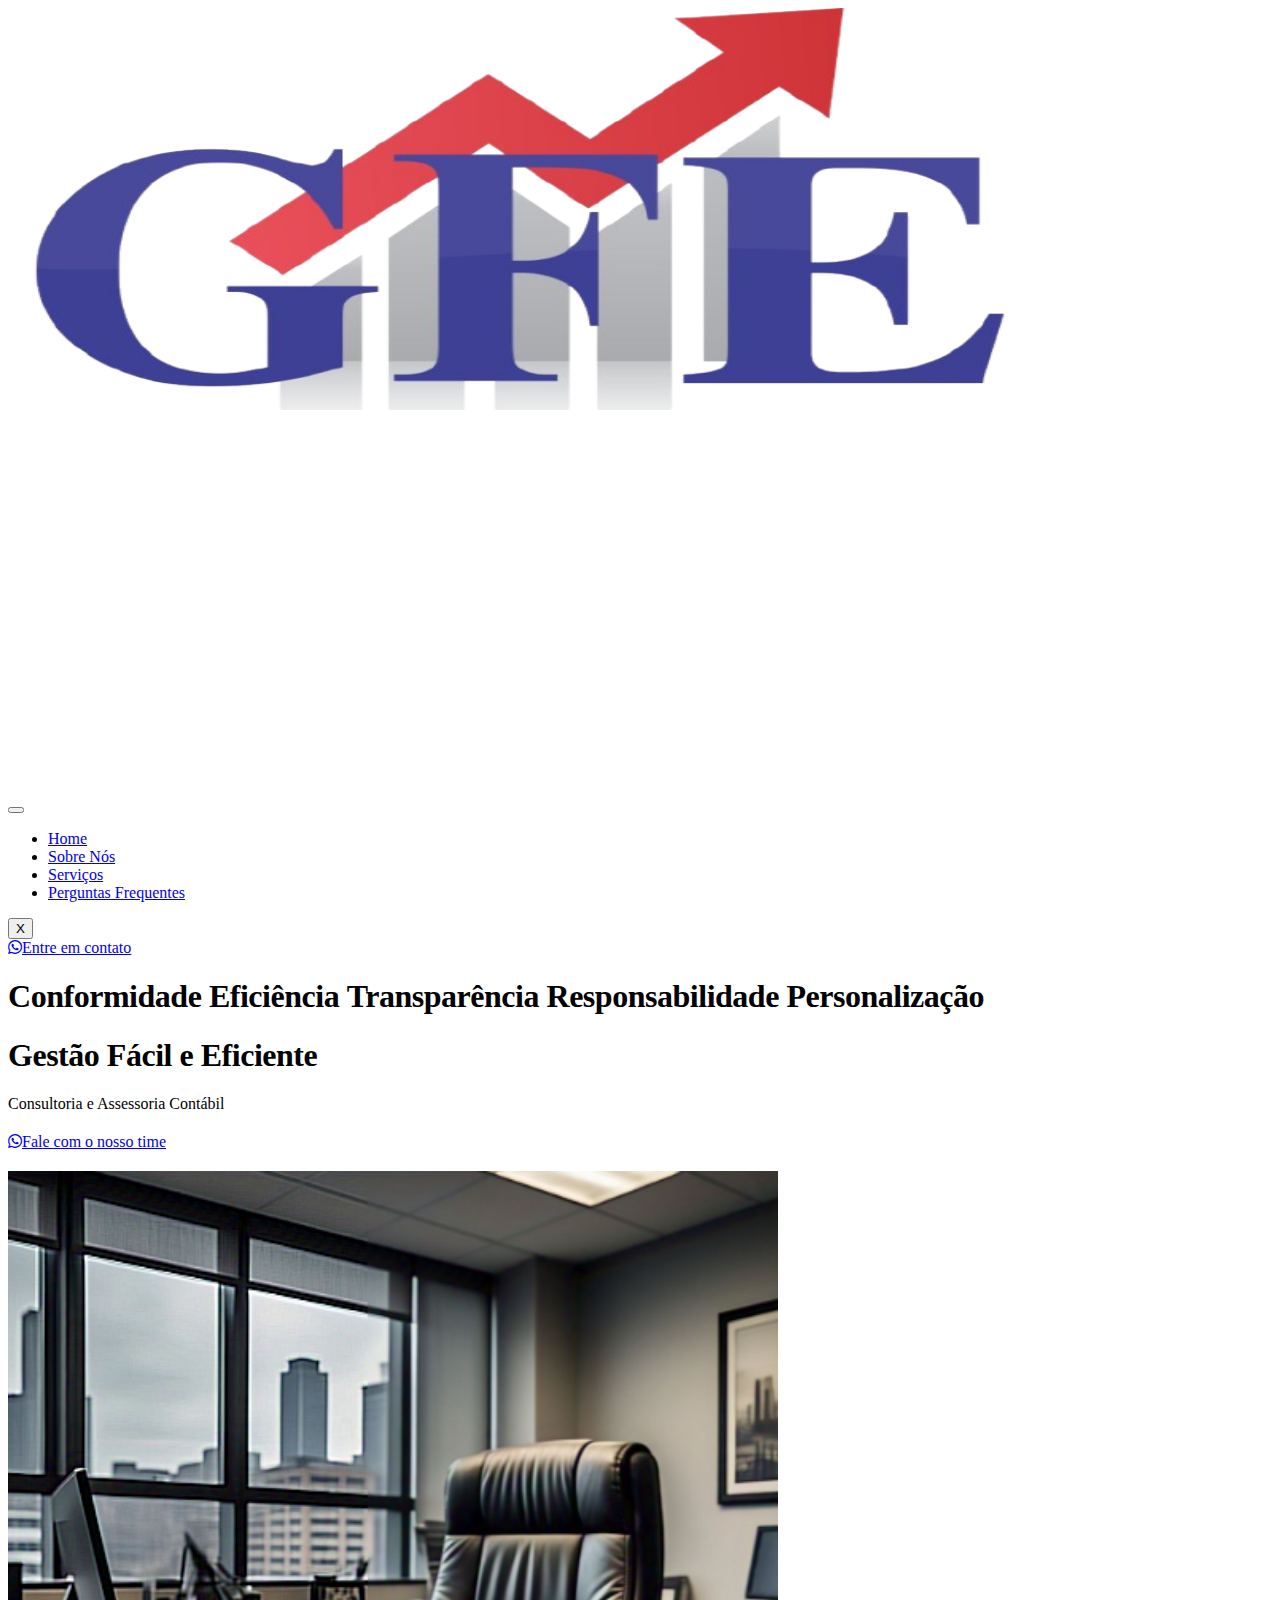
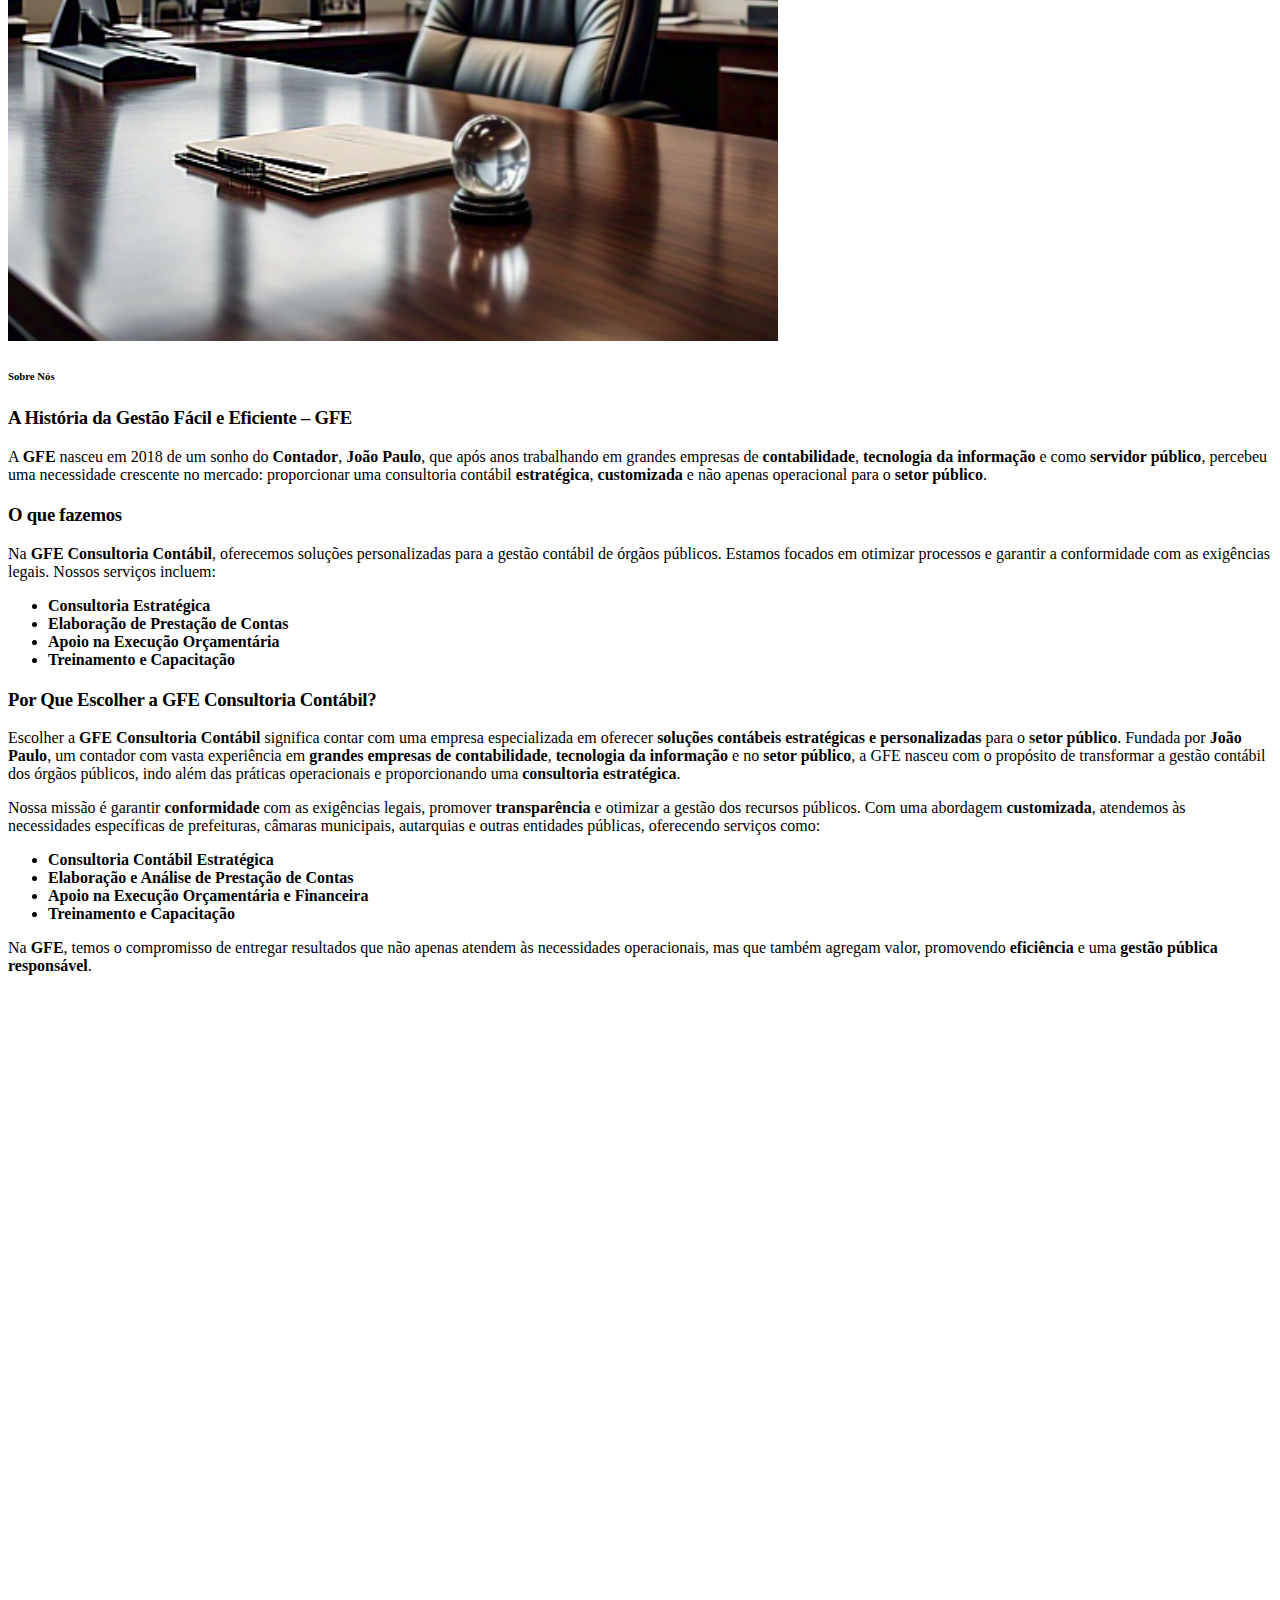
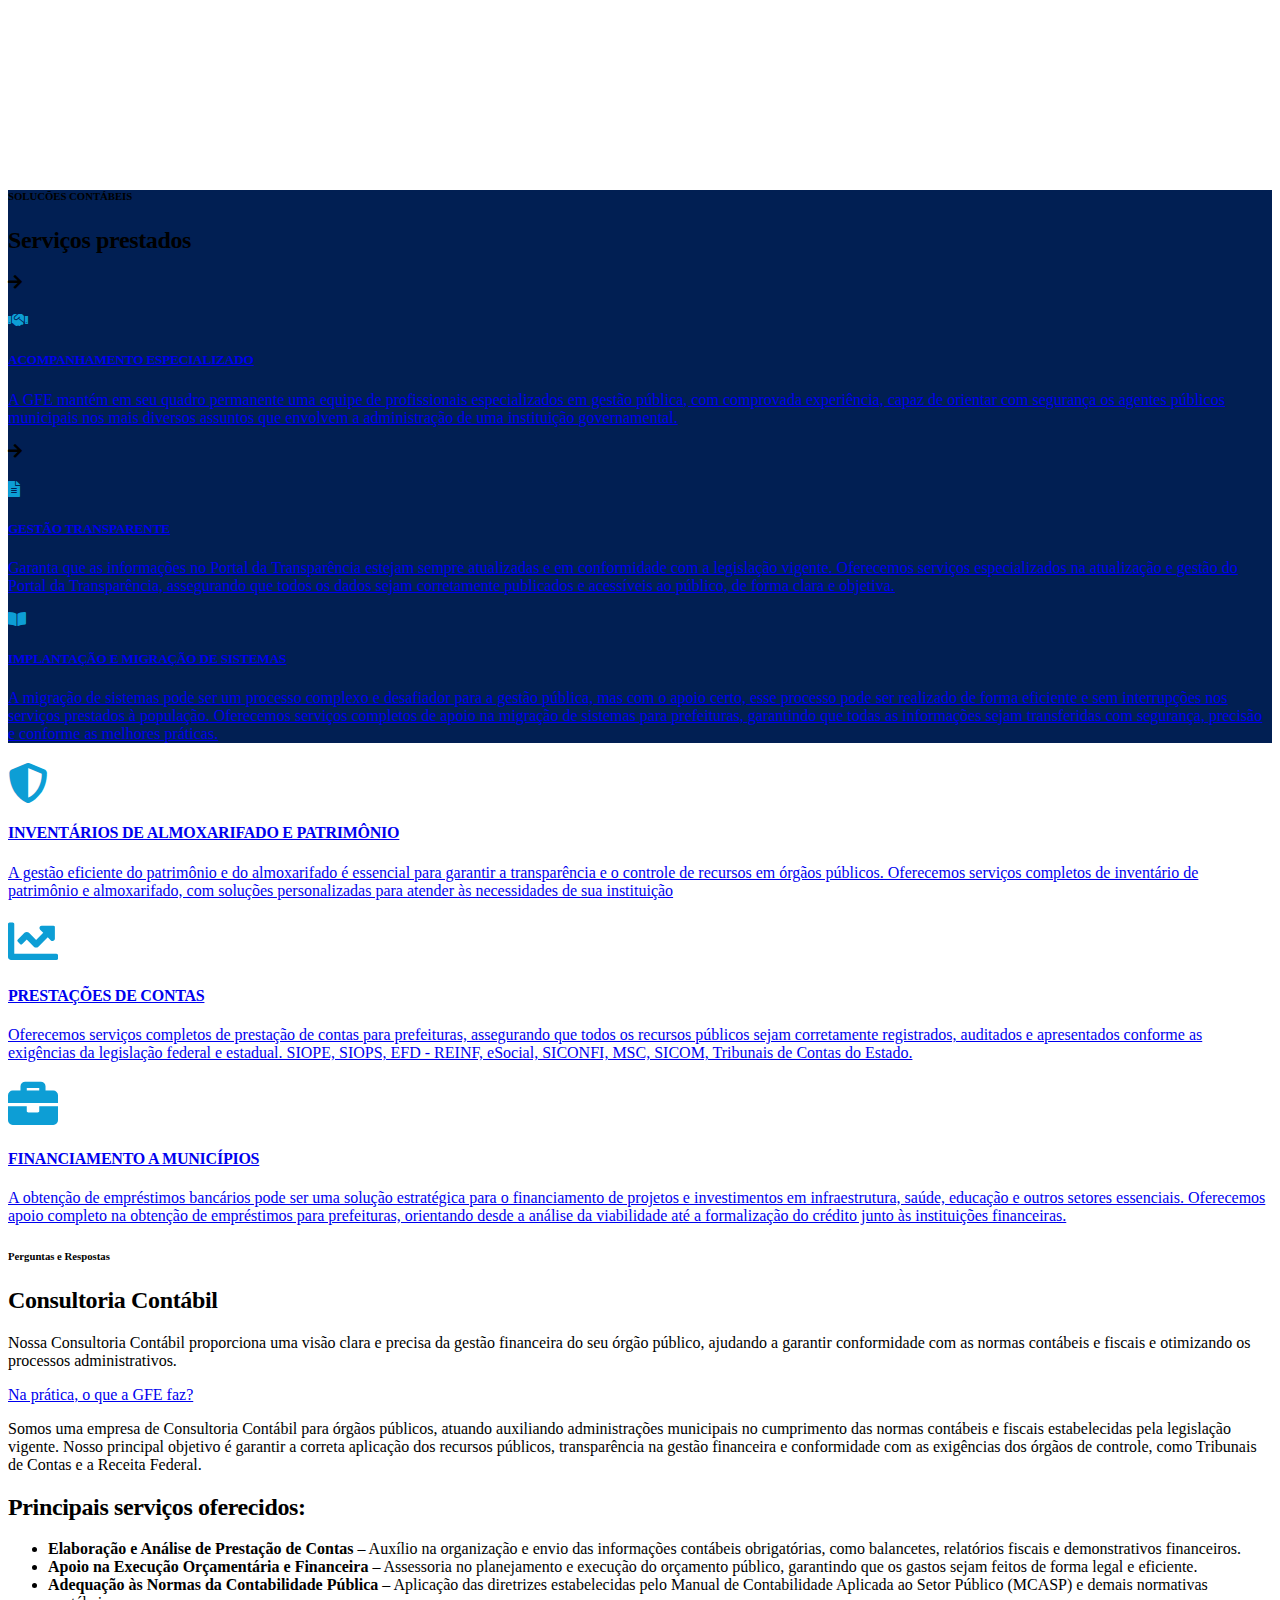
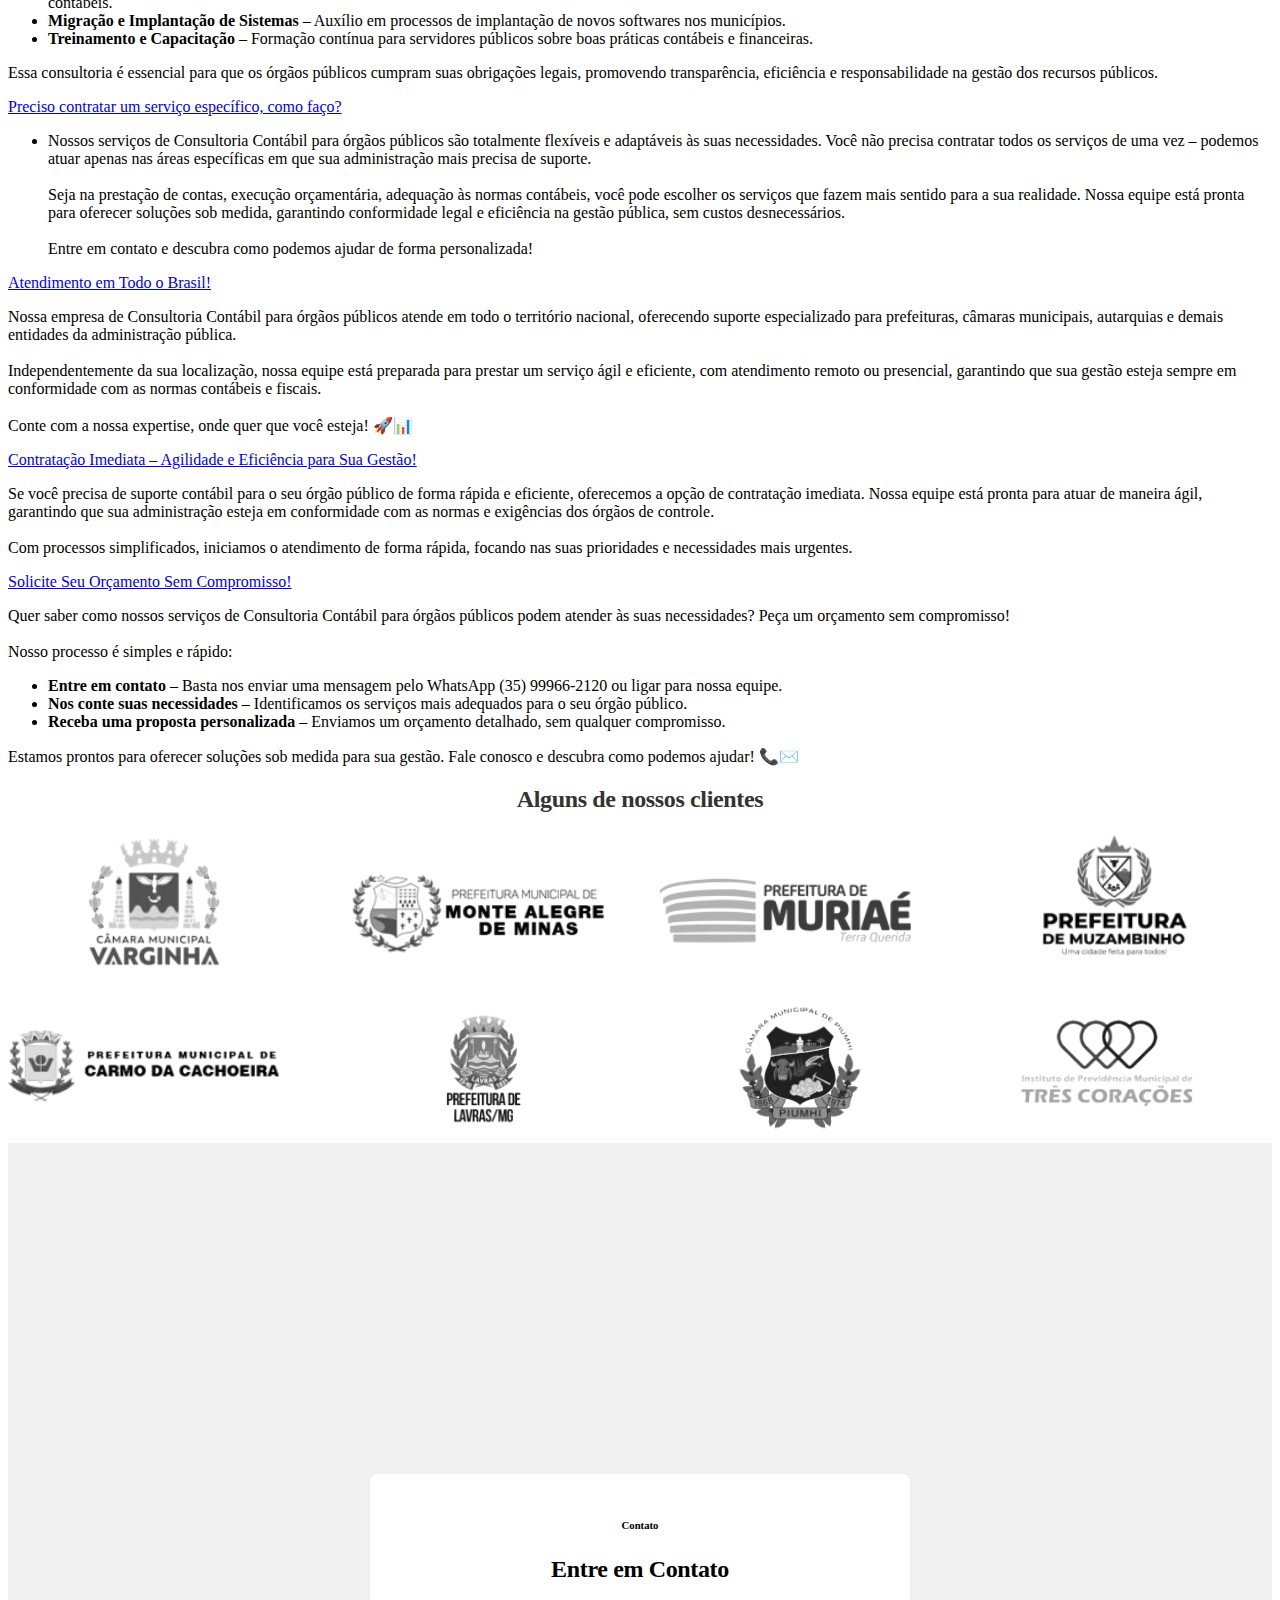
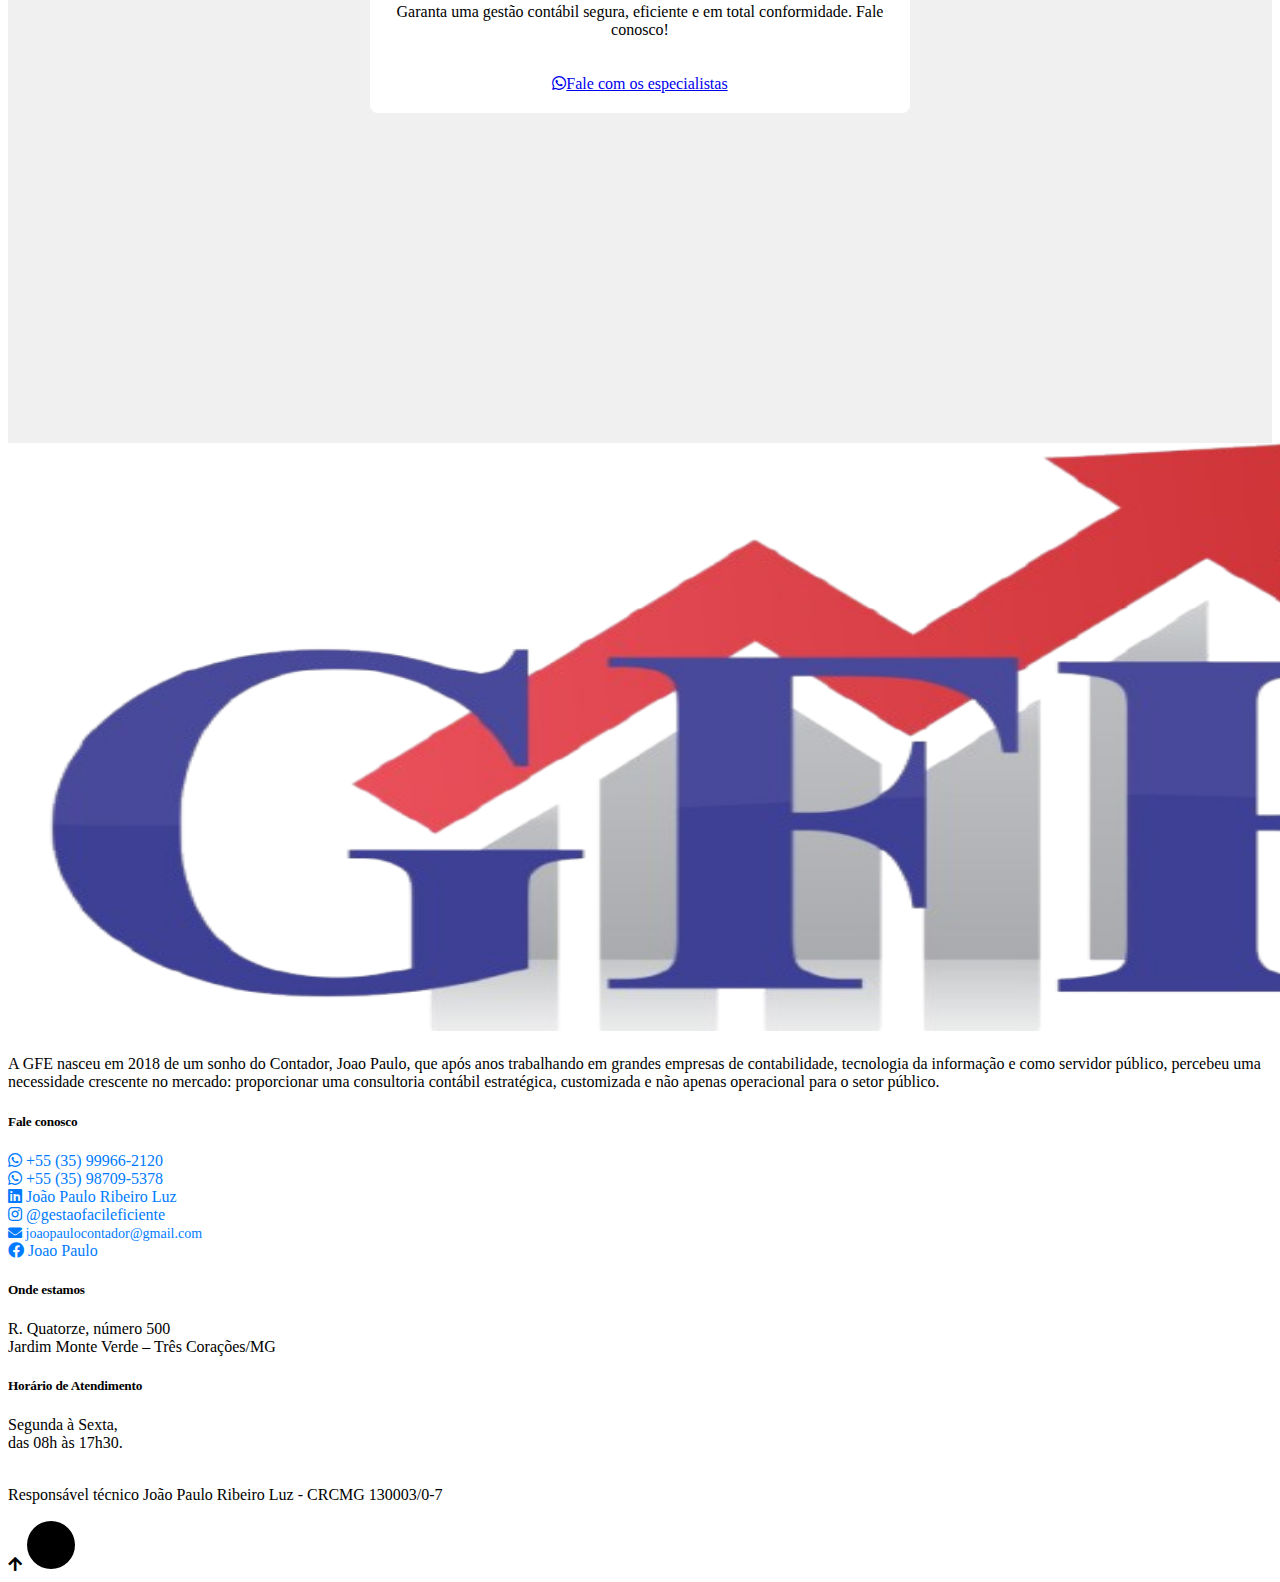
<file: index.html>
<!DOCTYPE html>
<html lang="pt-BR">
<head><style>img.lazy{min-height:1px}</style><link href="https://bluerisk.com.br/wp-content/plugins/w3-total-cache/pub/js/lazyload.min.js" as="script">
	<meta charset="UTF-8">
	<meta name="viewport" content="width=device-width, initial-scale=1.0"/>
		<title>GFE – Consultoria Contábil Estratégica para Órgãos Públicos</title>
<meta name='robots' content='max-image-preview:large' />
	<style>img:is([sizes="auto" i], [sizes^="auto," i]) { contain-intrinsic-size: 3000px 1500px }</style>
    <link rel="alternate" type="application/rss+xml" title="GFE – Consultoria Contábil Estratégica para Órgãos Públicos" href="https://gfe.com.br/feed/" />
    <link rel="alternate" type="application/rss+xml" title="GFE – Consultoria Contábil Estratégica para Órgãos Públicos" href="https://gfe.com.br/comments/feed/" />
    <script>
window._wpemojiSettings = {"baseUrl":"https:\/\/s.w.org\/images\/core\/emoji\/15.0.3\/72x72\/","ext":".png","svgUrl":"https:\/\/s.w.org\/images\/core\/emoji\/15.0.3\/svg\/","svgExt":".svg","source":{"concatemoji":"https:\/\/bluerisk.com.br\/wp-includes\/js\/wp-emoji-release.min.js?ver=6.7.2"}};
/*! This file is auto-generated */
!function(i,n){var o,s,e;function c(e){try{var t={supportTests:e,timestamp:(new Date).valueOf()};sessionStorage.setItem(o,JSON.stringify(t))}catch(e){}}function p(e,t,n){e.clearRect(0,0,e.canvas.width,e.canvas.height),e.fillText(t,0,0);var t=new Uint32Array(e.getImageData(0,0,e.canvas.width,e.canvas.height).data),r=(e.clearRect(0,0,e.canvas.width,e.canvas.height),e.fillText(n,0,0),new Uint32Array(e.getImageData(0,0,e.canvas.width,e.canvas.height).data));return t.every(function(e,t){return e===r[t]})}function u(e,t,n){switch(t){case"flag":return n(e,"\ud83c\udff3\ufe0f\u200d\u26a7\ufe0f","\ud83c\udff3\ufe0f\u200b\u26a7\ufe0f")?!1:!n(e,"\ud83c\uddfa\ud83c\uddf3","\ud83c\uddfa\u200b\ud83c\uddf3")&&!n(e,"\ud83c\udff4\udb40\udc67\udb40\udc62\udb40\udc65\udb40\udc6e\udb40\udc67\udb40\udc7f","\ud83c\udff4\u200b\udb40\udc67\u200b\udb40\udc62\u200b\udb40\udc65\u200b\udb40\udc6e\u200b\udb40\udc67\u200b\udb40\udc7f");case"emoji":return!n(e,"\ud83d\udc26\u200d\u2b1b","\ud83d\udc26\u200b\u2b1b")}return!1}function f(e,t,n){var r="undefined"!=typeof WorkerGlobalScope&&self instanceof WorkerGlobalScope?new OffscreenCanvas(300,150):i.createElement("canvas"),a=r.getContext("2d",{willReadFrequently:!0}),o=(a.textBaseline="top",a.font="600 32px Arial",{});return e.forEach(function(e){o[e]=t(a,e,n)}),o}function t(e){var t=i.createElement("script");t.src=e,t.defer=!0,i.head.appendChild(t)}"undefined"!=typeof Promise&&(o="wpEmojiSettingsSupports",s=["flag","emoji"],n.supports={everything:!0,everythingExceptFlag:!0},e=new Promise(function(e){i.addEventListener("DOMContentLoaded",e,{once:!0})}),new Promise(function(t){var n=function(){try{var e=JSON.parse(sessionStorage.getItem(o));if("object"==typeof e&&"number"==typeof e.timestamp&&(new Date).valueOf()<e.timestamp+604800&&"object"==typeof e.supportTests)return e.supportTests}catch(e){}return null}();if(!n){if("undefined"!=typeof Worker&&"undefined"!=typeof OffscreenCanvas&&"undefined"!=typeof URL&&URL.createObjectURL&&"undefined"!=typeof Blob)try{var e="postMessage("+f.toString()+"("+[JSON.stringify(s),u.toString(),p.toString()].join(",")+"));",r=new Blob([e],{type:"text/javascript"}),a=new Worker(URL.createObjectURL(r),{name:"wpTestEmojiSupports"});return void(a.onmessage=function(e){c(n=e.data),a.terminate(),t(n)})}catch(e){}c(n=f(s,u,p))}t(n)}).then(function(e){for(var t in e)n.supports[t]=e[t],n.supports.everything=n.supports.everything&&n.supports[t],"flag"!==t&&(n.supports.everythingExceptFlag=n.supports.everythingExceptFlag&&n.supports[t]);n.supports.everythingExceptFlag=n.supports.everythingExceptFlag&&!n.supports.flag,n.DOMReady=!1,n.readyCallback=function(){n.DOMReady=!0}}).then(function(){return e}).then(function(){var e;n.supports.everything||(n.readyCallback(),(e=n.source||{}).concatemoji?t(e.concatemoji):e.wpemoji&&e.twemoji&&(t(e.twemoji),t(e.wpemoji)))}))}((window,document),window._wpemojiSettings);
</script>
<link rel='stylesheet' id='elementor-frontend-css' href='https://bluerisk.com.br/wp-content/plugins/elementor/assets/css/frontend.min.css?ver=3.27.6' media='all' />
<link rel='stylesheet' id='elementor-post-120-css' href='https://bluerisk.com.br/wp-content/uploads/elementor/css/post-120.css?ver=1739968176' media='all' />
<link rel='stylesheet' id='elementor-post-21715-css' href='https://bluerisk.com.br/wp-content/uploads/elementor/css/post-21715.css?ver=1739968176' media='all' />
<style id='wp-emoji-styles-inline-css'>

	img.wp-smiley, img.emoji {
		display: inline !important;
		border: none !important;
		box-shadow: none !important;
		height: 1em !important;
		width: 1em !important;
		margin: 0 0.07em !important;
		vertical-align: -0.1em !important;
		background: none !important;
		padding: 0 !important;
	}
</style>
<link rel="icon" href="images/Logo.png" type="image/x-icon">
<link rel='stylesheet' id='chaty-front-css-css' href='https://bluerisk.com.br/wp-content/plugins/chaty/css/chaty-front.min.css?ver=3.3.61731447948' media='all' />
<link rel='stylesheet' id='contact-form-7-css' href='https://bluerisk.com.br/wp-content/plugins/contact-form-7/includes/css/styles.css?ver=6.0.4' media='all' />
<link rel='stylesheet' id='elementor-icons-css' href='https://bluerisk.com.br/wp-content/plugins/elementor/assets/lib/eicons/css/elementor-icons.min.css?ver=5.35.0' media='all' />
<link rel='stylesheet' id='elementor-post-21167-css' href='https://bluerisk.com.br/wp-content/uploads/elementor/css/post-21167.css?ver=1739968176' media='all' />
<link rel='stylesheet' id='cotton-css' href='https://bluerisk.com.br/wp-content/plugins/elementskit/modules/mouse-cursor/assets/css/style.css?ver=3.7.1' media='all' />
<link rel='stylesheet' id='e-animation-fadeIn-css' href='https://bluerisk.com.br/wp-content/plugins/elementor/assets/lib/animations/styles/fadeIn.min.css?ver=3.27.6' media='all' />
<link rel='stylesheet' id='e-animation-pulse-css' href='https://bluerisk.com.br/wp-content/plugins/elementor/assets/lib/animations/styles/e-animation-pulse.min.css?ver=3.27.6' media='all' />
<link rel='stylesheet' id='widget-divider-css' href='https://bluerisk.com.br/wp-content/plugins/elementor/assets/css/widget-divider.min.css?ver=3.27.6' media='all' />
<link rel='stylesheet' id='widget-image-css' href='https://bluerisk.com.br/wp-content/plugins/elementor/assets/css/widget-image.min.css?ver=3.27.6' media='all' />
<link rel='stylesheet' id='e-animation-slideInRight-css' href='https://bluerisk.com.br/wp-content/plugins/elementor/assets/lib/animations/styles/slideInRight.min.css?ver=3.27.6' media='all' />
<link rel='stylesheet' id='e-animation-fadeInLeft-css' href='https://bluerisk.com.br/wp-content/plugins/elementor/assets/lib/animations/styles/fadeInLeft.min.css?ver=3.27.6' media='all' />
<link rel='stylesheet' id='e-animation-fadeInUp-css' href='https://bluerisk.com.br/wp-content/plugins/elementor/assets/lib/animations/styles/fadeInUp.min.css?ver=3.27.6' media='all' />
<link rel='stylesheet' id='e-animation-fadeInRight-css' href='https://bluerisk.com.br/wp-content/plugins/elementor/assets/lib/animations/styles/fadeInRight.min.css?ver=3.27.6' media='all' />
<link rel='stylesheet' id='elementor-post-21168-css' href='https://bluerisk.com.br/wp-content/uploads/elementor/css/post-21168.css?ver=1739968176' media='all' />
<link rel='stylesheet' id='woocommerce-layout-css' href='https://bluerisk.com.br/wp-content/plugins/woocommerce/assets/css/woocommerce-layout.css?ver=9.6.2' media='all' />
<link rel='stylesheet' id='woocommerce-smallscreen-css' href='https://bluerisk.com.br/wp-content/plugins/woocommerce/assets/css/woocommerce-smallscreen.css?ver=9.6.2' media='only screen and (max-width: 768px)' />
<link rel='stylesheet' id='woocommerce-general-css' href='https://bluerisk.com.br/wp-content/plugins/woocommerce/assets/css/woocommerce.css?ver=9.6.2' media='all' />
<style id='woocommerce-inline-inline-css'>
    
.woocommerce form .form-row .required { visibility: visible; }
</style>
<link rel='stylesheet' id='font-awesome-min-css' href='https://bluerisk.com.br/wp-content/plugins/keydesign-framework/includes/admin/lib/nuxy/metaboxes/assets/vendors/font-awesome.min.css?ver=1741224235' media='all' />
<link rel='stylesheet' id='brands-styles-css' href='https://bluerisk.com.br/wp-content/plugins/woocommerce/assets/css/brands.css?ver=9.6.2' media='all' />
<link rel='stylesheet' id='sierra-variables-css' href='https://bluerisk.com.br/wp-content/themes/sierra/assets/css/variables.css?ver=1.6' media='all' />
<link rel='stylesheet' id='sierra-global-css' href='https://bluerisk.com.br/wp-content/themes/sierra/assets/css/global.css?ver=1.6' media='all' />
<link rel='stylesheet' id='elementskit-parallax-style-css' href='https://bluerisk.com.br/wp-content/plugins/elementskit/modules/parallax/assets/css/style.css?ver=3.7.1' media='all' />
<link rel='stylesheet' id='ekit-widget-styles-css' href='https://bluerisk.com.br/wp-content/plugins/elementskit-lite/widgets/init/assets/css/widget-styles.css?ver=3.4.4' media='all' />
<link rel='stylesheet' id='ekit-widget-styles-pro-css' href='https://bluerisk.com.br/wp-content/plugins/elementskit/widgets/init/assets/css/widget-styles-pro.css?ver=3.7.1' media='all' />
<link rel='stylesheet' id='ekit-responsive-css' href='https://bluerisk.com.br/wp-content/plugins/elementskit-lite/widgets/init/assets/css/responsive.css?ver=3.4.4' media='all' />
<link rel='stylesheet' id='keydesign-frontend-css' href='https://bluerisk.com.br/wp-content/plugins/keydesign-framework/assets/css/keydesign-framework.css?ver=1.8.1' media='all' />
<style id='keydesign-frontend-inline-css'>
body {}
</style>
<link rel='stylesheet' id='keydesign-woocommerce-css' href='https://bluerisk.com.br/wp-content/plugins/keydesign-framework/assets/css/keydesign-woocommerce.css?ver=1.8.1' media='all' />
<link rel='stylesheet' id='google-fonts-1-css' href='https://fonts.googleapis.com/css?family=Outfit%3A100%2C100italic%2C200%2C200italic%2C300%2C300italic%2C400%2C400italic%2C500%2C500italic%2C600%2C600italic%2C700%2C700italic%2C800%2C800italic%2C900%2C900italic%7CInter%3A100%2C100italic%2C200%2C200italic%2C300%2C300italic%2C400%2C400italic%2C500%2C500italic%2C600%2C600italic%2C700%2C700italic%2C800%2C800italic%2C900%2C900italic&#038;display=swap&#038;ver=6.7.2' media='all' />
<link rel='stylesheet' id='elementor-icons-shared-0-css' href='https://bluerisk.com.br/wp-content/plugins/elementor/assets/lib/font-awesome/css/fontawesome.min.css?ver=5.15.3' media='all' />
<link rel='stylesheet' id='elementor-icons-fa-brands-css' href='https://bluerisk.com.br/wp-content/plugins/elementor/assets/lib/font-awesome/css/brands.min.css?ver=5.15.3' media='all' />
<link rel='stylesheet' id='elementor-icons-ekiticons-css' href='https://bluerisk.com.br/wp-content/plugins/elementskit-lite/modules/elementskit-icon-pack/assets/css/ekiticons.css?ver=3.4.4' media='all' />
<link rel='stylesheet' id='elementor-icons-fa-solid-css' href='https://bluerisk.com.br/wp-content/plugins/elementor/assets/lib/font-awesome/css/solid.min.css?ver=5.15.3' media='all' />
<link rel="preconnect" href="https://fonts.gstatic.com/" crossorigin><script src="https://bluerisk.com.br/wp-includes/js/jquery/jquery.min.js?ver=3.7.1" id="jquery-core-js"></script>
<link rel="stylesheet" href="https://cdnjs.cloudflare.com/ajax/libs/font-awesome/5.15.4/css/all.min.css">

<script src="https://bluerisk.com.br/wp-includes/js/jquery/jquery-migrate.min.js?ver=3.4.1" id="jquery-migrate-js"></script>
<script src="https://bluerisk.com.br/wp-content/plugins/keydesign-framework/assets/js/back-to-top.js?ver=1.8.1" id="keydesign-go-top-js"></script>
<script src="https://bluerisk.com.br/wp-content/plugins/woocommerce/assets/js/jquery-blockui/jquery.blockUI.min.js?ver=2.7.0-wc.9.6.2" id="jquery-blockui-js" defer data-wp-strategy="defer"></script>
<script id="wc-add-to-cart-js-extra">
var wc_add_to_cart_params = {"ajax_url":"\/wp-admin\/admin-ajax.php","wc_ajax_url":"\/?wc-ajax=%%endpoint%%","i18n_view_cart":"Ver carrinho","cart_url":"https:\/\/bluerisk.com.br\/cart\/","is_cart":"","cart_redirect_after_add":"no"};
</script>
<script src="https://bluerisk.com.br/wp-content/plugins/woocommerce/assets/js/frontend/add-to-cart.min.js?ver=9.6.2" id="wc-add-to-cart-js" defer data-wp-strategy="defer"></script>
<script src="https://bluerisk.com.br/wp-content/plugins/woocommerce/assets/js/js-cookie/js.cookie.min.js?ver=2.1.4-wc.9.6.2" id="js-cookie-js" defer data-wp-strategy="defer"></script>
<script id="woocommerce-js-extra">
var woocommerce_params = {"ajax_url":"\/wp-admin\/admin-ajax.php","wc_ajax_url":"\/?wc-ajax=%%endpoint%%"};
</script>
<script src="https://bluerisk.com.br/wp-content/plugins/woocommerce/assets/js/frontend/woocommerce.min.js?ver=9.6.2" id="woocommerce-js" defer data-wp-strategy="defer"></script>
<script src="https://bluerisk.com.br/wp-content/plugins/elementskit/modules/parallax/assets/js/jarallax.js?ver=3.7.1" id="jarallax-js"></script>
<link rel="https://api.w.org/" href="https://bluerisk.com.br/wp-json/" /><link rel="alternate" title="JSON" type="application/json" href="https://bluerisk.com.br/wp-json/wp/v2/pages/21168" /><link rel="EditURI" type="application/rsd+xml" title="RSD" href="https://bluerisk.com.br/xmlrpc.php?rsd" />
<meta name="generator" content="WordPress 6.7.2" />
<meta name="generator" content="WooCommerce 9.6.2" />
<link rel="canonical" href="https://bluerisk.com.br/" />
<link rel='shortlink' href='https://bluerisk.com.br/' />
<link rel="alternate" title="oEmbed (JSON)" type="application/json+oembed" href="https://bluerisk.com.br/wp-json/oembed/1.0/embed?url=https%3A%2F%2Fbluerisk.com.br%2F" />
<link rel="alternate" title="oEmbed (XML)" type="text/xml+oembed" href="https://bluerisk.com.br/wp-json/oembed/1.0/embed?url=https%3A%2F%2Fbluerisk.com.br%2F&#038;format=xml" />
	<script type="text/javascript">
		var stm_wpcfto_ajaxurl = 'https://bluerisk.com.br/wp-admin/admin-ajax.php';
	</script>

	<style>
		.vue_is_disabled {
			display: none;
		}
	</style>
		<script>
		var stm_wpcfto_nonces = {"wpcfto_save_settings":"f2f945b33e","get_image_url":"83cc568903","wpcfto_upload_file":"971b9cb2ed","wpcfto_search_posts":"116b46ad66"};
	</script>
		<noscript><style>.woocommerce-product-gallery{ opacity: 1 !important; }</style></noscript>
	<meta name="generator" content="Elementor 3.27.6; features: additional_custom_breakpoints; settings: css_print_method-external, google_font-enabled, font_display-swap">
<script type="text/javascript">var elementskit_module_parallax_url = "https://bluerisk.com.br/wp-content/plugins/elementskit/modules/parallax/";</script>			<style>
				.e-con.e-parent:nth-of-type(n+4):not(.e-lazyloaded):not(.e-no-lazyload),
				.e-con.e-parent:nth-of-type(n+4):not(.e-lazyloaded):not(.e-no-lazyload) * {
					background-image: none !important;
				}
				@media screen and (max-height: 1024px) {
					.e-con.e-parent:nth-of-type(n+3):not(.e-lazyloaded):not(.e-no-lazyload),
					.e-con.e-parent:nth-of-type(n+3):not(.e-lazyloaded):not(.e-no-lazyload) * {
						background-image: none !important;
					}
				}
				@media screen and (max-height: 640px) {
					.e-con.e-parent:nth-of-type(n+2):not(.e-lazyloaded):not(.e-no-lazyload),
					.e-con.e-parent:nth-of-type(n+2):not(.e-lazyloaded):not(.e-no-lazyload) * {
						background-image: none !important;
					}
				}
			</style>
			<style class='wp-fonts-local'>
@font-face{font-family:Inter;font-style:normal;font-weight:300 900;font-display:fallback;src:url('https://bluerisk.com.br/wp-content/plugins/woocommerce/assets/fonts/Inter-VariableFont_slnt,wght.woff2') format('woff2');font-stretch:normal;}
@font-face{font-family:Cardo;font-style:normal;font-weight:400;font-display:fallback;src:url('https://bluerisk.com.br/wp-content/plugins/woocommerce/assets/fonts/cardo_normal_400.woff2') format('woff2');}
</style>
</head>
<body class="home page-template-default page page-id-21168 theme-sierra  underline-link-effect flip-button-effect keydesign-elementor-library woocommerce-no-js elementor-default elementor-kit-21167 elementor-page elementor-page-21168">
<div id="page" class="site"><header id="site-header" class="site-header header-position-default show-on-scroll"><div class="site-header-wrapper"><div class="ekit-template-content-markup ekit-template-content-header ekit-template-content-theme-support">
		<div data-elementor-type="wp-post" data-elementor-id="120" class="elementor elementor-120">
				<div class="elementor-element elementor-element-5e3468f1 e-flex e-con-boxed e-con e-parent" data-id="5e3468f1" data-element_type="container" data-settings="{&quot;background_background&quot;:&quot;classic&quot;}">
					<div class="e-con-inner">
		<div class="elementor-element elementor-element-2c2ab72d e-flex e-con-boxed e-con e-child" data-id="2c2ab72d" data-element_type="container">
					<div class="e-con-inner">
		<div class="elementor-element elementor-element-790e9157 e-con-full e-flex e-con e-child" data-id="790e9157" data-element_type="container">
				<div class="elementor-element elementor-element-23fabd36 elementor-widget elementor-widget-kd_site_logo" data-id="23fabd36" data-element_type="widget" data-settings="{&quot;ekit_we_effect_on&quot;:&quot;none&quot;}" data-widget_type="kd_site_logo.default">
				<div class="elementor-widget-container">
					        <div class="site-logo-wrapper">
            <a class="site-logo" href="">
                <span class="primary-logo"><img fetchpriority="high" width="1024" height="402" src="images/Logo.png" data-src="images/Logo.png" class="attachment-large size-large wp-image-21757 lazy" alt="" /></span><span class="secondary-logo"><img width="1024" height="378" src="data:image/svg+xml,%3Csvg%20xmlns='http://www.w3.org/2000/svg'%20viewBox='0%200%201024%20378'%3E%3C/svg%3E" data-src="https://bluerisk.com.br/wp-content/uploads/2023/09/BLUE-RISK-09-1024x378.png" class="attachment-large size-large wp-image-21758 lazy" alt="" /></span>            </a>
        </div>
        				</div>
				</div>
				</div>
		<div class="elementor-element elementor-element-1dd9840e e-con-full e-flex e-con e-child" data-id="1dd9840e" data-element_type="container">
				<div class="elementor-element elementor-element-6db15442 elementor-widget elementor-widget-ekit-nav-menu" data-id="6db15442" data-element_type="widget" data-settings="{&quot;ekit_we_effect_on&quot;:&quot;none&quot;}" data-widget_type="ekit-nav-menu.default">
				<div class="elementor-widget-container">
							<nav class="ekit-wid-con ekit_menu_responsive_tablet" 
			data-hamburger-icon="" 
			data-hamburger-icon-type="icon" 
			data-responsive-breakpoint="1024">
			            <button class="elementskit-menu-hamburger elementskit-menu-toggler"  type="button" aria-label="hamburger-icon">
                                    <span class="elementskit-menu-hamburger-icon"></span><span class="elementskit-menu-hamburger-icon"></span><span class="elementskit-menu-hamburger-icon"></span>
                            </button>
            <div id="ekit-megamenu-menu-ancora" class="elementskit-menu-container elementskit-menu-offcanvas-elements elementskit-navbar-nav-default ekit-nav-menu-one-page-no ekit-nav-dropdown-hover"><ul id="menu-menu-ancora" class="elementskit-navbar-nav elementskit-menu-po-right submenu-click-on-"><li id="menu-item-21699" class="menu-item menu-item-type-custom menu-item-object-custom current-menu-item current_page_item menu-item-home menu-item-21699 nav-item elementskit-mobile-builder-content active" data-vertical-menu=750px><a href="https://bluerisk.com.br/#home" class="ekit-menu-nav-link active">Home</a></li>
<li id="menu-item-21703" class="menu-item menu-item-type-custom menu-item-object-custom current-menu-item current_page_item menu-item-home menu-item-21703 nav-item elementskit-mobile-builder-content active" data-vertical-menu=750px><a href="#QuemSomos" class="ekit-menu-nav-link active">Sobre Nós</a></li>
<li id="menu-item-21707" class="menu-item menu-item-type-custom menu-item-object-custom current-menu-item current_page_item menu-item-home menu-item-21707 nav-item elementskit-mobile-builder-content active" data-vertical-menu=750px><a href="#servicos" class="ekit-menu-nav-link active">Serviços</a></li>
<li id="menu-item-21708" class="menu-item menu-item-type-custom menu-item-object-custom current-menu-item current_page_item menu-item-home menu-item-21708 nav-item elementskit-mobile-builder-content active" data-vertical-menu=750px><a href="#perguntas" class="ekit-menu-nav-link active">Perguntas Frequentes</a></li>
</ul><div class="elementskit-nav-identity-panel"><button class="elementskit-menu-close elementskit-menu-toggler" type="button">X</button></div></div>			
			<div class="elementskit-menu-overlay elementskit-menu-offcanvas-elements elementskit-menu-toggler ekit-nav-menu--overlay"></div>        </nav>
						</div>
				</div>
				</div>
		<div class="elementor-element elementor-element-3a9d07a9 e-con-full elementor-hidden-tablet elementor-hidden-mobile e-flex e-con e-child" data-id="3a9d07a9" data-element_type="container">
				<div class="elementor-element elementor-element-1a846c6 elementor-align-center elementor-widget elementor-widget-elementskit-button" data-id="1a846c6" data-element_type="widget" data-settings="{&quot;ekit_we_effect_on&quot;:&quot;none&quot;}" data-widget_type="elementskit-button.default">
				<div class="elementor-widget-container">
					<div class="ekit-wid-con" >		<div class="ekit-btn-wraper">
							<a href="https://wa.me/5535999662120?text=Ol%C3%A1,%20vi%20no%20site%20da%20GFE%20Consultoria%20Cont%C3%A1bil%20e%20gostaria%20de%20saber%20mais%20sobre%20os%20servi%C3%A7os." class="elementskit-btn  whitespace--normal" id="">
					<i class="fab fa-whatsapp"></i>Entre em contato				</a>
					</div>
        </div>				</div>
				</div>
				</div>
					</div>
				</div>
					</div>
				</div>
				</div>
		</div>
</div></header>
			<div id="content" class="site-content">
    <div id="primary" class="content-area" data-attr="single-page">
        	<main id="main" class="site-main" role="main">
		

<article id="post-21168" class="post-21168 page type-page status-publish hentry">

    
    <div class="entry-content">
        		<div data-elementor-type="wp-page" data-elementor-id="21168" class="elementor elementor-21168">
				<div class="elementor-element elementor-element-b44b84c e-con-full hero-section e-flex e-con e-parent" data-id="b44b84c" data-element_type="container" data-settings="{&quot;background_background&quot;:&quot;classic&quot;}">
		<div class="elementor-element elementor-element-3624a87 e-con-full e-flex e-con e-child" data-id="3624a87" data-element_type="container" id="home">
		<div class="elementor-element elementor-element-6a5d63d e-con-full e-flex e-con e-child" data-id="6a5d63d" data-element_type="container">
				<div class="elementor-element elementor-element-b0b3d3d animated-fast elementor-invisible elementor-widget elementor-widget-elementskit-fancy-animated-text" data-id="b0b3d3d" data-element_type="widget" data-settings="{&quot;_animation&quot;:&quot;fadeIn&quot;,&quot;_animation_delay&quot;:100,&quot;ekit_we_effect_on&quot;:&quot;none&quot;}" data-widget_type="elementskit-fancy-animated-text.default">
				<div class="elementor-widget-container">
					<div class="ekit-wid-con" >            <h1 class="ekit-fancy-text clip is-full-width" data-id="b0b3d3d" data-animation-settings="{&quot;animationStyle&quot;:&quot;animated&quot;,&quot;animationDelay&quot;:2500,&quot;loadingBar&quot;:3800,&quot;lettersDelay&quot;:50,&quot;typeLettersDelay&quot;:150,&quot;duration&quot;:500,&quot;revealDuration&quot;:500,&quot;revealAnimationDelay&quot;:1500}">
                        <span class="ekit-fancy-text-lists">
                            <b class="ekit-fancy-text elementor-repeater-item-b9b00af is-visible">Conformidade</b>
                            <b class="ekit-fancy-text elementor-repeater-item-7c0a76c">Eficiência</b>
                            <b class="ekit-fancy-text elementor-repeater-item-3fa2216">Transparência</b>
                            <b class="ekit-fancy-text elementor-repeater-item-68c54a5">Responsabilidade</b>
                            <b class="ekit-fancy-text elementor-repeater-item-ab07b22">Personalização</b>
                        </span>
                        
                        </h1>
        </div>				</div>
				</div>
		<div class="elementor-element elementor-element-19e34b8 e-con-full e-flex e-con e-child" data-id="19e34b8" data-element_type="container">
				<div class="elementor-element elementor-element-1e6c796 animated-fast elementor-widget-mobile__width-inherit elementor-invisible elementor-widget elementor-widget-elementskit-heading" data-id="1e6c796" data-element_type="widget" data-settings="{&quot;ekit_we_effect_on&quot;:&quot;css&quot;,&quot;_animation&quot;:&quot;fadeIn&quot;,&quot;_animation_delay&quot;:100}" data-widget_type="elementskit-heading.default">
				<div class="elementor-widget-container">
					<div class="ekit-wid-con" ><div class="ekit-heading elementskit-section-title-wraper text_left   ekit_heading_tablet-   ekit_heading_mobile-"><h1 class="ekit-heading--title elementskit-section-title ">Gestão Fácil e Eficiente</h1>				<div class='ekit-heading__description'>
					<p><span style="font-weight: 400;">
                        Consultoria e Assessoria Contábil</span></p>
				</div>
			</div></div>				</div>
				</div>
		<div class="elementor-element elementor-element-0bfb7d6 e-con-full e-flex e-con e-child" data-id="0bfb7d6" data-element_type="container">
				<div class="elementor-element elementor-element-ed71005 elementor-align-left elementor-widget__width-auto animated-fast elementor-invisible elementor-widget elementor-widget-elementskit-button" data-id="ed71005" data-element_type="widget" data-settings="{&quot;_animation&quot;:&quot;pulse&quot;,&quot;_animation_delay&quot;:200,&quot;ekit_we_effect_on&quot;:&quot;none&quot;}" data-widget_type="elementskit-button.default">
				<div class="elementor-widget-container">
					<div class="ekit-wid-con" >		<div class="ekit-btn-wraper">
							<a href="https://wa.me/5535999662120?text=Ol%C3%A1,%20vi%20no%20site%20da%20GFE%20Consultoria%20Cont%C3%A1bil%20e%20gostaria%20de%20saber%20mais%20sobre%20os%20servi%C3%A7os." class="elementskit-btn  whitespace--normal" id="">
					<i class="fab fa-whatsapp"></i>Fale com o nosso time				</a>
					</div>
        </div>				</div>
				</div>
				</div>
				<div class="elementor-element elementor-element-7daaa3d animated-fast elementor-widget-divider--view-line elementor-invisible elementor-widget elementor-widget-divider" data-id="7daaa3d" data-element_type="widget" data-settings="{&quot;_animation&quot;:&quot;fadeIn&quot;,&quot;_animation_delay&quot;:200,&quot;ekit_we_effect_on&quot;:&quot;none&quot;}" data-widget_type="divider.default">
				<div class="elementor-widget-container">
							<div class="elementor-divider">
			<span class="elementor-divider-separator">
						</span>
		</div>
						</div>
				</div>
		<div class="elementor-element elementor-element-039c18f e-con-full e-flex e-con e-child" data-id="039c18f" data-element_type="container">
				</div>
				</div>
				</div>
				</div>
		<div class="elementor-element elementor-element-1e42c0f e-con-full e-flex e-con e-child" data-id="1e42c0f" data-element_type="container" data-settings="{&quot;background_background&quot;:&quot;classic&quot;}">
		<div class="elementor-element elementor-element-0dece0f e-con-full animated-fast e-flex elementor-invisible e-con e-child" data-id="0dece0f" data-element_type="container" data-settings="{&quot;background_background&quot;:&quot;classic&quot;,&quot;animation&quot;:&quot;slideInRight&quot;,&quot;animation_delay&quot;:0}">
				<div class="elementor-element elementor-element-aa7a677 animated-fast elementor-invisible elementor-widget elementor-widget-image" data-id="aa7a677" data-element_type="widget" data-settings="{&quot;_animation&quot;:&quot;fadeIn&quot;,&quot;_animation_delay&quot;:400,&quot;ekit_we_effect_on&quot;:&quot;none&quot;}" data-widget_type="image.default">
				<div class="elementor-widget-container">
															<img decoding="async" width="770" height="770" src="images/Inicial.webp" data-src="images/Inicial.webp" class="attachment-full size-full wp-image-21674 lazy" alt="" data-srcset="images/Inicial.webp" data-sizes="(max-width: 770px) 100vw, 770px" />															</div>
				</div>
				</div>
				</div>
				</div>

		<div class="elementor-element elementor-element-968380e e-flex e-con-boxed e-con e-parent" data-id="968380e" data-element_type="container" id="quem-somos">
					<div class="e-con-inner">
		<div class="elementor-element elementor-element-6c604de9 e-con-full e-flex e-con e-child" data-id="6c604de9" data-element_type="container">
				<div class="elementor-element elementor-element-6711de3d animated-fast elementor-invisible elementor-widget elementor-widget-elementskit-heading" data-id="6711de3d" data-element_type="widget" data-settings="{&quot;ekit_we_effect_on&quot;:&quot;css&quot;,&quot;_animation&quot;:&quot;fadeIn&quot;,&quot;_animation_delay&quot;:100}" data-widget_type="elementskit-heading.default">
				<div class="elementor-widget-container">
                    <section id="QuemSomos">
					<div class="ekit-wid-con" ><div class="ekit-heading elementskit-section-title-wraper text_left   ekit_heading_tablet-   ekit_heading_mobile-"><h6 class="elementskit-section-subtitle   ekit-heading__subtitle-has-border">
						Sobre Nós
					</h6></div></div>				</div>
				</div></section>
				<div class="elementor-element elementor-element-1345a05f animated-fast elementor-invisible elementor-widget elementor-widget-elementskit-heading" data-id="1345a05f" data-element_type="widget" data-settings="{&quot;ekit_we_effect_on&quot;:&quot;css&quot;,&quot;_animation&quot;:&quot;fadeIn&quot;,&quot;_animation_delay&quot;:200}" data-widget_type="elementskit-heading.default">
				<div class="elementor-widget-container">
					<div class="ekit-wid-con" ><div class="ekit-heading elementskit-section-title-wraper text_left   ekit_heading_tablet-   ekit_heading_mobile-"><h3 class="ekit-heading--title elementskit-section-title  ekit-heading__title-has-border start">A História da Gestão Fácil e Eficiente – GFE</h3>				<div class='ekit-heading__description'>
                        <p><span style="font-weight: 400;">A <b>GFE</b> nasceu em 2018 de um sonho do <b>Contador</b>, <b>João Paulo</b>, que após anos trabalhando em grandes empresas de <b>contabilidade</b>, <b>tecnologia da informação</b> e como <b>servidor público</b>, percebeu uma necessidade crescente no mercado: proporcionar uma consultoria contábil <b>estratégica</b>, <b>customizada</b> e não apenas operacional para o <b>setor público</b>.</span></p>

				</div>
			</div></div>				</div>
				</div>
				<div class="elementor-element elementor-element-2c82e9d3 animated-fast elementor-invisible elementor-widget elementor-widget-elementskit-heading" data-id="2c82e9d3" data-element_type="widget" data-settings="{&quot;ekit_we_effect_on&quot;:&quot;css&quot;,&quot;_animation&quot;:&quot;fadeIn&quot;,&quot;_animation_delay&quot;:100}" data-widget_type="elementskit-heading.default">
				<div class="elementor-widget-container">
					<div class="ekit-wid-con" ><div class="ekit-heading elementskit-section-title-wraper text_left   ekit_heading_tablet-   ekit_heading_mobile-"><h3 class="ekit-heading--title elementskit-section-title  ekit-heading__title-has-border start">O que fazemos</h3>				<div class='ekit-heading__description'>
                        <p><span style="font-weight: 400;">Na </span><b>GFE Consultoria Contábil</b><span style="font-weight: 400;">, oferecemos soluções personalizadas para a gestão contábil de órgãos públicos. Estamos focados em otimizar processos e garantir a conformidade com as exigências legais. Nossos serviços incluem:</span></p>
                        <ul>
                            <li><b>Consultoria Estratégica</b></li>
                            <li><b>Elaboração de Prestação de Contas</b></li>
                            <li><b>Apoio na Execução Orçamentária</b></li>
                            <li><b>Treinamento e Capacitação</b></li>
                        </ul>
                        
				</div>
			</div></div>				</div>
				</div>
				<div class="elementor-element elementor-element-76ab5f91 animated-fast elementor-invisible elementor-widget elementor-widget-elementskit-heading" data-id="76ab5f91" data-element_type="widget" data-settings="{&quot;ekit_we_effect_on&quot;:&quot;css&quot;,&quot;_animation&quot;:&quot;fadeIn&quot;,&quot;_animation_delay&quot;:100}" data-widget_type="elementskit-heading.default">
				<div class="elementor-widget-container">
					<div class="ekit-wid-con" ><div class="ekit-heading elementskit-section-title-wraper text_left   ekit_heading_tablet-   ekit_heading_mobile-"><h3 class="ekit-heading--title elementskit-section-title  ekit-heading__title-has-border start">Por Que Escolher a GFE Consultoria Contábil?</h3>				<div class='ekit-heading__description'>
                        <p>Escolher a <strong>GFE Consultoria Contábil</strong> significa contar com uma empresa especializada em oferecer <strong>soluções contábeis estratégicas e personalizadas</strong> para o <strong>setor público</strong>. Fundada por <strong>João Paulo</strong>, um contador com vasta experiência em <strong>grandes empresas de contabilidade</strong>, <strong>tecnologia da informação</strong> e no <strong>setor público</strong>, a GFE nasceu com o propósito de transformar a gestão contábil dos órgãos públicos, indo além das práticas operacionais e proporcionando uma <strong>consultoria estratégica</strong>.</p>

                        <p>Nossa missão é garantir <strong>conformidade</strong> com as exigências legais, promover <strong>transparência</strong> e otimizar a gestão dos recursos públicos. Com uma abordagem <strong>customizada</strong>, atendemos às necessidades específicas de prefeituras, câmaras municipais, autarquias e outras entidades públicas, oferecendo serviços como:</p>
                        
                        <ul>
                            <li><strong>Consultoria Contábil Estratégica</strong></li>
                            <li><strong>Elaboração e Análise de Prestação de Contas</strong></li>
                            <li><strong>Apoio na Execução Orçamentária e Financeira</strong></li>
                            <li><strong>Treinamento e Capacitação</strong></li>
                        </ul>
                        
                        <p>Na <strong>GFE</strong>, temos o compromisso de entregar resultados que não apenas atendem às necessidades operacionais, mas que também agregam valor, promovendo <strong>eficiência</strong> e uma <strong>gestão pública responsável</strong>.</p></div>
			</div></div>				</div>
				</div>
			
				</div>
                
		<div class="elementor-element elementor-element-3cd63d71 e-con-full sticky-container e-flex e-con e-child" data-id="3cd63d71" data-element_type="container">
		<div class="elementor-element elementor-element-3ad7b138 e-con-full animated-fast e-flex elementor-invisible e-con e-child" data-id="3ad7b138" data-element_type="container" data-settings="{&quot;background_background&quot;:&quot;classic&quot;,&quot;animation&quot;:&quot;fadeInUp&quot;,&quot;animation_delay&quot;:200}">
				<div class="elementor-element elementor-element-1d0915e5 elementor-widget elementor-widget-image" data-id="1d0915e5" data-element_type="widget" data-settings="{&quot;ekit_we_effect_on&quot;:&quot;none&quot;}" data-widget_type="image.default">
				<div class="elementor-widget-container">
															<img decoding="async" width="770" height="770" src="data:image/svg+xml,%3Csvg%20xmlns='http://www.w3.org/2000/svg'%20viewBox='0%200%20770%20770'%3E%3C/svg%3E" data-src="images/Foto.png" class="attachment-full size-full wp-image-21684 lazy" alt="" data-srcset="images/Foto.png" data-sizes="(max-width: 770px) 100vw, 770px" />															</div>
				</div>
				</div>
				</div>
					</div>
				</div>
                <div class="elementor-element elementor-element-3c51d3ea e-flex e-con-boxed e-con e-parent" data-id="3c51d3ea" data-element_type="container"style="background-color: #011f53;">
					<div class="e-con-inner">
		<div class="elementor-element elementor-element-5b6d5a5a e-con-full e-flex e-con e-child" data-id="5b6d5a5a" data-element_type="container">
		<div class="elementor-element elementor-element-d040fd e-con-full e-flex e-con e-child" data-id="d040fd" data-element_type="container">
				<div class="elementor-element elementor-element-4fe387ab animated-fast elementor-invisible elementor-widget elementor-widget-elementskit-heading" data-id="4fe387ab" data-element_type="widget" data-settings="{&quot;_animation&quot;:&quot;fadeIn&quot;,&quot;ekit_we_effect_on&quot;:&quot;css&quot;,&quot;_animation_delay&quot;:100}" data-widget_type="elementskit-heading.default">
				<div class="elementor-widget-container" >
					<div class="ekit-wid-con" ><div class="ekit-heading elementskit-section-title-wraper text_center   ekit_heading_tablet-   ekit_heading_mobile-text_left"><h6 class="elementskit-section-subtitle   ekit-heading__subtitle-has-border">
						SOLUCÕES CONTÁBEIS
					</h6><h2 class="ekit-heading--title elementskit-section-title "> <span><span>Serviços prestados </span></span> </h2>				<div class='ekit-heading__description'>

				</div>
			</div></div>				</div>
				</div>
				</div>
		<div class="elementor-element elementor-element-64e1538b e-con-full e-flex e-con e-child" data-id="64e1538b" data-element_type="container">
		<div class="elementor-element elementor-element-456a41a9 e-con-full e-flex e-con e-child" data-id="456a41a9" data-element_type="container" data-settings="{&quot;background_background&quot;:&quot;classic&quot;}">
		<div class="elementor-element elementor-element-43c413ba e-con-full e-flex e-con e-child" data-id="43c413ba" data-element_type="container">
				<div class="elementor-element elementor-element-2ab5394c elementor-widget__width-initial elementor-absolute elementor-hidden-tablet elementor-hidden-mobile animated-fast elementor-view-default elementor-invisible elementor-widget elementor-widget-icon" data-id="2ab5394c" data-element_type="widget" data-settings="{&quot;_position&quot;:&quot;absolute&quot;,&quot;_animation&quot;:&quot;fadeInLeft&quot;,&quot;ekit_we_effect_on&quot;:&quot;none&quot;}" data-widget_type="icon.default">
				<div class="elementor-widget-container">
							<div class="elementor-icon-wrapper">
			<div class="elementor-icon">
                <i class="fas fa-arrow-right"></i></div>
		</div>
						</div>
				</div>
				<div class="elementor-element elementor-element-37426599 animated-fast ekit-equal-height-disable elementor-invisible elementor-widget elementor-widget-elementskit-icon-box" data-id="37426599" data-element_type="widget" data-settings="{&quot;_animation&quot;:&quot;fadeIn&quot;,&quot;ekit_we_effect_on&quot;:&quot;none&quot;}" data-widget_type="elementskit-icon-box.default">
				<div class="elementor-widget-container">
					<div class="ekit-wid-con" >        <!-- link opening -->
                <a href="#" class="ekit_global_links">
                <!-- end link opening -->

        <div class="elementskit-infobox text-left text-left icon-top-align elementor-animation-   ">
                    <div class="elementskit-box-header elementor-animation-">
                <div class="elementskit-info-box-icon  ">
                    <i class="fas fa-handshake" style="color: #0d9ed5;"></i>
                </div>
          </div>
                        <div class="box-body">
                            <h5 class="elementskit-info-box-title">
                                ACOMPANHAMENTO ESPECIALIZADO             </h5>
                        		  	<p>A GFE mantém em seu quadro permanente uma equipe de profissionais especializados em gestão pública, com comprovada experiência, capaz de orientar com segurança os agentes públicos municipais nos mais diversos assuntos que envolvem a administração de uma instituição governamental. </p>
                                </div>
        
        
                </div>
                </a>
        </div>				</div>
				</div>
				</div>
		<div class="elementor-element elementor-element-1f66773f e-con-full e-flex e-con e-child" data-id="1f66773f" data-element_type="container">
				<div class="elementor-element elementor-element-c5448f4 elementor-widget__width-initial elementor-absolute elementor-hidden-tablet elementor-hidden-mobile animated-fast elementor-view-default elementor-invisible elementor-widget elementor-widget-icon" data-id="c5448f4" data-element_type="widget" data-settings="{&quot;_position&quot;:&quot;absolute&quot;,&quot;_animation&quot;:&quot;fadeInLeft&quot;,&quot;ekit_we_effect_on&quot;:&quot;none&quot;}" data-widget_type="icon.default">
				<div class="elementor-widget-container">
							<div class="elementor-icon-wrapper">
			<div class="elementor-icon">
<i class="fas fa-arrow-right"></i>		</div>
		</div>
						</div>
				</div>
				<div class="elementor-element elementor-element-199fdeca animated-fast ekit-equal-height-disable elementor-invisible elementor-widget elementor-widget-elementskit-icon-box" data-id="199fdeca" data-element_type="widget" data-settings="{&quot;_animation_delay&quot;:100,&quot;_animation&quot;:&quot;fadeIn&quot;,&quot;ekit_we_effect_on&quot;:&quot;none&quot;}" data-widget_type="elementskit-icon-box.default">
				<div class="elementor-widget-container">
					<div class="ekit-wid-con" >        <!-- link opening -->
                <a href="#" class="ekit_global_links">
                <!-- end link opening -->

        <div class="elementskit-infobox text-left text-left icon-top-align elementor-animation-   ">
                    <div class="elementskit-box-header elementor-animation-">
                <div class="elementskit-info-box-icon  ">
                    <i class="fas fa-file-alt" style="color: #0d9ed5;"></i>
                </div>
          </div>
                        <div class="box-body">
                            <h5 class="elementskit-info-box-title">
                                GESTÃO TRANSPARENTE              </h5>
                        		  	<p>Garanta que as informações no Portal da Transparência estejam sempre atualizadas e em conformidade com a legislação vigente. Oferecemos serviços especializados na atualização e gestão do Portal da Transparência, assegurando que todos os dados sejam corretamente publicados e acessíveis ao público, de forma clara e objetiva. </p>
                                </div>
        
        
                </div>
                </a>
        </div>				</div>
				</div>
				</div>
		<div class="elementor-element elementor-element-5ef242bc e-con-full e-flex e-con e-child" data-id="5ef242bc" data-element_type="container">
				<div class="elementor-element elementor-element-a374543 animated-fast ekit-equal-height-disable elementor-invisible elementor-widget elementor-widget-elementskit-icon-box" data-id="a374543" data-element_type="widget" data-settings="{&quot;_animation_delay&quot;:200,&quot;_animation&quot;:&quot;fadeIn&quot;,&quot;ekit_we_effect_on&quot;:&quot;none&quot;}" data-widget_type="elementskit-icon-box.default">
				<div class="elementor-widget-container">
					<div class="ekit-wid-con" >        <!-- link opening -->
                <a href="#" class="ekit_global_links">
                <!-- end link opening -->

        <div class="elementskit-infobox text-left text-left icon-top-align elementor-animation-   ">
                    <div class="elementskit-box-header elementor-animation-">
                <div class="elementskit-info-box-icon  ">
                    <i class="fas fa-book-open" style="color: #0d9ed5;"></i>
                </div>
          </div>
                        <div class="box-body">
                            <h5 class="elementskit-info-box-title">
                                IMPLANTAÇÃO E MIGRAÇÃO DE SISTEMAS              </h5>
                        		  	<p>A migração de sistemas pode ser um processo complexo e desafiador para a gestão pública, mas com o apoio certo, esse processo pode ser realizado de forma eficiente e sem interrupções nos serviços prestados à população. Oferecemos serviços completos de apoio na migração de sistemas para prefeituras, garantindo que todas as informações sejam transferidas com segurança, precisão e conforme as melhores práticas. </p>
                                </div>
        
        
                </div>
                </a>
        </div>				</div>
				</div>
				</div>
				</div>
				</div>
				</div>
					</div>
				</div>
		<div class="elementor-element elementor-element-17731a8a e-flex e-con-boxed e-con e-parent" data-id="17731a8a" data-element_type="container" id="servicos" data-settings="{&quot;background_background&quot;:&quot;classic&quot;}">
					<div class="e-con-inner">
		<div class="elementor-element elementor-element-f5d134e e-con-full e-flex e-con e-child" data-id="f5d134e" data-element_type="container">
				<div class="elementor-element elementor-element-b750ec2 animated-fast elementor-invisible elementor-widget elementor-widget-elementskit-heading" data-id="b750ec2" data-element_type="widget" data-settings="{&quot;_animation&quot;:&quot;fadeIn&quot;,&quot;ekit_we_effect_on&quot;:&quot;css&quot;,&quot;_animation_delay&quot;:100}" data-widget_type="elementskit-heading.default">
				<div class="elementor-widget-container">
					<div class="ekit-wid-con" ><div class="ekit-heading elementskit-section-title-wraper text_center   ekit_heading_tablet-   ekit_heading_mobile-text_left"><h2 class="ekit-heading--title elementskit-section-title "> <span>		<div class='ekit-heading__description'>
					<div class="elementor-element elementor-element-6c6e31f2 animated-fast elementor-widget elementor-widget-elementskit-heading animated fadeIn">
<div class="elementor-widget-container">
<div class="ekit-wid-con">
<div class="ekit-heading elementskit-section-title-wraper text_left ekit_heading_tablet- ekit_heading_mobile-">
<div class="ekit-heading__description">
</div>
</div>
</div>
</div>
</div>
				</div>
			</div></div>				</div>
				</div>
				</div>
		<div class="elementor-element elementor-element-36ad8427 e-con-full e-flex e-con e-child" data-id="36ad8427" data-element_type="container">
		<div class="elementor-element elementor-element-43bd5f08 e-con-full e-flex e-con e-child" data-id="43bd5f08" data-element_type="container">
				<div class="elementor-element elementor-element-4d23f18f widget-link-underline animated-fast ekit-equal-height-disable elementor-invisible elementor-widget elementor-widget-elementskit-icon-box" data-id="4d23f18f" data-element_type="widget" data-settings="{&quot;_animation&quot;:&quot;fadeInUp&quot;,&quot;_animation_delay&quot;:100,&quot;ekit_we_effect_on&quot;:&quot;none&quot;}" data-widget_type="elementskit-icon-box.default">
				<div class="elementor-widget-container">
					<div class="ekit-wid-con" >        <!-- link opening -->
                <a href="#" class="ekit_global_links">
                <!-- end link opening -->

        <div class="elementskit-infobox text-left text-left icon-top-align elementor-animation-   ">
                    <div class="elementskit-box-header elementor-animation-">
                <div class="elementskit-info-box-icon  ">
                    <i class="fas fa-shield-alt" style="font-size: 40px; color: #0d9ed5;"></i>
                </div>
          </div>
                        <div class="box-body">
                            <h4 class="elementskit-info-box-title">
                                INVENTÁRIOS DE ALMOXARIFADO E PATRIMÔNIO             </h4>
                        		  	<p>A gestão eficiente do patrimônio e do almoxarifado é essencial para garantir a transparência e o controle de recursos em órgãos públicos. Oferecemos serviços completos de inventário de patrimônio e almoxarifado, com soluções personalizadas para atender às necessidades de sua instituição</p>
                                </div>
        
        
                </div>
                </a>
        </div>				</div>
				</div>
				</div>
		<div class="elementor-element elementor-element-4bcfdbcd e-con-full e-flex e-con e-child" data-id="4bcfdbcd" data-element_type="container">
				<div class="elementor-element elementor-element-dee2ed7 widget-link-underline animated-fast ekit-equal-height-disable elementor-invisible elementor-widget elementor-widget-elementskit-icon-box" data-id="dee2ed7" data-element_type="widget" data-settings="{&quot;_animation&quot;:&quot;fadeInUp&quot;,&quot;_animation_delay&quot;:200,&quot;ekit_we_effect_on&quot;:&quot;none&quot;}" data-widget_type="elementskit-icon-box.default">
				<div class="elementor-widget-container">
					<div class="ekit-wid-con" >        <!-- link opening -->
                <a href="#" class="ekit_global_links">
                <!-- end link opening -->

        <div class="elementskit-infobox text-left text-left icon-top-align elementor-animation-   ">
                    <div class="elementskit-box-header elementor-animation-">
                <div class="elementskit-info-box-icon  ">
                    <i class="fas fa-chart-line" style="color: #0d9ed5; font-size: 50px;"></i>
                </div>
          </div>
                        <div class="box-body">
                            <h4 class="elementskit-info-box-title">
                                PRESTAÇÕES DE CONTAS                </h4>
                        		  	<p>Oferecemos serviços completos de prestação de contas para prefeituras, assegurando que todos os recursos públicos sejam corretamente registrados, auditados e apresentados conforme as exigências da legislação federal e estadual. SIOPE, SIOPS, EFD - REINF, eSocial, SICONFI, MSC, SICOM, Tribunais de Contas do Estado. </p>
                                </div>
        
        
                </div>
                </a>
        </div>				</div>
				</div>
				</div>
		<div class="elementor-element elementor-element-551b5233 e-con-full e-flex e-con e-child" data-id="551b5233" data-element_type="container">
				<div class="elementor-element elementor-element-c54919d widget-link-underline animated-fast ekit-equal-height-disable elementor-invisible elementor-widget elementor-widget-elementskit-icon-box" data-id="c54919d" data-element_type="widget" data-settings="{&quot;_animation&quot;:&quot;fadeInUp&quot;,&quot;_animation_delay&quot;:300,&quot;ekit_we_effect_on&quot;:&quot;none&quot;}" data-widget_type="elementskit-icon-box.default">
				<div class="elementor-widget-container">
					<div class="ekit-wid-con" >        <!-- link opening -->
                <a href="#" class="ekit_global_links">
                <!-- end link opening -->

        <div class="elementskit-infobox text-left text-left icon-top-align elementor-animation-   ">
                    <div class="elementskit-box-header elementor-animation-">
                <div class="elementskit-info-box-icon  ">
                    <i class="fas fa-briefcase" style="color: #0d9ed5; font-size: 50px;"></i>
                </div>
          </div>
                        <div class="box-body">
                            <h4 class="elementskit-info-box-title">
                                FINANCIAMENTO A MUNICÍPIOS             </h4>
                        		  	<p>A obtenção de empréstimos bancários pode ser uma solução estratégica para o financiamento de projetos e investimentos em infraestrutura, saúde, educação e outros setores essenciais. Oferecemos apoio completo na obtenção de empréstimos para prefeituras, orientando desde a análise da viabilidade até a formalização do crédito junto às instituições financeiras.</p>
                                </div>
        
        
                </div>
                </a>
        </div>				</div>
				</div>
				</div>
				</div>
					</div>
				</div>
  

  

		<div class="elementor-element elementor-element-36254d43 e-flex e-con-boxed e-con e-parent" data-id="36254d43" data-element_type="container" id="perguntas" data-settings="{&quot;background_background&quot;:&quot;classic&quot;}">
					<div class="e-con-inner">
		<div class="elementor-element elementor-element-1e088b37 e-con-full e-flex e-con e-child" data-id="1e088b37" data-element_type="container">
		<div class="elementor-element elementor-element-59f62b2c e-flex e-con-boxed e-con e-child" data-id="59f62b2c" data-element_type="container">
					<div class="e-con-inner">
		<div class="elementor-element elementor-element-044275b e-con-full e-flex e-con e-child" data-id="044275b" data-element_type="container">
				<div class="elementor-element elementor-element-ecbf028 animated-fast elementor-invisible elementor-widget elementor-widget-elementskit-heading" data-id="ecbf028" data-element_type="widget" data-settings="{&quot;ekit_we_effect_on&quot;:&quot;css&quot;,&quot;_animation&quot;:&quot;fadeIn&quot;,&quot;_animation_delay&quot;:100}" data-widget_type="elementskit-heading.default">
				<div class="elementor-widget-container">
					<div class="ekit-wid-con" ><div class="ekit-heading elementskit-section-title-wraper text_left   ekit_heading_tablet-   ekit_heading_mobile-"><h6 class="elementskit-section-subtitle   ekit-heading__subtitle-has-border">
						Perguntas e Respostas
					</h6><h2 class="ekit-heading--title elementskit-section-title ">  <span><span>Consultoria Contábil</span></span></h2>				<div class='ekit-heading__description'>
					<p class="elementor-heading-title elementor-size-default">Nossa Consultoria Contábil proporciona uma visão clara e precisa da gestão financeira do seu órgão público, ajudando a garantir conformidade com as normas contábeis e fiscais e otimizando os processos administrativos.</p>
				</div>
			</div></div>				</div>
				</div>
				</div>
					</div>
				</div>
		<div class="elementor-element elementor-element-3b1bad7e e-flex e-con-boxed e-con e-child" data-id="3b1bad7e" data-element_type="container">
					<div class="e-con-inner">
                        <div class="elementor-element elementor-element-3b1bad7e e-flex e-con-boxed e-con e-child elementskit-parallax-multi-container" data-id="3b1bad7e" data-element_type="container">
                            <div class="e-con-inner">
                        <div class="elementor-element elementor-element-57fc4284 animated-fast elementor-widget elementor-widget-elementskit-accordion animated fadeIn" data-id="57fc4284" data-element_type="widget" data-settings="{&quot;_animation&quot;:&quot;fadeIn&quot;,&quot;_animation_delay&quot;:200,&quot;ekit_we_effect_on&quot;:&quot;none&quot;}" data-widget_type="elementskit-accordion.default">
                        <div class="elementor-widget-container">
                            <div class="ekit-wid-con">
                <div class="elementskit-accordion accoedion-primary" id="accordion-67c8accfd0c92">
        
                    
                        <div class="elementskit-card">
                            <div class="elementskit-card-header" id="primaryHeading-0-57fc4284">
                                <a href="#collapse-bc2283067c8accfd0c92" class="ekit-accordion--toggler elementskit-btn-link collapsed" data-ekit-toggle="collapse" data-target="#Collapse-bc2283067c8accfd0c92" aria-expanded="false" aria-controls="Collapse-bc2283067c8accfd0c92">
                                    
                                    <span class="ekit-accordion-title">Na prática, o que a GFE faz?</span>
        
                                    
                                        <div class="ekit_accordion_icon_group">
                                            
        
                                            <div class="ekit_accordion_active_icon">
                                                <!-- Active Icon -->
                                                                                    </div>
                                        </div>
        
                                    
                                                            </a>
                            </div>
        
                            <div id="Collapse-bc2283067c8accfd0c92" class="collapse" aria-labelledby="primaryHeading-0-57fc4284" data-parent="#accordion-67c8accfd0c92" style="">
        
                                <div class="elementskit-card-body ekit-accordion--content">
                                    <p>Somos uma empresa de Consultoria Contábil para órgãos públicos, atuando auxiliando administrações municipais no cumprimento das normas contábeis e fiscais estabelecidas pela legislação vigente. Nosso principal objetivo é garantir a correta aplicação dos recursos públicos, transparência na gestão financeira e conformidade com as exigências dos órgãos de controle, como Tribunais de Contas e a Receita Federal.</p>
                                
                                    <h2>Principais serviços oferecidos:</h2>
                                    <ul>
                                        <li><span class="check"></span><strong>Elaboração e Análise de Prestação de Contas</strong> – Auxílio na organização e envio das informações contábeis obrigatórias, como balancetes, relatórios fiscais e demonstrativos financeiros.</li>
                                        <li><span class="check"></span><strong>Apoio na Execução Orçamentária e Financeira</strong> – Assessoria no planejamento e execução do orçamento público, garantindo que os gastos sejam feitos de forma legal e eficiente.</li>
                                        <li><span class="check"></span><strong>Adequação às Normas da Contabilidade Pública</strong> – Aplicação das diretrizes estabelecidas pelo Manual de Contabilidade Aplicada ao Setor Público (MCASP) e demais normativas contábeis.</li>
                                        <li><span class="check"></span><strong>Migração e Implantação de Sistemas</strong> – Auxílio em processos de implantação de novos softwares nos municípios.</li>
                                        <li><span class="check"></span><strong>Treinamento e Capacitação</strong> – Formação contínua para servidores públicos sobre boas práticas contábeis e financeiras.</li>
                                    </ul>
                                
                                    <p>Essa consultoria é essencial para que os órgãos públicos cumpram suas obrigações legais, promovendo transparência, eficiência e responsabilidade na gestão dos recursos públicos.</p>
                                </div>
                                
                            </div>
        
                        </div><!-- .elementskit-card END -->
        
                        
                        <div class="elementskit-card">
                            <div class="elementskit-card-header" id="primaryHeading-1-57fc4284">
                                <a href="#collapse-8417e7167c8accfd0c92" class="ekit-accordion--toggler elementskit-btn-link collapsed" data-ekit-toggle="collapse" data-target="#Collapse-8417e7167c8accfd0c92" aria-expanded="false" aria-controls="Collapse-8417e7167c8accfd0c92">
                                    
                                    <span class="ekit-accordion-title">Preciso contratar um serviço específico, como faço?</span>
        
                                    
                                        <div class="ekit_accordion_icon_group">
                                            
        
                                            
                                        </div>
        
                                    
                                                            </a>
                            </div>
        
                            <div id="Collapse-8417e7167c8accfd0c92" class="collapse" aria-labelledby="primaryHeading-1-57fc4284" data-parent="#accordion-67c8accfd0c92" style="">
        
                   <div class="elementskit-card-body ekit-accordion--content">
    <ul>
        <li>
            <span style="font-weight: 400;">
                Nossos serviços de Consultoria Contábil para órgãos públicos são totalmente flexíveis e adaptáveis às suas necessidades. Você não precisa contratar todos os serviços de uma vez – podemos atuar apenas nas áreas específicas em que sua administração mais precisa de suporte.
                <br><br>
                Seja na prestação de contas, execução orçamentária, adequação às normas contábeis, você pode escolher os serviços que fazem mais sentido para a sua realidade. Nossa equipe está pronta para oferecer soluções sob medida, garantindo conformidade legal e eficiência na gestão pública, sem custos desnecessários.
                <br><br>
                Entre em contato e descubra como podemos ajudar de forma personalizada!
            </span>
        </li>
    </ul>
</div>

        
                            </div>
        
                        </div><!-- .elementskit-card END -->
        
                        
                        <div class="elementskit-card">
                            <div class="elementskit-card-header" id="primaryHeading-2-57fc4284">
                                <a href="#collapse-3dad4e067c8accfd0c92" class="ekit-accordion--toggler elementskit-btn-link collapsed" data-ekit-toggle="collapse" data-target="#Collapse-3dad4e067c8accfd0c92" aria-expanded="false" aria-controls="Collapse-3dad4e067c8accfd0c92">
                                    
                                    <span class="ekit-accordion-title">Atendimento em Todo o Brasil!</span>
        
                                    
                                        
        
                                    
                                                            </a>
                            </div>
        
                            <div id="Collapse-3dad4e067c8accfd0c92" class="collapse" aria-labelledby="primaryHeading-2-57fc4284" data-parent="#accordion-67c8accfd0c92" style="">
        
                                <div class="elementskit-card-body ekit-accordion--content">
                                    <p><span style="font-weight: 400;">
                                        Nossa empresa de Consultoria Contábil para órgãos públicos atende em todo o território nacional, oferecendo suporte especializado para prefeituras, câmaras municipais, autarquias e demais entidades da administração pública.
                                        <br><br>
                                        Independentemente da sua localização, nossa equipe está preparada para prestar um serviço ágil e eficiente, com atendimento remoto ou presencial, garantindo que sua gestão esteja sempre em conformidade com as normas contábeis e fiscais.
                                        <br><br>
                                        Conte com a nossa expertise, onde quer que você esteja!  🚀📊
                                    </span></p>
                                </div>
                                
                            </div>
        
                        </div><!-- .elementskit-card END -->
        
                        
                        <div class="elementskit-card">
                            <div class="elementskit-card-header" id="primaryHeading-3-57fc4284">
                                <a href="#collapse-ecc498567c8accfd0c92" class="ekit-accordion--toggler elementskit-btn-link collapsed" data-ekit-toggle="collapse" data-target="#Collapse-ecc498567c8accfd0c92" aria-expanded="false" aria-controls="Collapse-ecc498567c8accfd0c92">
                                    
                                    <span class="ekit-accordion-title">Contratação Imediata – Agilidade e Eficiência para Sua Gestão!</span>
        
                                    
                                        
        
                                    
                                                            </a>
                            </div>
        
                            <div id="Collapse-ecc498567c8accfd0c92" class="collapse" aria-labelledby="primaryHeading-3-57fc4284" data-parent="#accordion-67c8accfd0c92" style="">
        
                                <div class="elementskit-card-body ekit-accordion--content">
                                    <p><span style="font-weight: 400;">
                                        Se você precisa de suporte contábil para o seu órgão público de forma rápida e eficiente, oferecemos a opção de contratação imediata. Nossa equipe está pronta para atuar de maneira ágil, garantindo que sua administração esteja em conformidade com as normas e exigências dos órgãos de controle.
                                        <br><br>
                                        Com processos simplificados, iniciamos o atendimento de forma rápida, focando nas suas prioridades e necessidades mais urgentes.
                                    </span></p>
                                </div>
                                
        
                            </div>
        
                        </div><!-- .elementskit-card END -->
        
                        
                        <div class="elementskit-card">
                            <div class="elementskit-card-header" id="primaryHeading-4-57fc4284">
                                <a href="#collapse-543d68767c8accfd0c92" class="ekit-accordion--toggler elementskit-btn-link collapsed" data-ekit-toggle="collapse" data-target="#Collapse-543d68767c8accfd0c92" aria-expanded="false" aria-controls="Collapse-543d68767c8accfd0c92">
                                    
                                    <span class="ekit-accordion-title">Solicite Seu Orçamento Sem Compromisso!
                                    </span>
        
                                    
                                        <div class="ekit_accordion_icon_group">
                                            <div class="ekit_accordion_normal_icon">
                                                <!-- Normal Icon -->
                                                                                    </div>
        
                                            <div class="ekit_accordion_active_icon">
                                                <!-- Active Icon -->
                                                                                    </div>
                                        </div>
        
                                    
                                                            </a>
                            </div>
        
                            <div id="Collapse-543d68767c8accfd0c92" class="collapse" aria-labelledby="primaryHeading-4-57fc4284" data-parent="#accordion-67c8accfd0c92" style="">
                                <div class="elementskit-card-body ekit-accordion--content">
                                    <p><span style="font-weight: 400;">
                                        Quer saber como nossos serviços de Consultoria Contábil para órgãos públicos podem atender às suas necessidades? Peça um orçamento sem compromisso!
                                        <br><br>
                                        Nosso processo é simples e rápido:
                                        <ul>
                                            <li> <strong>Entre em contato</strong> – Basta nos enviar uma mensagem pelo WhatsApp (35) 99966-2120 ou ligar para nossa equipe.</li>
                                            <li> <strong>Nos conte suas necessidades</strong> – Identificamos os serviços mais adequados para o seu órgão público.</li>
                                            <li> <strong>Receba uma proposta personalizada</strong> – Enviamos um orçamento detalhado, sem qualquer compromisso.</li>
                                        </ul>
                                        Estamos prontos para oferecer soluções sob medida para sua gestão. Fale conosco e descubra como podemos ajudar! 📞✉️
                                    </span></p>
                                </div>
                                
        
                        </div><!-- .elementskit-card END -->
        
                                                </div>
            </div>				</div>
                        </div>
                            </div>
                        </div>
					</div>
				</div>
				</div>
					</div>
				</div>
				<style>


.title {
  text-align: center;
  margin-bottom: 20px;
}

.title h2 {
  font-size: 24px;
  color: #333;
  font-weight: bold;
}

.image-container {
  display: grid;
  grid-template-columns: repeat(4, 1fr); /* 4 colunas */
  gap: 10px;
  margin: 0 auto;
  width: 100%;
}

.image {
  width: 100%;
  height: 150px;
  overflow: hidden;
}

.image img {
  width: 100%;
  height: 100%;
  object-fit: contain;
  filter: grayscale(100%);
}

@media (max-width: 768px) {
  .image-container {
    grid-template-columns: repeat(2, 1fr); /* 2 colunas no celular */
    gap: 10px;
  }

  .image {
    height: 200px; /* Ajusta a altura das imagens */
  }
}
				  </style>
				<div class="title">
					<h2>Alguns de nossos clientes </h2>
				  </div>
				  
				  <div class="image-container">
					<div class="image">
					  <img src="images/1.png" alt="Imagem 1">
					</div>
					<div class="image">
					  <img src="images/2.png" alt="Imagem 2">
					</div>
					<div class="image">
					  <img src="images/3.png" alt="Imagem 3">
					</div>
					<div class="image">
					  <img src="images/4.png" alt="Imagem 4">
					</div>
					<div class="image">
					  <img src="images/5.png" alt="Imagem 5">
					</div>
					<div class="image">
					  <img src="images/6.png" alt="Imagem 6">
					</div>
					<div class="image">
					  <img src="images/7.png" alt="Imagem 7">
					</div>
					<div class="image">
					  <img src="images/8.png" alt="Imagem 8">
					</div>
				  </div>
				  
				  <div class="elementor-element elementor-element-a482547 e-flex e-con-boxed e-con e-parent e-lazyloaded elementskit-parallax-multi-container" data-id="a482547" data-element_type="container" data-settings="{&quot;background_background&quot;:&quot;gradient&quot;}" style="display: flex; justify-content: center; align-items: center; height: 100vh; background-color: #f0f0f0;">
					<div class="elementor-element elementor-element-cf637e5 e-con-full e-flex e-con e-child elementskit-parallax-multi-container" data-id="cf637e5" data-element_type="container" data-settings="{&quot;background_background&quot;:&quot;classic&quot;}" style="display: flex; flex-direction: column; text-align: center; max-width: 100%; width: 500px; height: auto; background-color: #ffffff; padding: 20px; border-radius: 8px;">
						<div class="elementor-element elementor-element-815cfe7 animated-fast elementor-widget elementor-widget-elementskit-heading animated fadeIn" data-id="815cfe7" data-element_type="widget" data-settings="{&quot;_animation&quot;:&quot;fadeIn&quot;,&quot;ekit_we_effect_on&quot;:&quot;css&quot;,&quot;_animation_delay&quot;:200}" data-widget_type="elementskit-heading.default">
							<div class="elementor-widget-container">
								<div class="ekit-wid-con">
									<div class="ekit-heading elementskit-section-title-wraper text_left ekit_heading_tablet- ekit_heading_mobile-">
										<h6 class="elementskit-section-subtitle ekit-heading__subtitle-has-border">
											Contato
										</h6>
										<h2 class="ekit-heading--title elementskit-section-title">
											<span><span>Entre em Contato</span></span>
										</h2>
										<div class="ekit-heading__description">
											<p>Garanta uma gestão contábil segura, eficiente e em total conformidade. Fale conosco!</p>
										</div>
									</div>
								</div>
							</div>
						</div>
						<div class="elementor-element elementor-element-6f8d115 animated-fast elementor-align-center elementor-widget elementor-widget-elementskit-button animated pulse" data-id="6f8d115" data-element_type="widget" data-settings="{&quot;_animation&quot;:&quot;pulse&quot;,&quot;_animation_delay&quot;:300,&quot;ekit_we_effect_on&quot;:&quot;none&quot;}" data-widget_type="elementskit-button.default">
							<div class="elementor-widget-container">
								<div class="ekit-wid-con">
									<div class="ekit-btn-wraper" style="display: flex; justify-content: center; align-items: center;">
										<a href="https://wa.me/5535999662120?text=Ol%C3%A1,%20vi%20no%20site%20da%20GFE%20Consultoria%20Cont%C3%A1bil%20e%20gostaria%20de%20saber%20mais%20sobre%20os%20servi%C3%A7os." class="elementskit-btn whitespace--normal" id="" data-text="Fale com os especialistas">
											<i class="fab fa-whatsapp"></i><span class="button-wrapper">Fale com os especialistas</span>
										</a>
									</div>
								</div>
							</div>
						</div>
					</div>
				</div>
				
				<style>
					/* Ajustes para a centralização responsiva */
					@media (max-width: 767px) {
						.elementor-element-cf637e5 {
							width: 90% !important; /* A largura será 90% da tela em dispositivos móveis */
							padding: 15px !important; /* Ajusta o padding */
						}
				
						/* Adiciona um pequeno ajuste de margem para centralizar corretamente */
						.elementor-element-a482547 {
							justify-content: flex-start!important; /* Alinha ao topo da tela, se necessário */
						}
					}
				</style>
				

				</div>
				</div>
		    </div>

    <style>
		
	</style>
</article>

	</main><!-- #main -->
	    </div><!-- #primary -->

</div><!-- #content --><footer id="site-footer" class="site-footer footer-position-default" role="contentinfo"><div class="ekit-template-content-markup ekit-template-content-footer ekit-template-content-theme-support">
		<div data-elementor-type="wp-post" data-elementor-id="21715" class="elementor elementor-21715">
				<div class="elementor-element elementor-element-61640f97 e-con-full e-flex e-con e-parent" data-id="61640f97" data-element_type="container" data-settings="{&quot;background_background&quot;:&quot;classic&quot;}">
		<div class="elementor-element elementor-element-d1ad304 e-con-full e-flex e-con e-child" data-id="d1ad304" data-element_type="container">
				<div class="elementor-element elementor-element-5d260f7 elementor-widget elementor-widget-spacer" data-id="5d260f7" data-element_type="widget" data-settings="{&quot;ekit_we_effect_on&quot;:&quot;none&quot;}" data-widget_type="spacer.default">
				<div class="elementor-widget-container">
							<div class="elementor-spacer">
			<div class="elementor-spacer-inner"></div>
		</div>
						</div>
				</div>
				</div>
				</div>
		<div class="elementor-element elementor-element-1b301dfc e-flex e-con-boxed e-con e-parent" data-id="1b301dfc" data-element_type="container" data-settings="{&quot;background_background&quot;:&quot;classic&quot;}">
					<div class="e-con-inner">
		<div class="elementor-element elementor-element-2611bbc4 e-con-full e-flex e-con e-child" data-id="2611bbc4" data-element_type="container">
		<div class="elementor-element elementor-element-574242e6 e-con-full e-flex e-con e-child" data-id="574242e6" data-element_type="container">
		<div class="elementor-element elementor-element-fb625a2 e-con-full e-flex e-con e-child" data-id="fb625a2" data-element_type="container">
				<div class="elementor-element elementor-element-2b22df8b elementor-widget elementor-widget-image" data-id="2b22df8b" data-element_type="widget" data-settings="{&quot;ekit_we_effect_on&quot;:&quot;none&quot;}" data-widget_type="image.default">
				<div class="elementor-widget-container">
																<a href="#">
							<img width="1592" height="588" src="images/Logo.png" data-src="images/Logo.png" class="attachment-full size-full wp-image-21758 lazy" alt="" data-srcset="" data-sizes="(max-width: 1592px) 100vw, 1592px" />								</a>
															</div>
				</div>
				<div class="elementor-element elementor-element-9c471eb elementor-widget__width-initial elementor-widget elementor-widget-heading" data-id="9c471eb" data-element_type="widget" data-settings="{&quot;ekit_we_effect_on&quot;:&quot;none&quot;}" data-widget_type="heading.default">
				<div class="elementor-widget-container">
					<p class="elementor-heading-title elementor-size-default">A GFE nasceu em 2018 de um sonho do Contador, Joao Paulo, que
                        após anos trabalhando em grandes empresas de contabilidade,
                        tecnologia da informação e como servidor público, percebeu uma
                        necessidade crescente no mercado: proporcionar uma
                        consultoria contábil estratégica, customizada e não apenas
                        operacional para o setor público.</p>				</div>
				</div>
				</div>
		<div class="elementor-element elementor-element-6e972410 e-con-full e-flex e-con e-child" data-id="6e972410" data-element_type="container">
				<div class="elementor-element elementor-element-1f2c3b5a elementor-widget elementor-widget-heading" data-id="1f2c3b5a" data-element_type="widget" data-settings="{&quot;ekit_we_effect_on&quot;:&quot;none&quot;}" data-widget_type="heading.default">
				<div class="elementor-widget-container">
					<h5 class="elementor-heading-title elementor-size-default">Fale conosco</h5>				</div>
				</div>
		<div class="elementor-element elementor-element-26403be e-con-full e-flex e-con e-child" data-id="26403be" data-element_type="container">
				<div class="elementor-element elementor-element-2ede160 elementor-widget elementor-widget-text-editor" data-id="2ede160" data-element_type="widget" data-settings="{&quot;ekit_we_effect_on&quot;:&quot;none&quot;}" data-widget_type="text-editor.default">
				<div class="elementor-widget-container">
					<p>
						<a href="tel:+5535999662120">
							<i class="fab fa-whatsapp"></i> +55 (35) 99966-2120
						</a><br>
						<a href="tel:+5535987095378">
							<i class="fab fa-whatsapp"></i> +55 (35) 98709-5378
						</a><br>
						<a href="https://www.linkedin.com/in/jo%C3%A3o-paulo-ribeiro-luz-8bb47714a" target="_blank">
							<i class="fab fa-linkedin"></i> João Paulo Ribeiro Luz

						</a><br>
				
						<a href="https://www.instagram.com/gestaofacileficiente?igsh=MWRmcTh6dGpmcWdtaw%3D%3D&utm_source=qr" target="_blank">
							<i class="fab fa-instagram"></i> @gestaofacileficiente
						</a><br>
						
					
						<a href="mailto:joaopaulocontador@gmail.com" style="font-size: 14px;">
							<i class="fas fa-envelope"></i> joaopaulocontador@gmail.com
						</a><br>
						<a href="https://www.facebook.com/share/12G8qWPjdEG/?mibextid=wwXIfr" target="_blank">
							<i class="fab fa-facebook"></i> Joao Paulo 
						</a><br>
					</p>
					
                                 <style>

 /* Aplica a largura apenas no celular (ou dispositivos menores que 1024px) */
/* Aplica a largura apenas no computador (telas maiores que 1024px) */
@media (min-width: 1025px) {
    .elementor-21715 .elementor-element.elementor-element-6e972410 {
        --width: 20 /* Ajuste a largura para desktop */
    }
}

/* Para telas menores que 1024px (celular e tablet), o estilo fica normal */


/* Para telas maiores que 1024px (computador), o estilo não será alterado */


								 p a {
                                    color: #007BFF; /* Cor padrão dos links */
                                    text-decoration: none; /* Remove o sublinhado */
                                    transition: color 0.3s ease-in-out; /* Animação suave */
                                }
                                
                                p a:hover {
                                    color: #FF4500; /* Cor ao passar o mouse */
                                    text-decoration: underline; /* Adiciona um sublinhado ao passar o mouse */
                                }
                                </style>           </div>
				</div>
				</div>
				</div>
		<div class="elementor-element elementor-element-2a8eb1bf e-con-full e-flex e-con e-child" data-id="2a8eb1bf" data-element_type="container">
				<div class="elementor-element elementor-element-2e778b7 elementor-widget elementor-widget-heading" data-id="2e778b7" data-element_type="widget" data-settings="{&quot;ekit_we_effect_on&quot;:&quot;none&quot;}" data-widget_type="heading.default">
				<div class="elementor-widget-container">
					<h5 class="elementor-heading-title elementor-size-default">Onde estamos</h5>				</div>
				</div>
				<div class="elementor-element elementor-element-257d07c elementor-widget elementor-widget-text-editor" data-id="257d07c" data-element_type="widget" data-settings="{&quot;ekit_we_effect_on&quot;:&quot;none&quot;}" data-widget_type="text-editor.default">
				<div class="elementor-widget-container">
									<p>R. Quatorze, número 500<br />Jardim Monte Verde – Três Corações/MG</p>								</div>
				</div>
				</div>
                <div class="elementor-element elementor-element-2a8eb1bf e-con-full e-flex e-con e-child" data-id="2a8eb1bf" data-element_type="container">
                    <div class="elementor-element elementor-element-2e778b7 elementor-widget elementor-widget-heading" data-id="2e778b7" data-element_type="widget" data-settings="{&quot;ekit_we_effect_on&quot;:&quot;none&quot;}" data-widget_type="heading.default">
                    <div class="elementor-widget-container">
                        <h5 class="elementor-heading-title elementor-size-default">Horário de Atendimento</h5>				</div>
                    </div>
                    <div class="elementor-element elementor-element-257d07c elementor-widget elementor-widget-text-editor" data-id="257d07c" data-element_type="widget" data-settings="{&quot;ekit_we_effect_on&quot;:&quot;none&quot;}" data-widget_type="text-editor.default">
                    <div class="elementor-widget-container">
                                        <p>Segunda à Sexta, <br> das 08h às 17h30.</p>								</div>
                    </div>
                    </div>
				</div>
				</div>
					</div>
				</div>
		<div class="elementor-element elementor-element-667dc95a e-con-full e-flex e-con e-parent" data-id="667dc95a" data-element_type="container" data-settings="{&quot;background_background&quot;:&quot;classic&quot;}">
		<div class="elementor-element elementor-element-2219492b e-flex e-con-boxed e-con e-child" data-id="2219492b" data-element_type="container">
					<div class="e-con-inner">
		<div class="elementor-element elementor-element-22bcff0b e-con-full e-flex e-con e-child" data-id="22bcff0b" data-element_type="container">
				<div class="elementor-element elementor-element-3d8b8f72 elementor-widget elementor-widget-text-editor" data-id="3d8b8f72" data-element_type="widget" data-settings="{&quot;ekit_we_effect_on&quot;:&quot;none&quot;}" data-widget_type="text-editor.default">
				<div class="elementor-widget-container">
									<p><br /><span style="font-weight: 400;">Responsável técnico João Paulo Ribeiro Luz - CRCMG 130003/0-7</span></p>								</div>
				</div>
				</div>
					</div>
				</div>
				</div>
				</div>
		</div>
        <style>.elementor-kit-21167{
            --e-global-color-primary:#48499b;
            --e-global-color-secondary:#359ad6;
            --e-global-color-text:#359ad6;
            --e-global-color-accent:#48499b;
            --e-global-color-light:#F5F5FF;
            --e-global-typography-primary-font-family:"Outfit";
            --e-global-typography-primary-font-weight:600;
            --e-global-typography-secondary-font-family:"Outfit";
            --e-global-typography-secondary-font-weight:600;
            --e-global-typography-text-font-family:"Inter";
            --e-global-typography-text-font-weight:400;
            --e-global-typography-accent-font-family:"Inter";
            --e-global-typography-accent-font-weight:600;
            --color-text:#375281;
            --font-size-default:15px;
        }
        .elementor-kit-21167 h1{
            letter-spacing:-0.015em;
        }
        .elementor-kit-21167 h2{
            letter-spacing:-0.015em;
        }
        .elementor-kit-21167 h3{
            letter-spacing:-0.015em;
        }
        .elementor-kit-21167 h4{
            letter-spacing:-0.015em;
        }
        .elementor-kit-21167 h5{
            letter-spacing:-0.015em;
        }
        .elementor-section.elementor-section-boxed > .elementor-container{
            max-width:1240px;
        }
        .e-con{
            --container-max-width:1240px;
        }
        .elementor-widget:not(:last-child){
            margin-block-end:20px;
        }
        .elementor-element{
            --widgets-spacing:20px 20px;
            --widgets-spacing-row:20px;
            --widgets-spacing-column:20px;
        }
        {
        }
        h1.entry-title{
            display:var(--page-title-display);
        }
        body{
            --global-border-radius:10px 10px 10px 10px;
            --button-border-radius:10px 10px 10px 10px;
        }
        @media(max-width:1024px){
            .elementor-section.elementor-section-boxed > .elementor-container{
                max-width:1024px;
            }
            .e-con{
                --container-max-width:1024px;
            }
        }
        @media(max-width:767px){
            .elementor-section.elementor-section-boxed > .elementor-container{
                max-width:767px;
            }
            .e-con{
                --container-max-width:767px;
            }
        }
        </style>
</footer><div class="back-to-top right-aligned primary-color scroll-position-style active">
    <i class="fas fa-arrow-up"></i> <!-- Font Awesome -->
    <svg height="50" width="50">
        <circle cx="25" cy="25" r="24" style="stroke-dashoffset: 115.684px; "></circle>
    </svg>
</div>
			<script>
				const lazyloadRunObserver = () => {
					const lazyloadBackgrounds = document.querySelectorAll( `.e-con.e-parent:not(.e-lazyloaded)` );
					const lazyloadBackgroundObserver = new IntersectionObserver( ( entries ) => {
						entries.forEach( ( entry ) => {
							if ( entry.isIntersecting ) {
								let lazyloadBackground = entry.target;
								if( lazyloadBackground ) {
									lazyloadBackground.classList.add( 'e-lazyloaded' );
								}
								lazyloadBackgroundObserver.unobserve( entry.target );
							}
						});
					}, { rootMargin: '200px 0px 200px 0px' } );
					lazyloadBackgrounds.forEach( ( lazyloadBackground ) => {
						lazyloadBackgroundObserver.observe( lazyloadBackground );
					} );
				};
				const events = [
					'DOMContentLoaded',
					'elementor/lazyload/observe',
				];
				events.forEach( ( event ) => {
					document.addEventListener( event, lazyloadRunObserver );
				} );
			</script>
				<script>
		(function () {
			var c = document.body.className;
			c = c.replace(/woocommerce-no-js/, 'woocommerce-js');
			document.body.className = c;
		})();
	</script>
	<link rel='stylesheet' id='wc-blocks-style-css' href='https://bluerisk.com.br/wp-content/plugins/woocommerce/assets/client/blocks/wc-blocks.css?ver=wc-9.6.2' media='all' />
<link rel='stylesheet' id='widget-spacer-css' href='https://bluerisk.com.br/wp-content/plugins/elementor/assets/css/widget-spacer.min.css?ver=3.27.6' media='all' />
<link rel='stylesheet' id='widget-heading-css' href='https://bluerisk.com.br/wp-content/plugins/elementor/assets/css/widget-heading.min.css?ver=3.27.6' media='all' />
<link rel='stylesheet' id='widget-text-editor-css' href='https://bluerisk.com.br/wp-content/plugins/elementor/assets/css/widget-text-editor.min.css?ver=3.27.6' media='all' />
<script id="chaty-front-end-js-extra">
var chaty_settings = {"ajax_url":"https:\/\/bluerisk.com.br\/wp-admin\/admin-ajax.php","analytics":"0","capture_analytics":"1","token":"d82df35902","chaty_widgets":[{"id":0,"identifier":0,"settings":{"cta_type":"simple-view","cta_body":"","cta_head":"","cta_head_bg_color":"","cta_head_text_color":"","show_close_button":1,"position":"left","custom_position":1,"bottom_spacing":"25","side_spacing":"25","icon_view":"vertical","default_state":"click","cta_text":"","cta_text_color":"#333333","cta_bg_color":"#ffffff","show_cta":"first_click","is_pending_mesg_enabled":"off","pending_mesg_count":"1","pending_mesg_count_color":"#ffffff","pending_mesg_count_bgcolor":"#dd0000","widget_icon":"chat-base","widget_icon_url":"","font_family":"-apple-system,BlinkMacSystemFont,Segoe UI,Roboto,Oxygen-Sans,Ubuntu,Cantarell,Helvetica Neue,sans-serif","widget_size":"54","custom_widget_size":"54","is_google_analytics_enabled":0,"close_text":"Hide","widget_color":"#A886CD","widget_icon_color":"#ffffff","widget_rgb_color":"168,134,205","has_custom_css":0,"custom_css":"","widget_token":"ecccbacf6e","widget_index":"","attention_effect":""},"triggers":{"has_time_delay":1,"time_delay":"3","exit_intent":0,"has_display_after_page_scroll":0,"display_after_page_scroll":"0","auto_hide_widget":0,"hide_after":0,"show_on_pages_rules":[],"time_diff":0,"has_date_scheduling_rules":0,"date_scheduling_rules":{"start_date_time":"","end_date_time":""},"date_scheduling_rules_timezone":0,"day_hours_scheduling_rules_timezone":0,"has_day_hours_scheduling_rules":[],"day_hours_scheduling_rules":[],"day_time_diff":0,"show_on_direct_visit":0,"show_on_referrer_social_network":0,"show_on_referrer_search_engines":0,"show_on_referrer_google_ads":0,"show_on_referrer_urls":[],"has_show_on_specific_referrer_urls":0,"has_traffic_source":0,"has_countries":0,"countries":[],"has_target_rules":0},"channels":[{"channel":"Whatsapp","value":"5535999662120","hover_text":"WhatsApp","chatway_position":"","svg_icon":"<svg width=\"39\" height=\"39\" viewBox=\"0 0 39 39\" fill=\"none\" xmlns=\"http:\/\/www.w3.org\/2000\/svg\"><circle class=\"color-element\" cx=\"19.4395\" cy=\"19.4395\" r=\"19.4395\" fill=\"#49E670\"\/><path d=\"M12.9821 10.1115C12.7029 10.7767 11.5862 11.442 10.7486 11.575C10.1902 11.7081 9.35269 11.8411 6.84003 10.7767C3.48981 9.44628 1.39593 6.25317 1.25634 6.12012C1.11674 5.85403 2.13001e-06 4.39053 2.13001e-06 2.92702C2.13001e-06 1.46351 0.83755 0.665231 1.11673 0.399139C1.39592 0.133046 1.8147 1.01506e-06 2.23348 1.01506e-06C2.37307 1.01506e-06 2.51267 1.01506e-06 2.65226 1.01506e-06C2.93144 1.01506e-06 3.21063 -2.02219e-06 3.35022 0.532183C3.62941 1.19741 4.32736 2.66092 4.32736 2.79397C4.46696 2.92702 4.46696 3.19311 4.32736 3.32616C4.18777 3.59225 4.18777 3.59224 3.90858 3.85834C3.76899 3.99138 3.6294 4.12443 3.48981 4.39052C3.35022 4.52357 3.21063 4.78966 3.35022 5.05576C3.48981 5.32185 4.18777 6.38622 5.16491 7.18449C6.42125 8.24886 7.39839 8.51496 7.81717 8.78105C8.09636 8.91409 8.37554 8.9141 8.65472 8.648C8.93391 8.38191 9.21309 7.98277 9.49228 7.58363C9.77146 7.31754 10.0507 7.1845 10.3298 7.31754C10.609 7.45059 12.2841 8.11582 12.5633 8.38191C12.8425 8.51496 13.1217 8.648 13.1217 8.78105C13.1217 8.78105 13.1217 9.44628 12.9821 10.1115Z\" transform=\"translate(12.9597 12.9597)\" fill=\"#FAFAFA\"\/><path d=\"M0.196998 23.295L0.131434 23.4862L0.323216 23.4223L5.52771 21.6875C7.4273 22.8471 9.47325 23.4274 11.6637 23.4274C18.134 23.4274 23.4274 18.134 23.4274 11.6637C23.4274 5.19344 18.134 -0.1 11.6637 -0.1C5.19344 -0.1 -0.1 5.19344 -0.1 11.6637C-0.1 13.9996 0.624492 16.3352 1.93021 18.2398L0.196998 23.295ZM5.87658 19.8847L5.84025 19.8665L5.80154 19.8788L2.78138 20.8398L3.73978 17.9646L3.75932 17.906L3.71562 17.8623L3.43104 17.5777C2.27704 15.8437 1.55796 13.8245 1.55796 11.6637C1.55796 6.03288 6.03288 1.55796 11.6637 1.55796C17.2945 1.55796 21.7695 6.03288 21.7695 11.6637C21.7695 17.2945 17.2945 21.7695 11.6637 21.7695C9.64222 21.7695 7.76778 21.1921 6.18227 20.039L6.17557 20.0342L6.16817 20.0305L5.87658 19.8847Z\" transform=\"translate(7.7758 7.77582)\" fill=\"white\" stroke=\"white\" stroke-width=\"0.2\"\/><\/svg>","is_desktop":1,"is_mobile":1,"icon_color":"#49E670","icon_rgb_color":"73,230,112","channel_type":"Whatsapp","custom_image_url":"","order":"","pre_set_message":"","is_use_web_version":"1","is_open_new_tab":"1","is_default_open":"0","has_welcome_message":"0","emoji_picker":"1","input_placeholder":"Write your message...","chat_welcome_message":"<p>How can I help you? :)<\/p>","wp_popup_headline":"Let&#039;s chat on WhatsApp","wp_popup_nickname":"","wp_popup_profile":"","wp_popup_head_bg_color":"#4AA485","qr_code_image_url":"","mail_subject":"","channel_account_type":"personal","contact_form_settings":[],"contact_fields":[],"url":"https:\/\/web.whatsapp.com\/send?phone=5535999662120","mobile_target":"","desktop_target":"_blank","target":"_blank","is_agent":0,"agent_data":[],"header_text":"","header_sub_text":"","header_bg_color":"","header_text_color":"","widget_token":"ecccbacf6e","widget_index":"","click_event":"","viber_url":""}]}],"data_analytics_settings":"off","lang":{"whatsapp_label":"WhatsApp Message","hide_whatsapp_form":"Hide WhatsApp Form","emoji_picker":"Show Emojis"},"has_chatway":""};
</script>
<script src="https://bluerisk.com.br/wp-content/plugins/chaty/js/cht-front-script.min.js?ver=3.3.61731447948" id="chaty-front-end-js" defer data-wp-strategy="defer"></script>
<script src="https://bluerisk.com.br/wp-includes/js/dist/hooks.min.js?ver=4d63a3d491d11ffd8ac6" id="wp-hooks-js"></script>
<script src="https://bluerisk.com.br/wp-includes/js/dist/i18n.min.js?ver=5e580eb46a90c2b997e6" id="wp-i18n-js"></script>
<script id="wp-i18n-js-after">
wp.i18n.setLocaleData( { 'text direction\u0004ltr': [ 'ltr' ] } );
</script>
<script src="https://bluerisk.com.br/wp-content/plugins/contact-form-7/includes/swv/js/index.js?ver=6.0.4" id="swv-js"></script>
<script id="contact-form-7-js-translations">
( function( domain, translations ) {
	var localeData = translations.locale_data[ domain ] || translations.locale_data.messages;
	localeData[""].domain = domain;
	wp.i18n.setLocaleData( localeData, domain );
} )( "contact-form-7", {"translation-revision-date":"2023-10-27 10:58:15+0000","generator":"GlotPress\/4.0.1","domain":"messages","locale_data":{"messages":{"":{"domain":"messages","plural-forms":"nplurals=2; plural=n > 1;","lang":"pt_BR"},"Error:":["Erro:"]}},"comment":{"reference":"includes\/js\/index.js"}} );
</script>
<script id="contact-form-7-js-before">
var wpcf7 = {
    "api": {
        "root": "https:\/\/bluerisk.com.br\/wp-json\/",
        "namespace": "contact-form-7\/v1"
    },
    "cached": 1
};
</script>
<script src="https://bluerisk.com.br/wp-content/plugins/contact-form-7/includes/js/index.js?ver=6.0.4" id="contact-form-7-js"></script>
<script src="https://bluerisk.com.br/wp-content/themes/sierra/assets/js/front-end.js?ver=1.6" id="sierra-scripts-js"></script>
<script src="https://bluerisk.com.br/wp-content/plugins/elementskit-lite/libs/framework/assets/js/frontend-script.js?ver=3.4.4" id="elementskit-framework-js-frontend-js"></script>
<script id="elementskit-framework-js-frontend-js-after">
		var elementskit = {
			resturl: 'https://bluerisk.com.br/wp-json/elementskit/v1/',
		}

		
</script>
<script src="https://bluerisk.com.br/wp-content/plugins/elementskit-lite/widgets/init/assets/js/widget-scripts.js?ver=3.4.4" id="ekit-widget-scripts-js"></script>
<script src="https://bluerisk.com.br/wp-content/plugins/elementskit/modules/parallax/assets/js/anime.js?ver=3.7.1" id="animejs-js"></script>
<script defer src="https://bluerisk.com.br/wp-content/plugins/elementskit/modules/parallax/assets/js/parallax-frontend.js?ver=3.7.1" id="elementskit-parallax-frontend-defer-js"></script>
<script src="https://bluerisk.com.br/wp-content/plugins/woocommerce/assets/js/sourcebuster/sourcebuster.min.js?ver=9.6.2" id="sourcebuster-js-js"></script>
<script id="wc-order-attribution-js-extra">
var wc_order_attribution = {"params":{"lifetime":1.0e-5,"session":30,"base64":false,"ajaxurl":"https:\/\/bluerisk.com.br\/wp-admin\/admin-ajax.php","prefix":"wc_order_attribution_","allowTracking":true},"fields":{"source_type":"current.typ","referrer":"current_add.rf","utm_campaign":"current.cmp","utm_source":"current.src","utm_medium":"current.mdm","utm_content":"current.cnt","utm_id":"current.id","utm_term":"current.trm","utm_source_platform":"current.plt","utm_creative_format":"current.fmt","utm_marketing_tactic":"current.tct","session_entry":"current_add.ep","session_start_time":"current_add.fd","session_pages":"session.pgs","session_count":"udata.vst","user_agent":"udata.uag"}};
</script>
<script src="https://bluerisk.com.br/wp-content/plugins/woocommerce/assets/js/frontend/order-attribution.min.js?ver=9.6.2" id="wc-order-attribution-js"></script>
<script src="https://bluerisk.com.br/wp-content/plugins/keydesign-framework/assets/js/keydesign-framework.js?ver=1.8.1" id="keydesign-scripts-js"></script>
<script src="https://bluerisk.com.br/wp-content/plugins/elementor/assets/js/webpack.runtime.min.js?ver=3.27.6" id="elementor-webpack-runtime-js"></script>
<script src="https://bluerisk.com.br/wp-content/plugins/elementor/assets/js/frontend-modules.min.js?ver=3.27.6" id="elementor-frontend-modules-js"></script>
<script src="https://bluerisk.com.br/wp-includes/js/jquery/ui/core.min.js?ver=1.13.3" id="jquery-ui-core-js"></script>
<script id="elementor-frontend-js-before">
var elementorFrontendConfig = {"environmentMode":{"edit":false,"wpPreview":false,"isScriptDebug":false},"i18n":{"shareOnFacebook":"Compartilhar no Facebook","shareOnTwitter":"Compartilhar no Twitter","pinIt":"Fixar","download":"Baixar","downloadImage":"Baixar imagem","fullscreen":"Tela cheia","zoom":"Zoom","share":"Compartilhar","playVideo":"Reproduzir v\u00eddeo","previous":"Anterior","next":"Pr\u00f3ximo","close":"Fechar","a11yCarouselPrevSlideMessage":"Slide anterior","a11yCarouselNextSlideMessage":"Pr\u00f3ximo slide","a11yCarouselFirstSlideMessage":"Este \u00e9 o primeiro slide","a11yCarouselLastSlideMessage":"Este \u00e9 o \u00faltimo slide","a11yCarouselPaginationBulletMessage":"Ir para o slide"},"is_rtl":false,"breakpoints":{"xs":0,"sm":480,"md":768,"lg":1025,"xl":1440,"xxl":1600},"responsive":{"breakpoints":{"mobile":{"label":"Dispositivos m\u00f3veis no modo retrato","value":767,"default_value":767,"direction":"max","is_enabled":true},"mobile_extra":{"label":"Dispositivos m\u00f3veis no modo paisagem","value":880,"default_value":880,"direction":"max","is_enabled":false},"tablet":{"label":"Tablet no modo retrato","value":1024,"default_value":1024,"direction":"max","is_enabled":true},"tablet_extra":{"label":"Tablet no modo paisagem","value":1200,"default_value":1200,"direction":"max","is_enabled":false},"laptop":{"label":"Notebook","value":1366,"default_value":1366,"direction":"max","is_enabled":false},"widescreen":{"label":"Tela ampla (widescreen)","value":2400,"default_value":2400,"direction":"min","is_enabled":false}},"hasCustomBreakpoints":false},"version":"3.27.6","is_static":false,"experimentalFeatures":{"additional_custom_breakpoints":true,"container":true,"e_swiper_latest":true,"e_onboarding":true,"home_screen":true,"nested-elements":true,"editor_v2":true,"link-in-bio":true,"floating-buttons":true},"urls":{"assets":"https:\/\/bluerisk.com.br\/wp-content\/plugins\/elementor\/assets\/","ajaxurl":"https:\/\/bluerisk.com.br\/wp-admin\/admin-ajax.php","uploadUrl":"https:\/\/bluerisk.com.br\/wp-content\/uploads"},"nonces":{"floatingButtonsClickTracking":"17be7116bb"},"swiperClass":"swiper","settings":{"page":[],"editorPreferences":[]},"kit":{"active_breakpoints":["viewport_mobile","viewport_tablet"],"global_image_lightbox":"yes","lightbox_enable_counter":"yes","lightbox_enable_fullscreen":"yes","lightbox_enable_zoom":"yes","lightbox_enable_share":"yes","lightbox_title_src":"title","lightbox_description_src":"description"},"post":{"id":21168,"title":"Bluerisk%20%E2%80%93%20Gest%C3%A3o%20Inteligente%2C%20Neg%C3%B3cios%20Seguros","excerpt":"","featuredImage":false}};
</script>
<script src="https://bluerisk.com.br/wp-content/plugins/elementor/assets/js/frontend.min.js?ver=3.27.6" id="elementor-frontend-js"></script>
<script src="https://bluerisk.com.br/wp-content/plugins/elementskit-lite/widgets/init/assets/js/animate-circle.min.js?ver=3.4.4" id="animate-circle-js"></script>
<script id="elementskit-elementor-js-extra">
var ekit_config = {"ajaxurl":"https:\/\/bluerisk.com.br\/wp-admin\/admin-ajax.php","nonce":"d8798a71d6"};
</script>
<script src="https://bluerisk.com.br/wp-content/plugins/elementskit-lite/widgets/init/assets/js/elementor.js?ver=3.4.4" id="elementskit-elementor-js"></script>
<script src="https://bluerisk.com.br/wp-content/plugins/elementskit/widgets/init/assets/js/elementor.js?ver=3.7.1" id="elementskit-elementor-pro-js"></script>
<script defer src="https://bluerisk.com.br/wp-content/plugins/elementskit/modules/sticky-content/assets/js/elementskit-sticky-content.js?ver=3.7.1" id="elementskit-sticky-content-script-init-defer-js"></script>
<script defer src="https://bluerisk.com.br/wp-content/plugins/elementskit/modules/parallax/assets/js/parallax-admin.js?ver=3.7.1" id="elementskit-parallax-admin-defer-js"></script>
<script src="https://bluerisk.com.br/wp-content/plugins/elementskit/modules/wrapper-link/assets/js/wrapper.js?ver=3.7.1" id="elementskit-wrapper-js"></script>
<script src="https://bluerisk.com.br/wp-content/plugins/elementskit/modules/mouse-cursor/assets/js/cotton.min.js?ver=3.7.1" id="cotton-js"></script>
<script src="https://bluerisk.com.br/wp-content/plugins/elementskit/modules/mouse-cursor/assets/js/mouse-cursor-scripts.js?ver=3.7.1" id="mouse-cursor-js"></script>
<script type="text/javascript">
window.addEventListener("load", function(event) {
jQuery(".cfx_form_main,.wpcf7-form,.wpforms-form,.gform_wrapper form").each(function(){
var form=jQuery(this); 
var screen_width=""; var screen_height="";
 if(screen_width == ""){
 if(screen){
   screen_width=screen.width;  
 }else{
     screen_width=jQuery(window).width();
 }    }  
  if(screen_height == ""){
 if(screen){
   screen_height=screen.height;  
 }else{
     screen_height=jQuery(window).height();
 }    }
form.append('<input type="hidden" name="vx_width" value="'+screen_width+'">');
form.append('<input type="hidden" name="vx_height" value="'+screen_height+'">');
form.append('<input type="hidden" name="vx_url" value="'+window.location.href+'">');  
}); 

});
</script> 

<script>window.w3tc_lazyload=1,window.lazyLoadOptions={elements_selector:".lazy",callback_loaded:function(t){var e;try{e=new CustomEvent("w3tc_lazyload_loaded",{detail:{e:t}})}catch(a){(e=document.createEvent("CustomEvent")).initCustomEvent("w3tc_lazyload_loaded",!1,!1,{e:t})}window.dispatchEvent(e)}}</script><script async src="https://bluerisk.com.br/wp-content/plugins/w3-total-cache/pub/js/lazyload.min.js"></script></body>
</html>

<!--
Performance optimized by W3 Total Cache. Learn more: https://www.boldgrid.com/w3-total-cache/

Lazy Loading

Served from: bluerisk.com.br @ 2025-03-06 01:23:57 by W3 Total Cache
-->
</file>
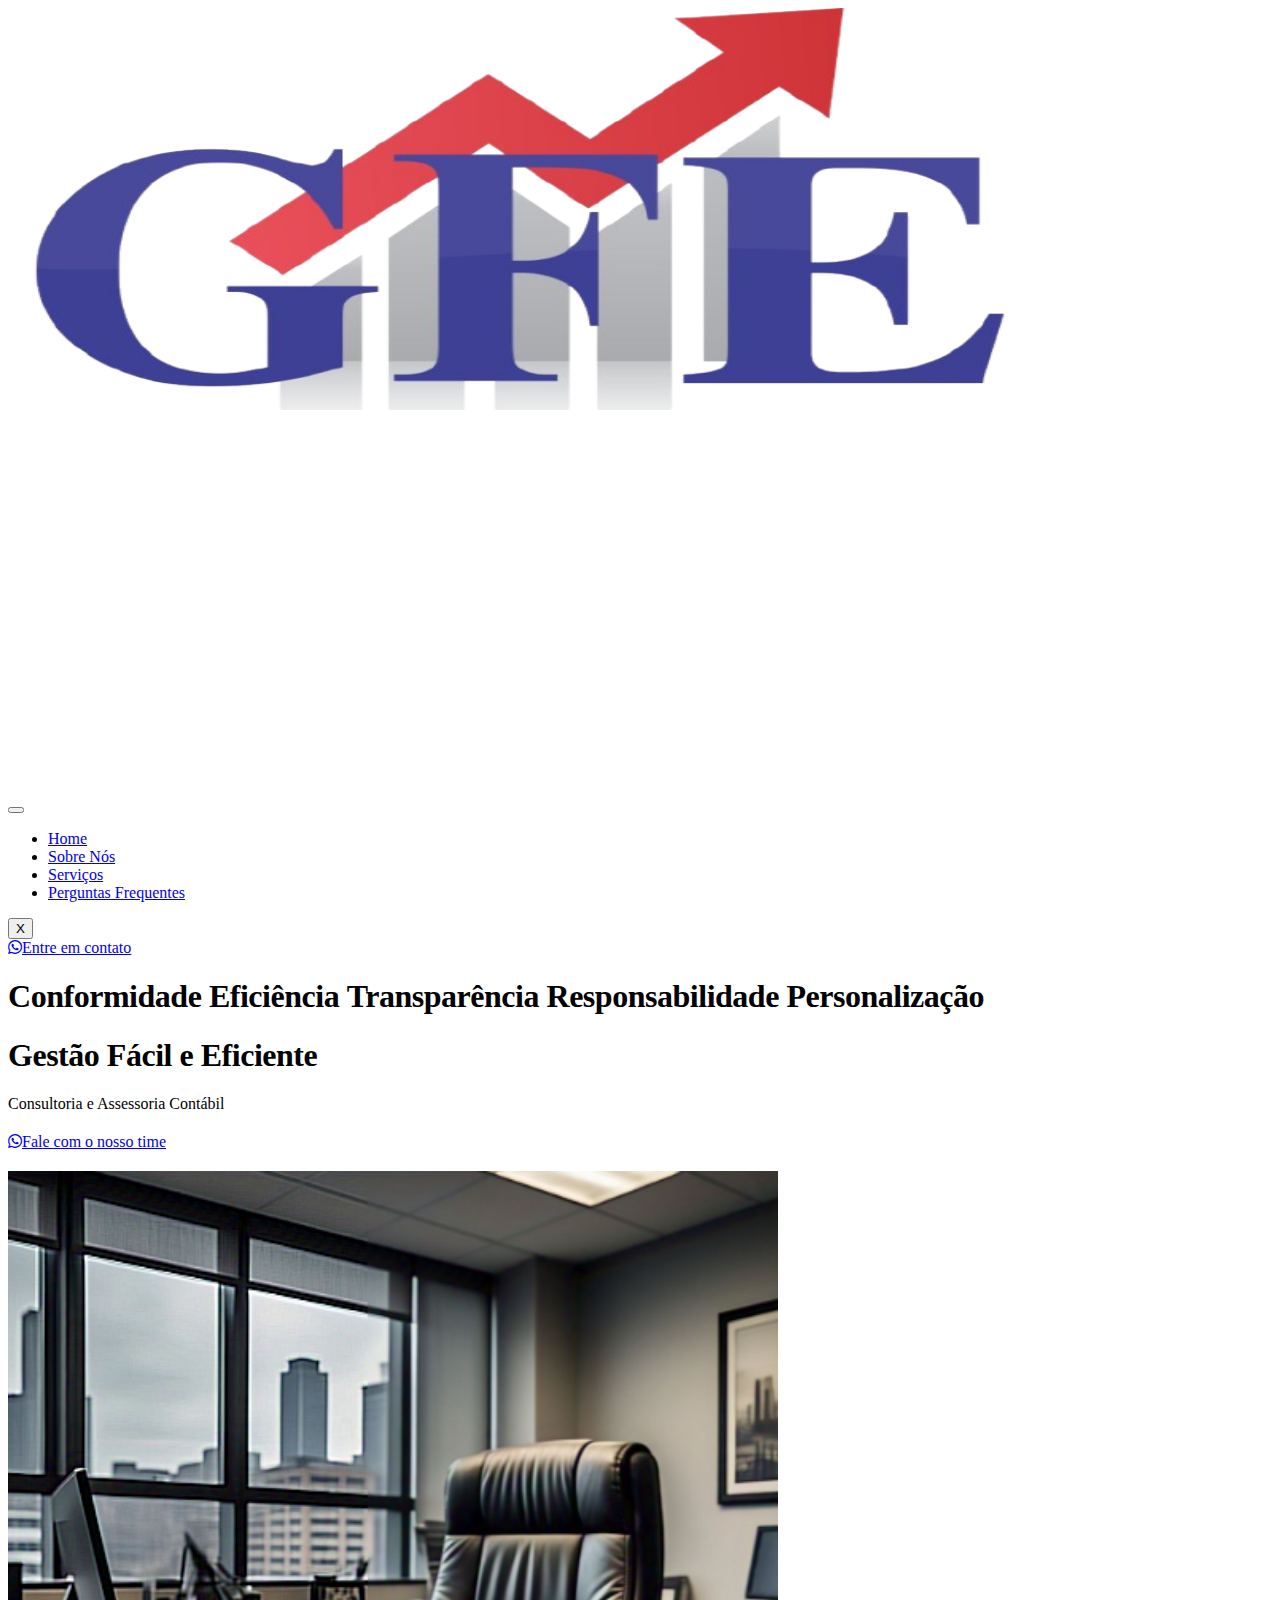
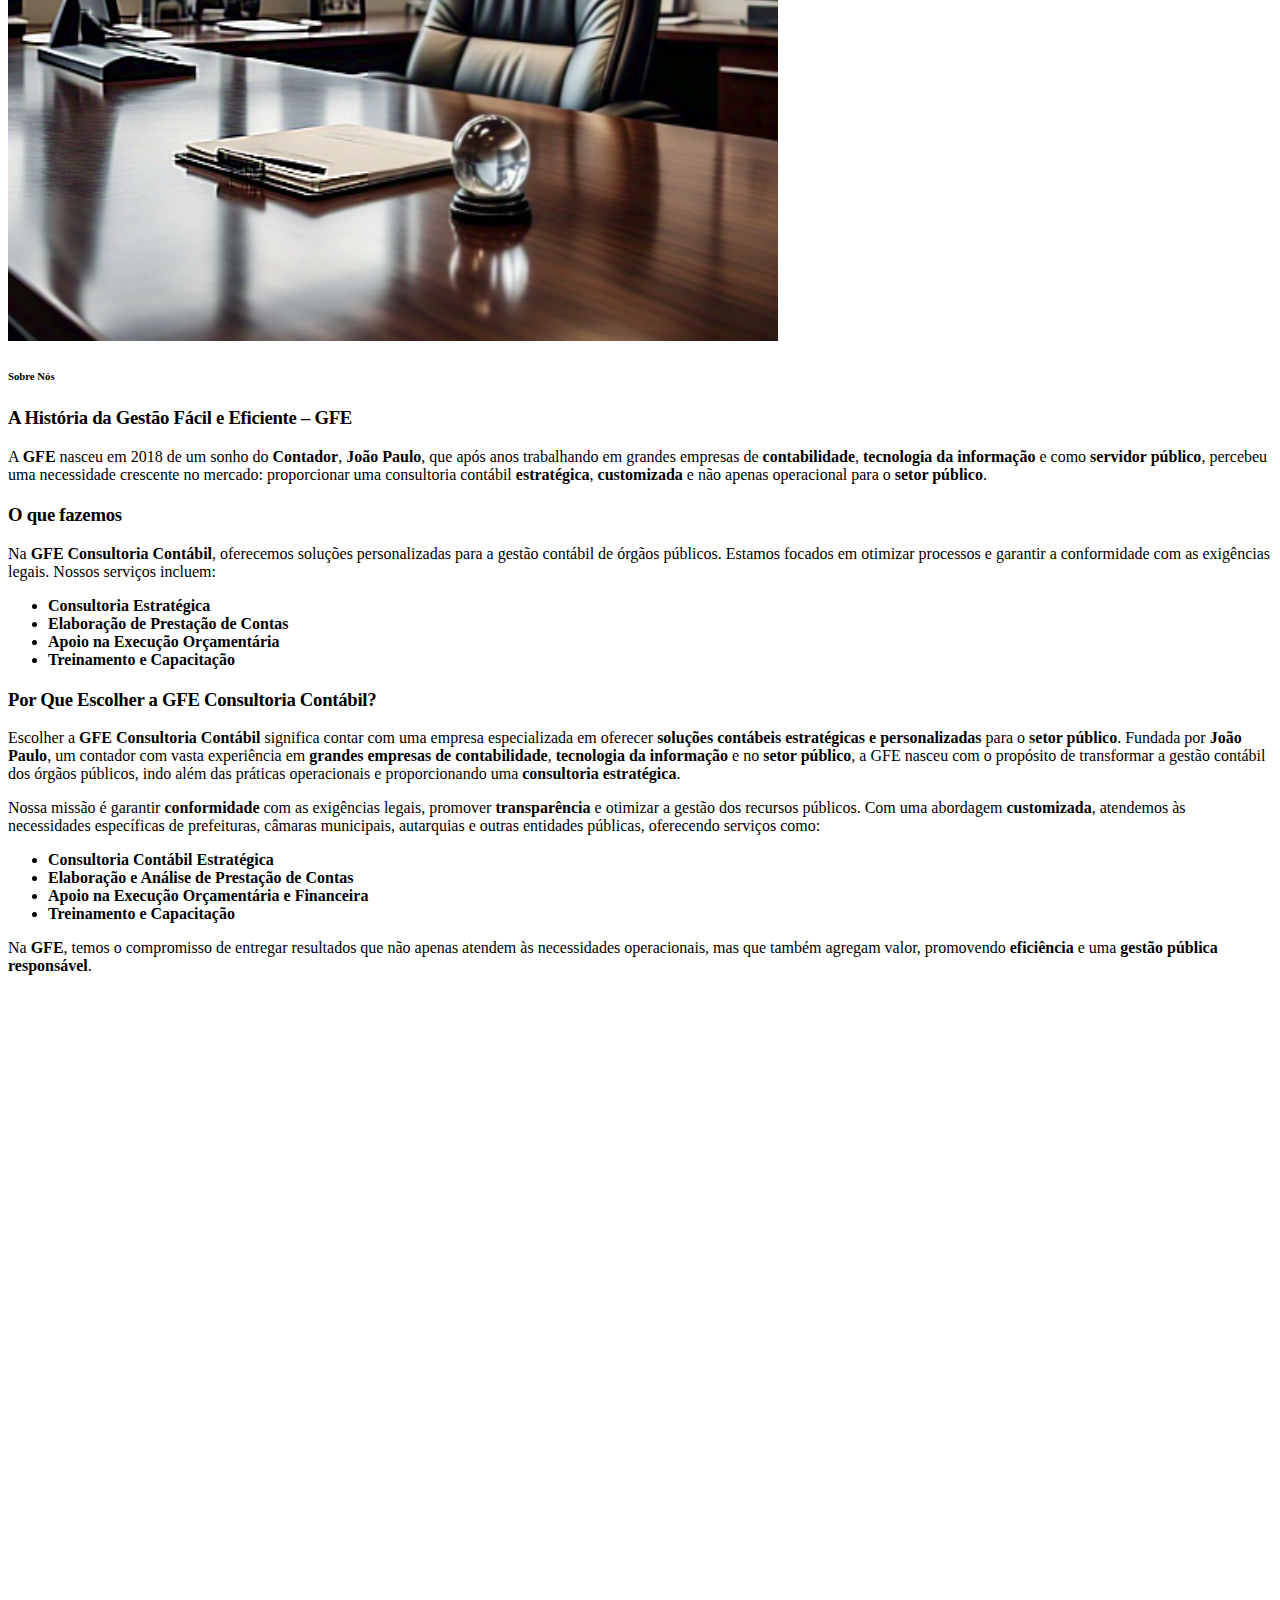
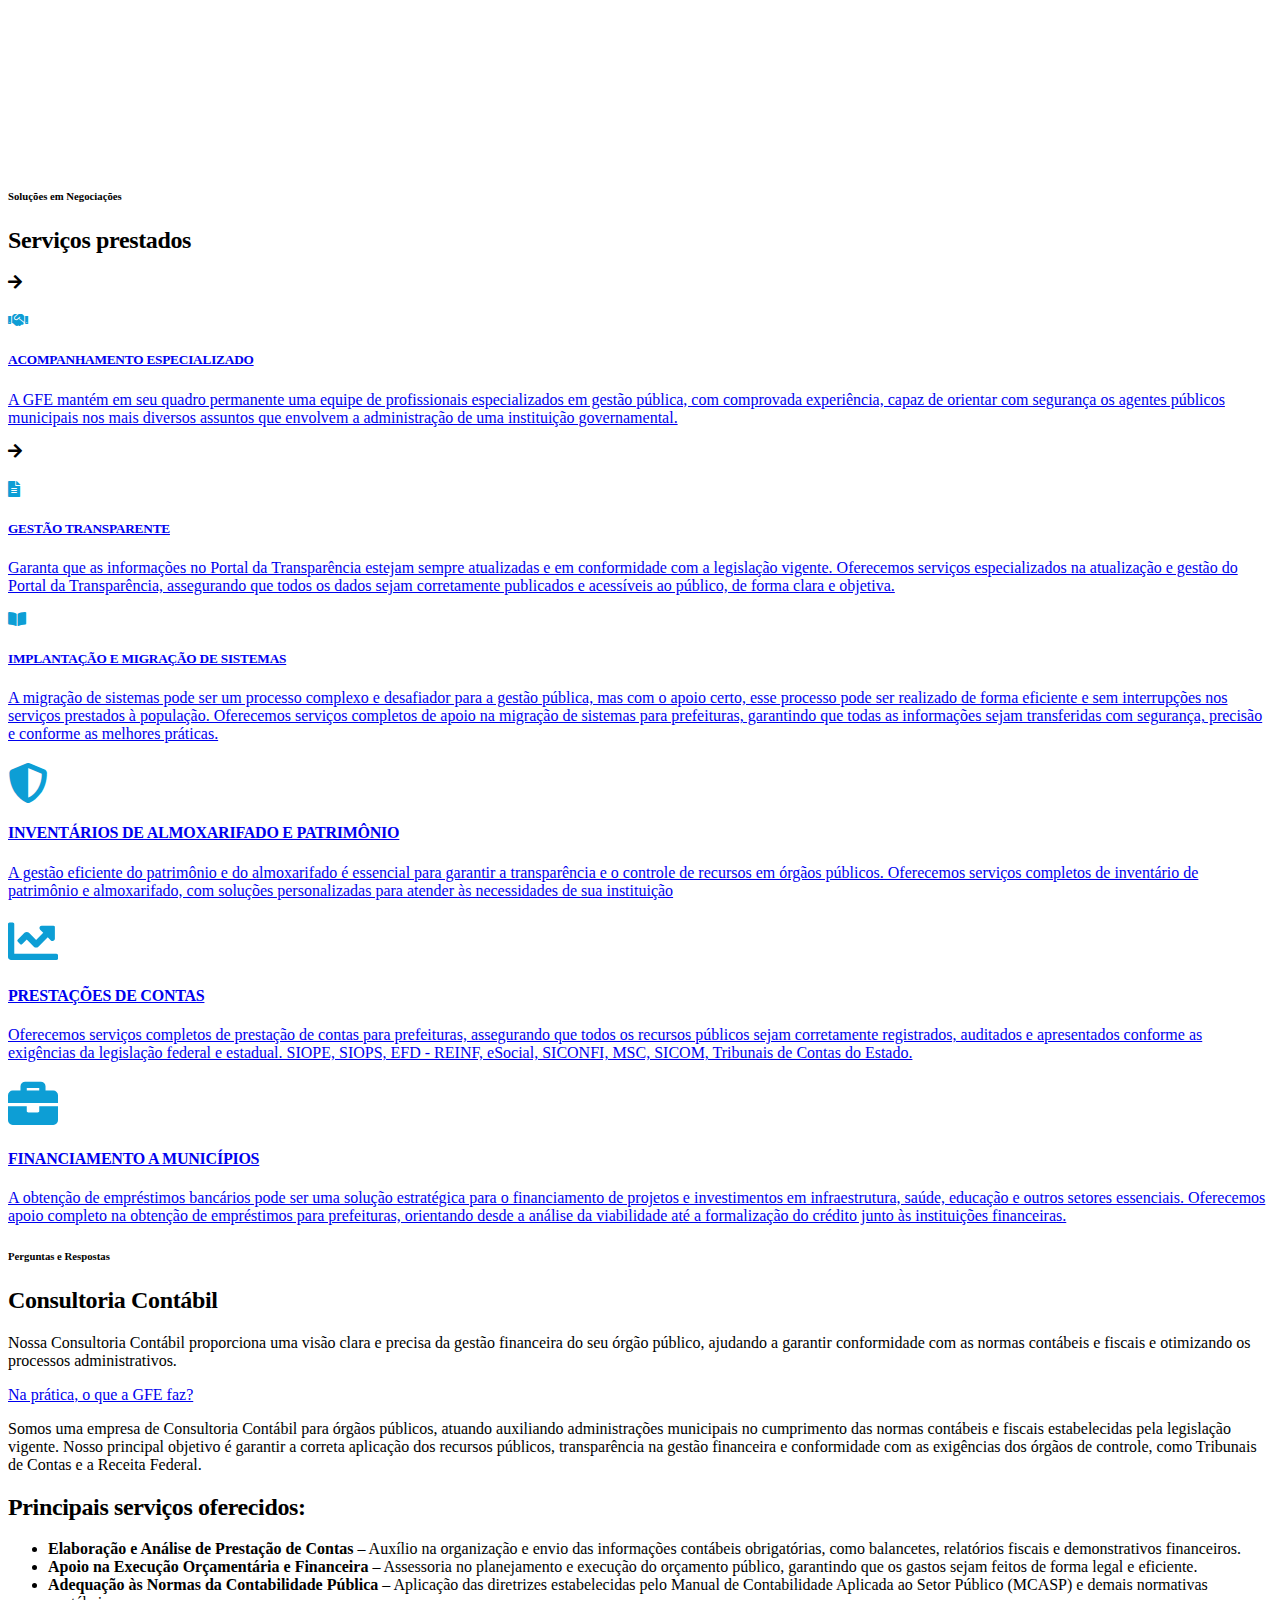
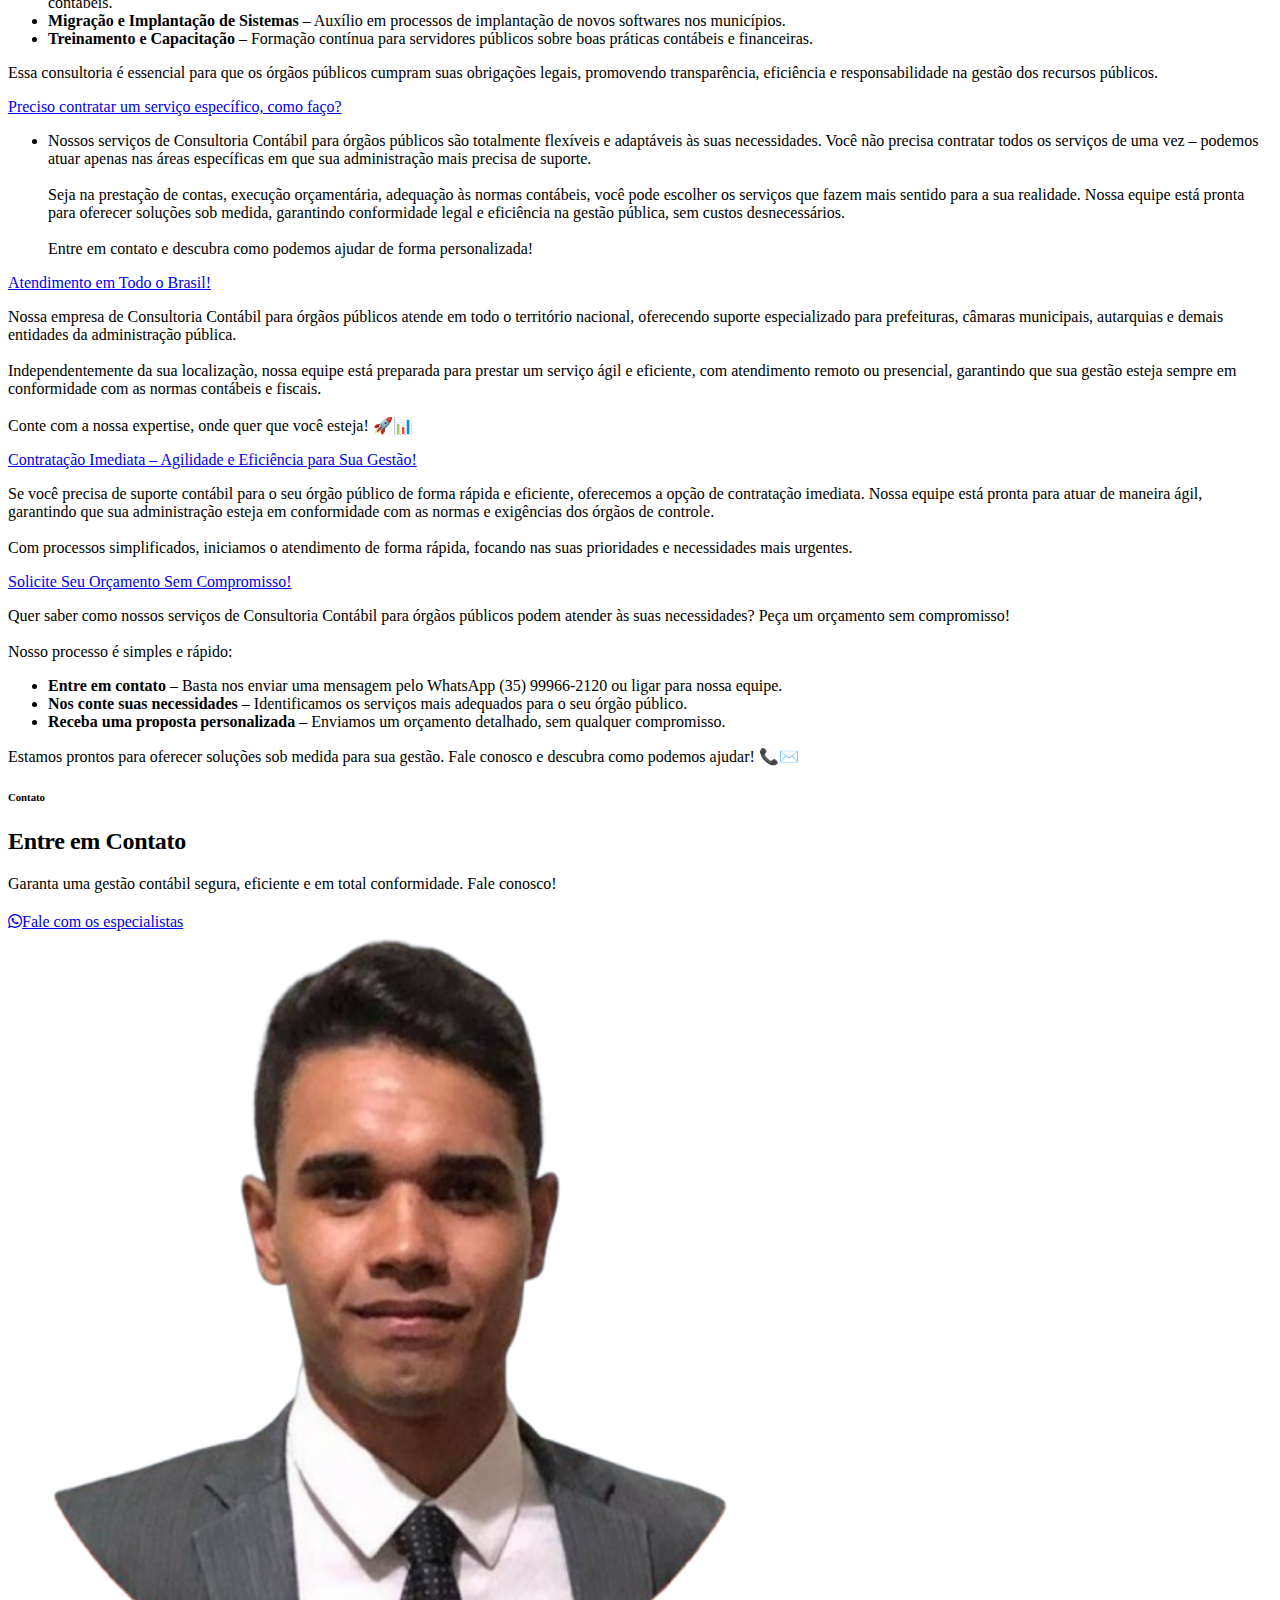
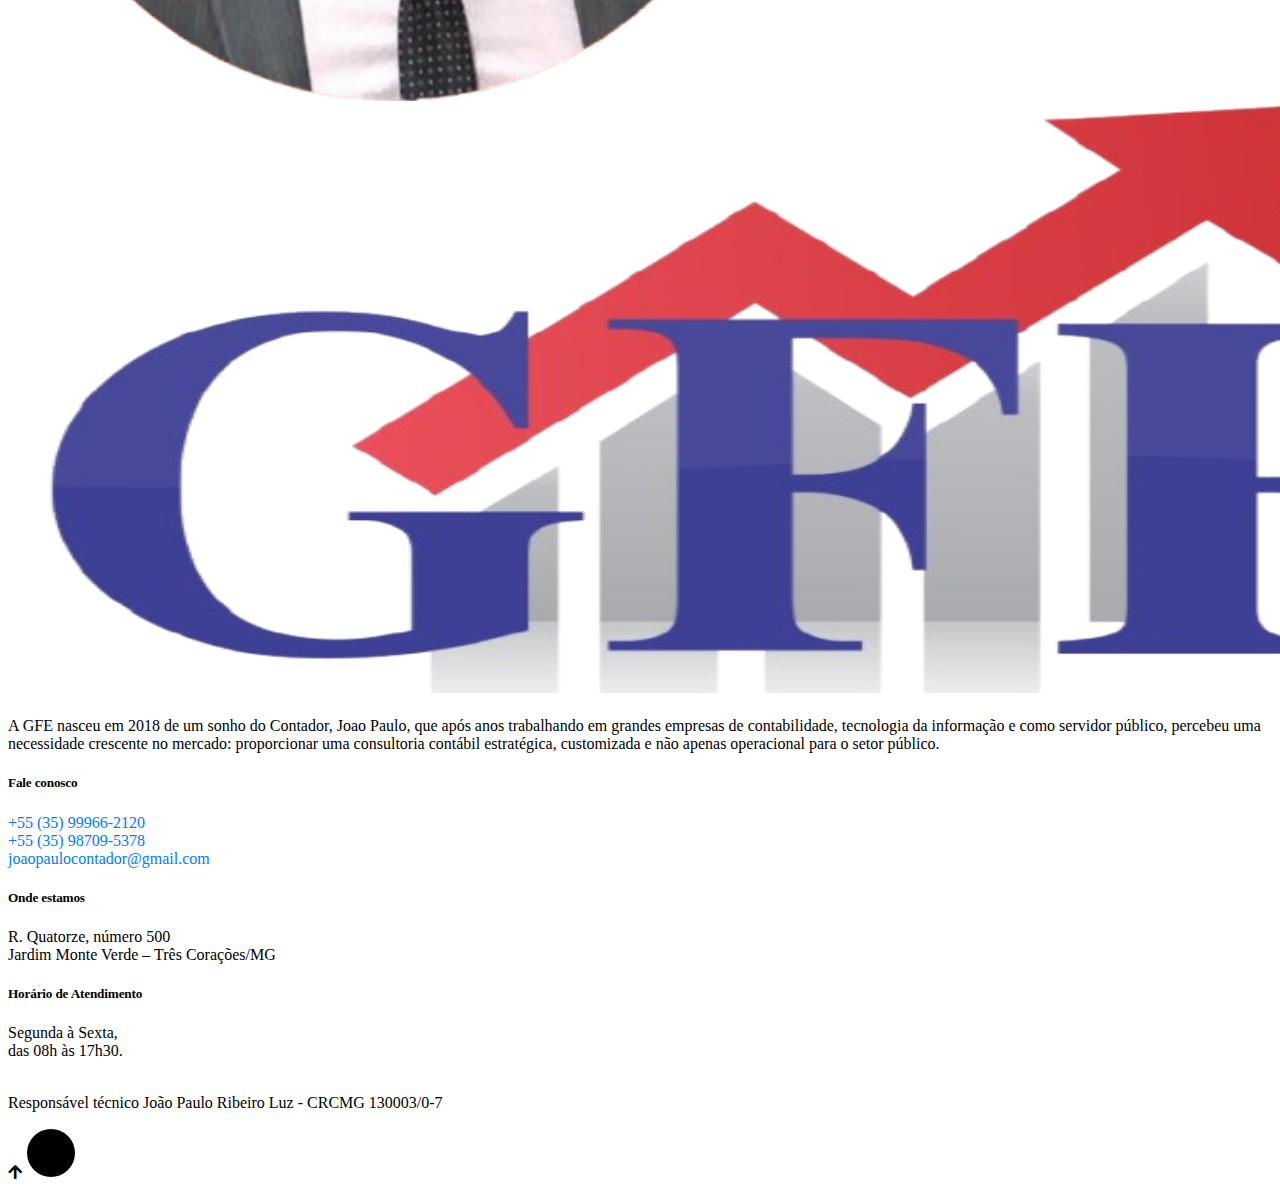
<file: teste copy.html>
<!DOCTYPE html>
<html lang="pt-BR">
<head><style>img.lazy{min-height:1px}</style><link href="https://bluerisk.com.br/wp-content/plugins/w3-total-cache/pub/js/lazyload.min.js" as="script">
	<meta charset="UTF-8">
	<meta name="viewport" content="width=device-width, initial-scale=1.0"/>
		<title>GFE – Consultoria Contábil Estratégica para Órgãos Públicos</title>
<meta name='robots' content='max-image-preview:large' />
	<style>img:is([sizes="auto" i], [sizes^="auto," i]) { contain-intrinsic-size: 3000px 1500px }</style>
    <link rel="alternate" type="application/rss+xml" title="GFE – Consultoria Contábil Estratégica para Órgãos Públicos" href="https://gfe.com.br/feed/" />
    <link rel="alternate" type="application/rss+xml" title="GFE – Consultoria Contábil Estratégica para Órgãos Públicos" href="https://gfe.com.br/comments/feed/" />
    <script>
window._wpemojiSettings = {"baseUrl":"https:\/\/s.w.org\/images\/core\/emoji\/15.0.3\/72x72\/","ext":".png","svgUrl":"https:\/\/s.w.org\/images\/core\/emoji\/15.0.3\/svg\/","svgExt":".svg","source":{"concatemoji":"https:\/\/bluerisk.com.br\/wp-includes\/js\/wp-emoji-release.min.js?ver=6.7.2"}};
/*! This file is auto-generated */
!function(i,n){var o,s,e;function c(e){try{var t={supportTests:e,timestamp:(new Date).valueOf()};sessionStorage.setItem(o,JSON.stringify(t))}catch(e){}}function p(e,t,n){e.clearRect(0,0,e.canvas.width,e.canvas.height),e.fillText(t,0,0);var t=new Uint32Array(e.getImageData(0,0,e.canvas.width,e.canvas.height).data),r=(e.clearRect(0,0,e.canvas.width,e.canvas.height),e.fillText(n,0,0),new Uint32Array(e.getImageData(0,0,e.canvas.width,e.canvas.height).data));return t.every(function(e,t){return e===r[t]})}function u(e,t,n){switch(t){case"flag":return n(e,"\ud83c\udff3\ufe0f\u200d\u26a7\ufe0f","\ud83c\udff3\ufe0f\u200b\u26a7\ufe0f")?!1:!n(e,"\ud83c\uddfa\ud83c\uddf3","\ud83c\uddfa\u200b\ud83c\uddf3")&&!n(e,"\ud83c\udff4\udb40\udc67\udb40\udc62\udb40\udc65\udb40\udc6e\udb40\udc67\udb40\udc7f","\ud83c\udff4\u200b\udb40\udc67\u200b\udb40\udc62\u200b\udb40\udc65\u200b\udb40\udc6e\u200b\udb40\udc67\u200b\udb40\udc7f");case"emoji":return!n(e,"\ud83d\udc26\u200d\u2b1b","\ud83d\udc26\u200b\u2b1b")}return!1}function f(e,t,n){var r="undefined"!=typeof WorkerGlobalScope&&self instanceof WorkerGlobalScope?new OffscreenCanvas(300,150):i.createElement("canvas"),a=r.getContext("2d",{willReadFrequently:!0}),o=(a.textBaseline="top",a.font="600 32px Arial",{});return e.forEach(function(e){o[e]=t(a,e,n)}),o}function t(e){var t=i.createElement("script");t.src=e,t.defer=!0,i.head.appendChild(t)}"undefined"!=typeof Promise&&(o="wpEmojiSettingsSupports",s=["flag","emoji"],n.supports={everything:!0,everythingExceptFlag:!0},e=new Promise(function(e){i.addEventListener("DOMContentLoaded",e,{once:!0})}),new Promise(function(t){var n=function(){try{var e=JSON.parse(sessionStorage.getItem(o));if("object"==typeof e&&"number"==typeof e.timestamp&&(new Date).valueOf()<e.timestamp+604800&&"object"==typeof e.supportTests)return e.supportTests}catch(e){}return null}();if(!n){if("undefined"!=typeof Worker&&"undefined"!=typeof OffscreenCanvas&&"undefined"!=typeof URL&&URL.createObjectURL&&"undefined"!=typeof Blob)try{var e="postMessage("+f.toString()+"("+[JSON.stringify(s),u.toString(),p.toString()].join(",")+"));",r=new Blob([e],{type:"text/javascript"}),a=new Worker(URL.createObjectURL(r),{name:"wpTestEmojiSupports"});return void(a.onmessage=function(e){c(n=e.data),a.terminate(),t(n)})}catch(e){}c(n=f(s,u,p))}t(n)}).then(function(e){for(var t in e)n.supports[t]=e[t],n.supports.everything=n.supports.everything&&n.supports[t],"flag"!==t&&(n.supports.everythingExceptFlag=n.supports.everythingExceptFlag&&n.supports[t]);n.supports.everythingExceptFlag=n.supports.everythingExceptFlag&&!n.supports.flag,n.DOMReady=!1,n.readyCallback=function(){n.DOMReady=!0}}).then(function(){return e}).then(function(){var e;n.supports.everything||(n.readyCallback(),(e=n.source||{}).concatemoji?t(e.concatemoji):e.wpemoji&&e.twemoji&&(t(e.twemoji),t(e.wpemoji)))}))}((window,document),window._wpemojiSettings);
</script>
<link rel='stylesheet' id='elementor-frontend-css' href='https://bluerisk.com.br/wp-content/plugins/elementor/assets/css/frontend.min.css?ver=3.27.6' media='all' />
<link rel='stylesheet' id='elementor-post-120-css' href='https://bluerisk.com.br/wp-content/uploads/elementor/css/post-120.css?ver=1739968176' media='all' />
<link rel='stylesheet' id='elementor-post-21715-css' href='https://bluerisk.com.br/wp-content/uploads/elementor/css/post-21715.css?ver=1739968176' media='all' />
<style id='wp-emoji-styles-inline-css'>

	img.wp-smiley, img.emoji {
		display: inline !important;
		border: none !important;
		box-shadow: none !important;
		height: 1em !important;
		width: 1em !important;
		margin: 0 0.07em !important;
		vertical-align: -0.1em !important;
		background: none !important;
		padding: 0 !important;
	}
</style>
<link rel="icon" href="images/Logo.png" type="image/x-icon">
<link rel='stylesheet' id='chaty-front-css-css' href='https://bluerisk.com.br/wp-content/plugins/chaty/css/chaty-front.min.css?ver=3.3.61731447948' media='all' />
<link rel='stylesheet' id='contact-form-7-css' href='https://bluerisk.com.br/wp-content/plugins/contact-form-7/includes/css/styles.css?ver=6.0.4' media='all' />
<link rel='stylesheet' id='elementor-icons-css' href='https://bluerisk.com.br/wp-content/plugins/elementor/assets/lib/eicons/css/elementor-icons.min.css?ver=5.35.0' media='all' />
<link rel='stylesheet' id='elementor-post-21167-css' href='https://bluerisk.com.br/wp-content/uploads/elementor/css/post-21167.css?ver=1739968176' media='all' />
<link rel='stylesheet' id='cotton-css' href='https://bluerisk.com.br/wp-content/plugins/elementskit/modules/mouse-cursor/assets/css/style.css?ver=3.7.1' media='all' />
<link rel='stylesheet' id='e-animation-fadeIn-css' href='https://bluerisk.com.br/wp-content/plugins/elementor/assets/lib/animations/styles/fadeIn.min.css?ver=3.27.6' media='all' />
<link rel='stylesheet' id='e-animation-pulse-css' href='https://bluerisk.com.br/wp-content/plugins/elementor/assets/lib/animations/styles/e-animation-pulse.min.css?ver=3.27.6' media='all' />
<link rel='stylesheet' id='widget-divider-css' href='https://bluerisk.com.br/wp-content/plugins/elementor/assets/css/widget-divider.min.css?ver=3.27.6' media='all' />
<link rel='stylesheet' id='widget-image-css' href='https://bluerisk.com.br/wp-content/plugins/elementor/assets/css/widget-image.min.css?ver=3.27.6' media='all' />
<link rel='stylesheet' id='e-animation-slideInRight-css' href='https://bluerisk.com.br/wp-content/plugins/elementor/assets/lib/animations/styles/slideInRight.min.css?ver=3.27.6' media='all' />
<link rel='stylesheet' id='e-animation-fadeInLeft-css' href='https://bluerisk.com.br/wp-content/plugins/elementor/assets/lib/animations/styles/fadeInLeft.min.css?ver=3.27.6' media='all' />
<link rel='stylesheet' id='e-animation-fadeInUp-css' href='https://bluerisk.com.br/wp-content/plugins/elementor/assets/lib/animations/styles/fadeInUp.min.css?ver=3.27.6' media='all' />
<link rel='stylesheet' id='e-animation-fadeInRight-css' href='https://bluerisk.com.br/wp-content/plugins/elementor/assets/lib/animations/styles/fadeInRight.min.css?ver=3.27.6' media='all' />
<link rel='stylesheet' id='elementor-post-21168-css' href='https://bluerisk.com.br/wp-content/uploads/elementor/css/post-21168.css?ver=1739968176' media='all' />
<link rel='stylesheet' id='woocommerce-layout-css' href='https://bluerisk.com.br/wp-content/plugins/woocommerce/assets/css/woocommerce-layout.css?ver=9.6.2' media='all' />
<link rel='stylesheet' id='woocommerce-smallscreen-css' href='https://bluerisk.com.br/wp-content/plugins/woocommerce/assets/css/woocommerce-smallscreen.css?ver=9.6.2' media='only screen and (max-width: 768px)' />
<link rel='stylesheet' id='woocommerce-general-css' href='https://bluerisk.com.br/wp-content/plugins/woocommerce/assets/css/woocommerce.css?ver=9.6.2' media='all' />
<style id='woocommerce-inline-inline-css'>
    
.woocommerce form .form-row .required { visibility: visible; }
</style>
<link rel='stylesheet' id='font-awesome-min-css' href='https://bluerisk.com.br/wp-content/plugins/keydesign-framework/includes/admin/lib/nuxy/metaboxes/assets/vendors/font-awesome.min.css?ver=1741224235' media='all' />
<link rel='stylesheet' id='brands-styles-css' href='https://bluerisk.com.br/wp-content/plugins/woocommerce/assets/css/brands.css?ver=9.6.2' media='all' />
<link rel='stylesheet' id='sierra-variables-css' href='https://bluerisk.com.br/wp-content/themes/sierra/assets/css/variables.css?ver=1.6' media='all' />
<link rel='stylesheet' id='sierra-global-css' href='https://bluerisk.com.br/wp-content/themes/sierra/assets/css/global.css?ver=1.6' media='all' />
<link rel='stylesheet' id='elementskit-parallax-style-css' href='https://bluerisk.com.br/wp-content/plugins/elementskit/modules/parallax/assets/css/style.css?ver=3.7.1' media='all' />
<link rel='stylesheet' id='ekit-widget-styles-css' href='https://bluerisk.com.br/wp-content/plugins/elementskit-lite/widgets/init/assets/css/widget-styles.css?ver=3.4.4' media='all' />
<link rel='stylesheet' id='ekit-widget-styles-pro-css' href='https://bluerisk.com.br/wp-content/plugins/elementskit/widgets/init/assets/css/widget-styles-pro.css?ver=3.7.1' media='all' />
<link rel='stylesheet' id='ekit-responsive-css' href='https://bluerisk.com.br/wp-content/plugins/elementskit-lite/widgets/init/assets/css/responsive.css?ver=3.4.4' media='all' />
<link rel='stylesheet' id='keydesign-frontend-css' href='https://bluerisk.com.br/wp-content/plugins/keydesign-framework/assets/css/keydesign-framework.css?ver=1.8.1' media='all' />
<style id='keydesign-frontend-inline-css'>
body {}
</style>
<link rel='stylesheet' id='keydesign-woocommerce-css' href='https://bluerisk.com.br/wp-content/plugins/keydesign-framework/assets/css/keydesign-woocommerce.css?ver=1.8.1' media='all' />
<link rel='stylesheet' id='google-fonts-1-css' href='https://fonts.googleapis.com/css?family=Outfit%3A100%2C100italic%2C200%2C200italic%2C300%2C300italic%2C400%2C400italic%2C500%2C500italic%2C600%2C600italic%2C700%2C700italic%2C800%2C800italic%2C900%2C900italic%7CInter%3A100%2C100italic%2C200%2C200italic%2C300%2C300italic%2C400%2C400italic%2C500%2C500italic%2C600%2C600italic%2C700%2C700italic%2C800%2C800italic%2C900%2C900italic&#038;display=swap&#038;ver=6.7.2' media='all' />
<link rel='stylesheet' id='elementor-icons-shared-0-css' href='https://bluerisk.com.br/wp-content/plugins/elementor/assets/lib/font-awesome/css/fontawesome.min.css?ver=5.15.3' media='all' />
<link rel='stylesheet' id='elementor-icons-fa-brands-css' href='https://bluerisk.com.br/wp-content/plugins/elementor/assets/lib/font-awesome/css/brands.min.css?ver=5.15.3' media='all' />
<link rel='stylesheet' id='elementor-icons-ekiticons-css' href='https://bluerisk.com.br/wp-content/plugins/elementskit-lite/modules/elementskit-icon-pack/assets/css/ekiticons.css?ver=3.4.4' media='all' />
<link rel='stylesheet' id='elementor-icons-fa-solid-css' href='https://bluerisk.com.br/wp-content/plugins/elementor/assets/lib/font-awesome/css/solid.min.css?ver=5.15.3' media='all' />
<link rel="preconnect" href="https://fonts.gstatic.com/" crossorigin><script src="https://bluerisk.com.br/wp-includes/js/jquery/jquery.min.js?ver=3.7.1" id="jquery-core-js"></script>
<link rel="stylesheet" href="https://cdnjs.cloudflare.com/ajax/libs/font-awesome/5.15.4/css/all.min.css">

<script src="https://bluerisk.com.br/wp-includes/js/jquery/jquery-migrate.min.js?ver=3.4.1" id="jquery-migrate-js"></script>
<script src="https://bluerisk.com.br/wp-content/plugins/keydesign-framework/assets/js/back-to-top.js?ver=1.8.1" id="keydesign-go-top-js"></script>
<script src="https://bluerisk.com.br/wp-content/plugins/woocommerce/assets/js/jquery-blockui/jquery.blockUI.min.js?ver=2.7.0-wc.9.6.2" id="jquery-blockui-js" defer data-wp-strategy="defer"></script>
<script id="wc-add-to-cart-js-extra">
var wc_add_to_cart_params = {"ajax_url":"\/wp-admin\/admin-ajax.php","wc_ajax_url":"\/?wc-ajax=%%endpoint%%","i18n_view_cart":"Ver carrinho","cart_url":"https:\/\/bluerisk.com.br\/cart\/","is_cart":"","cart_redirect_after_add":"no"};
</script>
<script src="https://bluerisk.com.br/wp-content/plugins/woocommerce/assets/js/frontend/add-to-cart.min.js?ver=9.6.2" id="wc-add-to-cart-js" defer data-wp-strategy="defer"></script>
<script src="https://bluerisk.com.br/wp-content/plugins/woocommerce/assets/js/js-cookie/js.cookie.min.js?ver=2.1.4-wc.9.6.2" id="js-cookie-js" defer data-wp-strategy="defer"></script>
<script id="woocommerce-js-extra">
var woocommerce_params = {"ajax_url":"\/wp-admin\/admin-ajax.php","wc_ajax_url":"\/?wc-ajax=%%endpoint%%"};
</script>
<script src="https://bluerisk.com.br/wp-content/plugins/woocommerce/assets/js/frontend/woocommerce.min.js?ver=9.6.2" id="woocommerce-js" defer data-wp-strategy="defer"></script>
<script src="https://bluerisk.com.br/wp-content/plugins/elementskit/modules/parallax/assets/js/jarallax.js?ver=3.7.1" id="jarallax-js"></script>
<link rel="https://api.w.org/" href="https://bluerisk.com.br/wp-json/" /><link rel="alternate" title="JSON" type="application/json" href="https://bluerisk.com.br/wp-json/wp/v2/pages/21168" /><link rel="EditURI" type="application/rsd+xml" title="RSD" href="https://bluerisk.com.br/xmlrpc.php?rsd" />
<meta name="generator" content="WordPress 6.7.2" />
<meta name="generator" content="WooCommerce 9.6.2" />
<link rel="canonical" href="https://bluerisk.com.br/" />
<link rel='shortlink' href='https://bluerisk.com.br/' />
<link rel="alternate" title="oEmbed (JSON)" type="application/json+oembed" href="https://bluerisk.com.br/wp-json/oembed/1.0/embed?url=https%3A%2F%2Fbluerisk.com.br%2F" />
<link rel="alternate" title="oEmbed (XML)" type="text/xml+oembed" href="https://bluerisk.com.br/wp-json/oembed/1.0/embed?url=https%3A%2F%2Fbluerisk.com.br%2F&#038;format=xml" />
	<script type="text/javascript">
		var stm_wpcfto_ajaxurl = 'https://bluerisk.com.br/wp-admin/admin-ajax.php';
	</script>

	<style>
		.vue_is_disabled {
			display: none;
		}
	</style>
		<script>
		var stm_wpcfto_nonces = {"wpcfto_save_settings":"f2f945b33e","get_image_url":"83cc568903","wpcfto_upload_file":"971b9cb2ed","wpcfto_search_posts":"116b46ad66"};
	</script>
		<noscript><style>.woocommerce-product-gallery{ opacity: 1 !important; }</style></noscript>
	<meta name="generator" content="Elementor 3.27.6; features: additional_custom_breakpoints; settings: css_print_method-external, google_font-enabled, font_display-swap">
<script type="text/javascript">var elementskit_module_parallax_url = "https://bluerisk.com.br/wp-content/plugins/elementskit/modules/parallax/";</script>			<style>
				.e-con.e-parent:nth-of-type(n+4):not(.e-lazyloaded):not(.e-no-lazyload),
				.e-con.e-parent:nth-of-type(n+4):not(.e-lazyloaded):not(.e-no-lazyload) * {
					background-image: none !important;
				}
				@media screen and (max-height: 1024px) {
					.e-con.e-parent:nth-of-type(n+3):not(.e-lazyloaded):not(.e-no-lazyload),
					.e-con.e-parent:nth-of-type(n+3):not(.e-lazyloaded):not(.e-no-lazyload) * {
						background-image: none !important;
					}
				}
				@media screen and (max-height: 640px) {
					.e-con.e-parent:nth-of-type(n+2):not(.e-lazyloaded):not(.e-no-lazyload),
					.e-con.e-parent:nth-of-type(n+2):not(.e-lazyloaded):not(.e-no-lazyload) * {
						background-image: none !important;
					}
				}
			</style>
			<style class='wp-fonts-local'>
@font-face{font-family:Inter;font-style:normal;font-weight:300 900;font-display:fallback;src:url('https://bluerisk.com.br/wp-content/plugins/woocommerce/assets/fonts/Inter-VariableFont_slnt,wght.woff2') format('woff2');font-stretch:normal;}
@font-face{font-family:Cardo;font-style:normal;font-weight:400;font-display:fallback;src:url('https://bluerisk.com.br/wp-content/plugins/woocommerce/assets/fonts/cardo_normal_400.woff2') format('woff2');}
</style>
</head>
<body class="home page-template-default page page-id-21168 theme-sierra  underline-link-effect flip-button-effect keydesign-elementor-library woocommerce-no-js elementor-default elementor-kit-21167 elementor-page elementor-page-21168">
<div id="page" class="site"><header id="site-header" class="site-header header-position-default show-on-scroll"><div class="site-header-wrapper"><div class="ekit-template-content-markup ekit-template-content-header ekit-template-content-theme-support">
		<div data-elementor-type="wp-post" data-elementor-id="120" class="elementor elementor-120">
				<div class="elementor-element elementor-element-5e3468f1 e-flex e-con-boxed e-con e-parent" data-id="5e3468f1" data-element_type="container" data-settings="{&quot;background_background&quot;:&quot;classic&quot;}">
					<div class="e-con-inner">
		<div class="elementor-element elementor-element-2c2ab72d e-flex e-con-boxed e-con e-child" data-id="2c2ab72d" data-element_type="container">
					<div class="e-con-inner">
		<div class="elementor-element elementor-element-790e9157 e-con-full e-flex e-con e-child" data-id="790e9157" data-element_type="container">
				<div class="elementor-element elementor-element-23fabd36 elementor-widget elementor-widget-kd_site_logo" data-id="23fabd36" data-element_type="widget" data-settings="{&quot;ekit_we_effect_on&quot;:&quot;none&quot;}" data-widget_type="kd_site_logo.default">
				<div class="elementor-widget-container">
					        <div class="site-logo-wrapper">
            <a class="site-logo" href="">
                <span class="primary-logo"><img fetchpriority="high" width="1024" height="402" src="images/Logo.png" data-src="images/Logo.png" class="attachment-large size-large wp-image-21757 lazy" alt="" /></span><span class="secondary-logo"><img width="1024" height="378" src="data:image/svg+xml,%3Csvg%20xmlns='http://www.w3.org/2000/svg'%20viewBox='0%200%201024%20378'%3E%3C/svg%3E" data-src="https://bluerisk.com.br/wp-content/uploads/2023/09/BLUE-RISK-09-1024x378.png" class="attachment-large size-large wp-image-21758 lazy" alt="" /></span>            </a>
        </div>
        				</div>
				</div>
				</div>
		<div class="elementor-element elementor-element-1dd9840e e-con-full e-flex e-con e-child" data-id="1dd9840e" data-element_type="container">
				<div class="elementor-element elementor-element-6db15442 elementor-widget elementor-widget-ekit-nav-menu" data-id="6db15442" data-element_type="widget" data-settings="{&quot;ekit_we_effect_on&quot;:&quot;none&quot;}" data-widget_type="ekit-nav-menu.default">
				<div class="elementor-widget-container">
							<nav class="ekit-wid-con ekit_menu_responsive_tablet" 
			data-hamburger-icon="" 
			data-hamburger-icon-type="icon" 
			data-responsive-breakpoint="1024">
			            <button class="elementskit-menu-hamburger elementskit-menu-toggler"  type="button" aria-label="hamburger-icon">
                                    <span class="elementskit-menu-hamburger-icon"></span><span class="elementskit-menu-hamburger-icon"></span><span class="elementskit-menu-hamburger-icon"></span>
                            </button>
            <div id="ekit-megamenu-menu-ancora" class="elementskit-menu-container elementskit-menu-offcanvas-elements elementskit-navbar-nav-default ekit-nav-menu-one-page-no ekit-nav-dropdown-hover"><ul id="menu-menu-ancora" class="elementskit-navbar-nav elementskit-menu-po-right submenu-click-on-"><li id="menu-item-21699" class="menu-item menu-item-type-custom menu-item-object-custom current-menu-item current_page_item menu-item-home menu-item-21699 nav-item elementskit-mobile-builder-content active" data-vertical-menu=750px><a href="https://bluerisk.com.br/#home" class="ekit-menu-nav-link active">Home</a></li>
<li id="menu-item-21703" class="menu-item menu-item-type-custom menu-item-object-custom current-menu-item current_page_item menu-item-home menu-item-21703 nav-item elementskit-mobile-builder-content active" data-vertical-menu=750px><a href="#QuemSomos" class="ekit-menu-nav-link active">Sobre Nós</a></li>
<li id="menu-item-21707" class="menu-item menu-item-type-custom menu-item-object-custom current-menu-item current_page_item menu-item-home menu-item-21707 nav-item elementskit-mobile-builder-content active" data-vertical-menu=750px><a href="#servicos" class="ekit-menu-nav-link active">Serviços</a></li>
<li id="menu-item-21708" class="menu-item menu-item-type-custom menu-item-object-custom current-menu-item current_page_item menu-item-home menu-item-21708 nav-item elementskit-mobile-builder-content active" data-vertical-menu=750px><a href="#perguntas" class="ekit-menu-nav-link active">Perguntas Frequentes</a></li>
</ul><div class="elementskit-nav-identity-panel"><button class="elementskit-menu-close elementskit-menu-toggler" type="button">X</button></div></div>			
			<div class="elementskit-menu-overlay elementskit-menu-offcanvas-elements elementskit-menu-toggler ekit-nav-menu--overlay"></div>        </nav>
						</div>
				</div>
				</div>
		<div class="elementor-element elementor-element-3a9d07a9 e-con-full elementor-hidden-tablet elementor-hidden-mobile e-flex e-con e-child" data-id="3a9d07a9" data-element_type="container">
				<div class="elementor-element elementor-element-1a846c6 elementor-align-center elementor-widget elementor-widget-elementskit-button" data-id="1a846c6" data-element_type="widget" data-settings="{&quot;ekit_we_effect_on&quot;:&quot;none&quot;}" data-widget_type="elementskit-button.default">
				<div class="elementor-widget-container">
					<div class="ekit-wid-con" >		<div class="ekit-btn-wraper">
							<a href="https://wa.me/5535999662120?text=Ol%C3%A1,%20vi%20no%20site%20da%20GFE%20Consultoria%20Cont%C3%A1bil%20e%20gostaria%20de%20saber%20mais%20sobre%20os%20servi%C3%A7os." class="elementskit-btn  whitespace--normal" id="">
					<i class="fab fa-whatsapp"></i>Entre em contato				</a>
					</div>
        </div>				</div>
				</div>
				</div>
					</div>
				</div>
					</div>
				</div>
				</div>
		</div>
</div></header>
			<div id="content" class="site-content">
    <div id="primary" class="content-area" data-attr="single-page">
        	<main id="main" class="site-main" role="main">
		

<article id="post-21168" class="post-21168 page type-page status-publish hentry">

    
    <div class="entry-content">
        		<div data-elementor-type="wp-page" data-elementor-id="21168" class="elementor elementor-21168">
				<div class="elementor-element elementor-element-b44b84c e-con-full hero-section e-flex e-con e-parent" data-id="b44b84c" data-element_type="container" data-settings="{&quot;background_background&quot;:&quot;classic&quot;}">
		<div class="elementor-element elementor-element-3624a87 e-con-full e-flex e-con e-child" data-id="3624a87" data-element_type="container" id="home">
		<div class="elementor-element elementor-element-6a5d63d e-con-full e-flex e-con e-child" data-id="6a5d63d" data-element_type="container">
				<div class="elementor-element elementor-element-b0b3d3d animated-fast elementor-invisible elementor-widget elementor-widget-elementskit-fancy-animated-text" data-id="b0b3d3d" data-element_type="widget" data-settings="{&quot;_animation&quot;:&quot;fadeIn&quot;,&quot;_animation_delay&quot;:100,&quot;ekit_we_effect_on&quot;:&quot;none&quot;}" data-widget_type="elementskit-fancy-animated-text.default">
				<div class="elementor-widget-container">
					<div class="ekit-wid-con" >            <h1 class="ekit-fancy-text clip is-full-width" data-id="b0b3d3d" data-animation-settings="{&quot;animationStyle&quot;:&quot;animated&quot;,&quot;animationDelay&quot;:2500,&quot;loadingBar&quot;:3800,&quot;lettersDelay&quot;:50,&quot;typeLettersDelay&quot;:150,&quot;duration&quot;:500,&quot;revealDuration&quot;:500,&quot;revealAnimationDelay&quot;:1500}">
                        <span class="ekit-fancy-text-lists">
                            <b class="ekit-fancy-text elementor-repeater-item-b9b00af is-visible">Conformidade</b>
                            <b class="ekit-fancy-text elementor-repeater-item-7c0a76c">Eficiência</b>
                            <b class="ekit-fancy-text elementor-repeater-item-3fa2216">Transparência</b>
                            <b class="ekit-fancy-text elementor-repeater-item-68c54a5">Responsabilidade</b>
                            <b class="ekit-fancy-text elementor-repeater-item-ab07b22">Personalização</b>
                        </span>
                        
                        </h1>
        </div>				</div>
				</div>
		<div class="elementor-element elementor-element-19e34b8 e-con-full e-flex e-con e-child" data-id="19e34b8" data-element_type="container">
				<div class="elementor-element elementor-element-1e6c796 animated-fast elementor-widget-mobile__width-inherit elementor-invisible elementor-widget elementor-widget-elementskit-heading" data-id="1e6c796" data-element_type="widget" data-settings="{&quot;ekit_we_effect_on&quot;:&quot;css&quot;,&quot;_animation&quot;:&quot;fadeIn&quot;,&quot;_animation_delay&quot;:100}" data-widget_type="elementskit-heading.default">
				<div class="elementor-widget-container">
					<div class="ekit-wid-con" ><div class="ekit-heading elementskit-section-title-wraper text_left   ekit_heading_tablet-   ekit_heading_mobile-"><h1 class="ekit-heading--title elementskit-section-title ">Gestão Fácil e Eficiente</h1>				<div class='ekit-heading__description'>
					<p><span style="font-weight: 400;">
                        Consultoria e Assessoria Contábil</span></p>
				</div>
			</div></div>				</div>
				</div>
		<div class="elementor-element elementor-element-0bfb7d6 e-con-full e-flex e-con e-child" data-id="0bfb7d6" data-element_type="container">
				<div class="elementor-element elementor-element-ed71005 elementor-align-left elementor-widget__width-auto animated-fast elementor-invisible elementor-widget elementor-widget-elementskit-button" data-id="ed71005" data-element_type="widget" data-settings="{&quot;_animation&quot;:&quot;pulse&quot;,&quot;_animation_delay&quot;:200,&quot;ekit_we_effect_on&quot;:&quot;none&quot;}" data-widget_type="elementskit-button.default">
				<div class="elementor-widget-container">
					<div class="ekit-wid-con" >		<div class="ekit-btn-wraper">
							<a href="https://wa.me/5535999662120?text=Ol%C3%A1,%20vi%20no%20site%20da%20GFE%20Consultoria%20Cont%C3%A1bil%20e%20gostaria%20de%20saber%20mais%20sobre%20os%20servi%C3%A7os." class="elementskit-btn  whitespace--normal" id="">
					<i class="fab fa-whatsapp"></i>Fale com o nosso time				</a>
					</div>
        </div>				</div>
				</div>
				</div>
				<div class="elementor-element elementor-element-7daaa3d animated-fast elementor-widget-divider--view-line elementor-invisible elementor-widget elementor-widget-divider" data-id="7daaa3d" data-element_type="widget" data-settings="{&quot;_animation&quot;:&quot;fadeIn&quot;,&quot;_animation_delay&quot;:200,&quot;ekit_we_effect_on&quot;:&quot;none&quot;}" data-widget_type="divider.default">
				<div class="elementor-widget-container">
							<div class="elementor-divider">
			<span class="elementor-divider-separator">
						</span>
		</div>
						</div>
				</div>
		<div class="elementor-element elementor-element-039c18f e-con-full e-flex e-con e-child" data-id="039c18f" data-element_type="container">
				</div>
				</div>
				</div>
				</div>
		<div class="elementor-element elementor-element-1e42c0f e-con-full e-flex e-con e-child" data-id="1e42c0f" data-element_type="container" data-settings="{&quot;background_background&quot;:&quot;classic&quot;}">
		<div class="elementor-element elementor-element-0dece0f e-con-full animated-fast e-flex elementor-invisible e-con e-child" data-id="0dece0f" data-element_type="container" data-settings="{&quot;background_background&quot;:&quot;classic&quot;,&quot;animation&quot;:&quot;slideInRight&quot;,&quot;animation_delay&quot;:0}">
				<div class="elementor-element elementor-element-aa7a677 animated-fast elementor-invisible elementor-widget elementor-widget-image" data-id="aa7a677" data-element_type="widget" data-settings="{&quot;_animation&quot;:&quot;fadeIn&quot;,&quot;_animation_delay&quot;:400,&quot;ekit_we_effect_on&quot;:&quot;none&quot;}" data-widget_type="image.default">
				<div class="elementor-widget-container">
															<img decoding="async" width="770" height="770" src="images/Inicial.webp" data-src="images/Inicial.webp" class="attachment-full size-full wp-image-21674 lazy" alt="" data-srcset="images/Inicial.webp" data-sizes="(max-width: 770px) 100vw, 770px" />															</div>
				</div>
				</div>
				</div>
				</div>

		<div class="elementor-element elementor-element-968380e e-flex e-con-boxed e-con e-parent" data-id="968380e" data-element_type="container" id="quem-somos">
					<div class="e-con-inner">
		<div class="elementor-element elementor-element-6c604de9 e-con-full e-flex e-con e-child" data-id="6c604de9" data-element_type="container">
				<div class="elementor-element elementor-element-6711de3d animated-fast elementor-invisible elementor-widget elementor-widget-elementskit-heading" data-id="6711de3d" data-element_type="widget" data-settings="{&quot;ekit_we_effect_on&quot;:&quot;css&quot;,&quot;_animation&quot;:&quot;fadeIn&quot;,&quot;_animation_delay&quot;:100}" data-widget_type="elementskit-heading.default">
				<div class="elementor-widget-container">
                    <section id="QuemSomos">
					<div class="ekit-wid-con" ><div class="ekit-heading elementskit-section-title-wraper text_left   ekit_heading_tablet-   ekit_heading_mobile-"><h6 class="elementskit-section-subtitle   ekit-heading__subtitle-has-border">
						Sobre Nós
					</h6></div></div>				</div>
				</div></section>
				<div class="elementor-element elementor-element-1345a05f animated-fast elementor-invisible elementor-widget elementor-widget-elementskit-heading" data-id="1345a05f" data-element_type="widget" data-settings="{&quot;ekit_we_effect_on&quot;:&quot;css&quot;,&quot;_animation&quot;:&quot;fadeIn&quot;,&quot;_animation_delay&quot;:200}" data-widget_type="elementskit-heading.default">
				<div class="elementor-widget-container">
					<div class="ekit-wid-con" ><div class="ekit-heading elementskit-section-title-wraper text_left   ekit_heading_tablet-   ekit_heading_mobile-"><h3 class="ekit-heading--title elementskit-section-title  ekit-heading__title-has-border start">A História da Gestão Fácil e Eficiente – GFE</h3>				<div class='ekit-heading__description'>
                        <p><span style="font-weight: 400;">A <b>GFE</b> nasceu em 2018 de um sonho do <b>Contador</b>, <b>João Paulo</b>, que após anos trabalhando em grandes empresas de <b>contabilidade</b>, <b>tecnologia da informação</b> e como <b>servidor público</b>, percebeu uma necessidade crescente no mercado: proporcionar uma consultoria contábil <b>estratégica</b>, <b>customizada</b> e não apenas operacional para o <b>setor público</b>.</span></p>

				</div>
			</div></div>				</div>
				</div>
				<div class="elementor-element elementor-element-2c82e9d3 animated-fast elementor-invisible elementor-widget elementor-widget-elementskit-heading" data-id="2c82e9d3" data-element_type="widget" data-settings="{&quot;ekit_we_effect_on&quot;:&quot;css&quot;,&quot;_animation&quot;:&quot;fadeIn&quot;,&quot;_animation_delay&quot;:100}" data-widget_type="elementskit-heading.default">
				<div class="elementor-widget-container">
					<div class="ekit-wid-con" ><div class="ekit-heading elementskit-section-title-wraper text_left   ekit_heading_tablet-   ekit_heading_mobile-"><h3 class="ekit-heading--title elementskit-section-title  ekit-heading__title-has-border start">O que fazemos</h3>				<div class='ekit-heading__description'>
                        <p><span style="font-weight: 400;">Na </span><b>GFE Consultoria Contábil</b><span style="font-weight: 400;">, oferecemos soluções personalizadas para a gestão contábil de órgãos públicos. Estamos focados em otimizar processos e garantir a conformidade com as exigências legais. Nossos serviços incluem:</span></p>
                        <ul>
                            <li><b>Consultoria Estratégica</b></li>
                            <li><b>Elaboração de Prestação de Contas</b></li>
                            <li><b>Apoio na Execução Orçamentária</b></li>
                            <li><b>Treinamento e Capacitação</b></li>
                        </ul>
                        
				</div>
			</div></div>				</div>
				</div>
				<div class="elementor-element elementor-element-76ab5f91 animated-fast elementor-invisible elementor-widget elementor-widget-elementskit-heading" data-id="76ab5f91" data-element_type="widget" data-settings="{&quot;ekit_we_effect_on&quot;:&quot;css&quot;,&quot;_animation&quot;:&quot;fadeIn&quot;,&quot;_animation_delay&quot;:100}" data-widget_type="elementskit-heading.default">
				<div class="elementor-widget-container">
					<div class="ekit-wid-con" ><div class="ekit-heading elementskit-section-title-wraper text_left   ekit_heading_tablet-   ekit_heading_mobile-"><h3 class="ekit-heading--title elementskit-section-title  ekit-heading__title-has-border start">Por Que Escolher a GFE Consultoria Contábil?</h3>				<div class='ekit-heading__description'>
                        <p>Escolher a <strong>GFE Consultoria Contábil</strong> significa contar com uma empresa especializada em oferecer <strong>soluções contábeis estratégicas e personalizadas</strong> para o <strong>setor público</strong>. Fundada por <strong>João Paulo</strong>, um contador com vasta experiência em <strong>grandes empresas de contabilidade</strong>, <strong>tecnologia da informação</strong> e no <strong>setor público</strong>, a GFE nasceu com o propósito de transformar a gestão contábil dos órgãos públicos, indo além das práticas operacionais e proporcionando uma <strong>consultoria estratégica</strong>.</p>

                        <p>Nossa missão é garantir <strong>conformidade</strong> com as exigências legais, promover <strong>transparência</strong> e otimizar a gestão dos recursos públicos. Com uma abordagem <strong>customizada</strong>, atendemos às necessidades específicas de prefeituras, câmaras municipais, autarquias e outras entidades públicas, oferecendo serviços como:</p>
                        
                        <ul>
                            <li><strong>Consultoria Contábil Estratégica</strong></li>
                            <li><strong>Elaboração e Análise de Prestação de Contas</strong></li>
                            <li><strong>Apoio na Execução Orçamentária e Financeira</strong></li>
                            <li><strong>Treinamento e Capacitação</strong></li>
                        </ul>
                        
                        <p>Na <strong>GFE</strong>, temos o compromisso de entregar resultados que não apenas atendem às necessidades operacionais, mas que também agregam valor, promovendo <strong>eficiência</strong> e uma <strong>gestão pública responsável</strong>.</p></div>
			</div></div>				</div>
				</div>
			
				</div>
                
		<div class="elementor-element elementor-element-3cd63d71 e-con-full sticky-container e-flex e-con e-child" data-id="3cd63d71" data-element_type="container">
		<div class="elementor-element elementor-element-3ad7b138 e-con-full animated-fast e-flex elementor-invisible e-con e-child" data-id="3ad7b138" data-element_type="container" data-settings="{&quot;background_background&quot;:&quot;classic&quot;,&quot;animation&quot;:&quot;fadeInUp&quot;,&quot;animation_delay&quot;:200}">
				<div class="elementor-element elementor-element-1d0915e5 elementor-widget elementor-widget-image" data-id="1d0915e5" data-element_type="widget" data-settings="{&quot;ekit_we_effect_on&quot;:&quot;none&quot;}" data-widget_type="image.default">
				<div class="elementor-widget-container">
															<img decoding="async" width="770" height="770" src="data:image/svg+xml,%3Csvg%20xmlns='http://www.w3.org/2000/svg'%20viewBox='0%200%20770%20770'%3E%3C/svg%3E" data-src="images/Foto.png" class="attachment-full size-full wp-image-21684 lazy" alt="" data-srcset="images/Foto.png" data-sizes="(max-width: 770px) 100vw, 770px" />															</div>
				</div>
				</div>
				</div>
					</div>
				</div>
                <div class="elementor-element elementor-element-3c51d3ea e-flex e-con-boxed e-con e-parent" data-id="3c51d3ea" data-element_type="container">
					<div class="e-con-inner">
		<div class="elementor-element elementor-element-5b6d5a5a e-con-full e-flex e-con e-child" data-id="5b6d5a5a" data-element_type="container">
		<div class="elementor-element elementor-element-d040fd e-con-full e-flex e-con e-child" data-id="d040fd" data-element_type="container">
				<div class="elementor-element elementor-element-4fe387ab animated-fast elementor-invisible elementor-widget elementor-widget-elementskit-heading" data-id="4fe387ab" data-element_type="widget" data-settings="{&quot;_animation&quot;:&quot;fadeIn&quot;,&quot;ekit_we_effect_on&quot;:&quot;css&quot;,&quot;_animation_delay&quot;:100}" data-widget_type="elementskit-heading.default">
				<div class="elementor-widget-container">
					<div class="ekit-wid-con" ><div class="ekit-heading elementskit-section-title-wraper text_center   ekit_heading_tablet-   ekit_heading_mobile-text_left"><h6 class="elementskit-section-subtitle   ekit-heading__subtitle-has-border">
						Soluções em Negociações
					</h6><h2 class="ekit-heading--title elementskit-section-title "> <span><span>Serviços prestados </span></span> </h2>				<div class='ekit-heading__description'>

				</div>
			</div></div>				</div>
				</div>
				</div>
		<div class="elementor-element elementor-element-64e1538b e-con-full e-flex e-con e-child" data-id="64e1538b" data-element_type="container">
		<div class="elementor-element elementor-element-456a41a9 e-con-full e-flex e-con e-child" data-id="456a41a9" data-element_type="container" data-settings="{&quot;background_background&quot;:&quot;classic&quot;}">
		<div class="elementor-element elementor-element-43c413ba e-con-full e-flex e-con e-child" data-id="43c413ba" data-element_type="container">
				<div class="elementor-element elementor-element-2ab5394c elementor-widget__width-initial elementor-absolute elementor-hidden-tablet elementor-hidden-mobile animated-fast elementor-view-default elementor-invisible elementor-widget elementor-widget-icon" data-id="2ab5394c" data-element_type="widget" data-settings="{&quot;_position&quot;:&quot;absolute&quot;,&quot;_animation&quot;:&quot;fadeInLeft&quot;,&quot;ekit_we_effect_on&quot;:&quot;none&quot;}" data-widget_type="icon.default">
				<div class="elementor-widget-container">
							<div class="elementor-icon-wrapper">
			<div class="elementor-icon">
                <i class="fas fa-arrow-right"></i></div>
		</div>
						</div>
				</div>
				<div class="elementor-element elementor-element-37426599 animated-fast ekit-equal-height-disable elementor-invisible elementor-widget elementor-widget-elementskit-icon-box" data-id="37426599" data-element_type="widget" data-settings="{&quot;_animation&quot;:&quot;fadeIn&quot;,&quot;ekit_we_effect_on&quot;:&quot;none&quot;}" data-widget_type="elementskit-icon-box.default">
				<div class="elementor-widget-container">
					<div class="ekit-wid-con" >        <!-- link opening -->
                <a href="#" class="ekit_global_links">
                <!-- end link opening -->

        <div class="elementskit-infobox text-left text-left icon-top-align elementor-animation-   ">
                    <div class="elementskit-box-header elementor-animation-">
                <div class="elementskit-info-box-icon  ">
                    <i class="fas fa-handshake" style="color: #0d9ed5;"></i>
                </div>
          </div>
                        <div class="box-body">
                            <h5 class="elementskit-info-box-title">
                                ACOMPANHAMENTO ESPECIALIZADO             </h5>
                        		  	<p>A GFE mantém em seu quadro permanente uma equipe de profissionais especializados em gestão pública, com comprovada experiência, capaz de orientar com segurança os agentes públicos municipais nos mais diversos assuntos que envolvem a administração de uma instituição governamental. </p>
                                </div>
        
        
                </div>
                </a>
        </div>				</div>
				</div>
				</div>
		<div class="elementor-element elementor-element-1f66773f e-con-full e-flex e-con e-child" data-id="1f66773f" data-element_type="container">
				<div class="elementor-element elementor-element-c5448f4 elementor-widget__width-initial elementor-absolute elementor-hidden-tablet elementor-hidden-mobile animated-fast elementor-view-default elementor-invisible elementor-widget elementor-widget-icon" data-id="c5448f4" data-element_type="widget" data-settings="{&quot;_position&quot;:&quot;absolute&quot;,&quot;_animation&quot;:&quot;fadeInLeft&quot;,&quot;ekit_we_effect_on&quot;:&quot;none&quot;}" data-widget_type="icon.default">
				<div class="elementor-widget-container">
							<div class="elementor-icon-wrapper">
			<div class="elementor-icon">
<i class="fas fa-arrow-right"></i>		</div>
		</div>
						</div>
				</div>
				<div class="elementor-element elementor-element-199fdeca animated-fast ekit-equal-height-disable elementor-invisible elementor-widget elementor-widget-elementskit-icon-box" data-id="199fdeca" data-element_type="widget" data-settings="{&quot;_animation_delay&quot;:100,&quot;_animation&quot;:&quot;fadeIn&quot;,&quot;ekit_we_effect_on&quot;:&quot;none&quot;}" data-widget_type="elementskit-icon-box.default">
				<div class="elementor-widget-container">
					<div class="ekit-wid-con" >        <!-- link opening -->
                <a href="#" class="ekit_global_links">
                <!-- end link opening -->

        <div class="elementskit-infobox text-left text-left icon-top-align elementor-animation-   ">
                    <div class="elementskit-box-header elementor-animation-">
                <div class="elementskit-info-box-icon  ">
                    <i class="fas fa-file-alt" style="color: #0d9ed5;"></i>
                </div>
          </div>
                        <div class="box-body">
                            <h5 class="elementskit-info-box-title">
                                GESTÃO TRANSPARENTE              </h5>
                        		  	<p>Garanta que as informações no Portal da Transparência estejam sempre atualizadas e em conformidade com a legislação vigente. Oferecemos serviços especializados na atualização e gestão do Portal da Transparência, assegurando que todos os dados sejam corretamente publicados e acessíveis ao público, de forma clara e objetiva. </p>
                                </div>
        
        
                </div>
                </a>
        </div>				</div>
				</div>
				</div>
		<div class="elementor-element elementor-element-5ef242bc e-con-full e-flex e-con e-child" data-id="5ef242bc" data-element_type="container">
				<div class="elementor-element elementor-element-a374543 animated-fast ekit-equal-height-disable elementor-invisible elementor-widget elementor-widget-elementskit-icon-box" data-id="a374543" data-element_type="widget" data-settings="{&quot;_animation_delay&quot;:200,&quot;_animation&quot;:&quot;fadeIn&quot;,&quot;ekit_we_effect_on&quot;:&quot;none&quot;}" data-widget_type="elementskit-icon-box.default">
				<div class="elementor-widget-container">
					<div class="ekit-wid-con" >        <!-- link opening -->
                <a href="#" class="ekit_global_links">
                <!-- end link opening -->

        <div class="elementskit-infobox text-left text-left icon-top-align elementor-animation-   ">
                    <div class="elementskit-box-header elementor-animation-">
                <div class="elementskit-info-box-icon  ">
                    <i class="fas fa-book-open" style="color: #0d9ed5;"></i>
                </div>
          </div>
                        <div class="box-body">
                            <h5 class="elementskit-info-box-title">
                                IMPLANTAÇÃO E MIGRAÇÃO DE SISTEMAS              </h5>
                        		  	<p>A migração de sistemas pode ser um processo complexo e desafiador para a gestão pública, mas com o apoio certo, esse processo pode ser realizado de forma eficiente e sem interrupções nos serviços prestados à população. Oferecemos serviços completos de apoio na migração de sistemas para prefeituras, garantindo que todas as informações sejam transferidas com segurança, precisão e conforme as melhores práticas. </p>
                                </div>
        
        
                </div>
                </a>
        </div>				</div>
				</div>
				</div>
				</div>
				</div>
				</div>
					</div>
				</div>
		<div class="elementor-element elementor-element-17731a8a e-flex e-con-boxed e-con e-parent" data-id="17731a8a" data-element_type="container" id="servicos" data-settings="{&quot;background_background&quot;:&quot;classic&quot;}">
					<div class="e-con-inner">
		<div class="elementor-element elementor-element-f5d134e e-con-full e-flex e-con e-child" data-id="f5d134e" data-element_type="container">
				<div class="elementor-element elementor-element-b750ec2 animated-fast elementor-invisible elementor-widget elementor-widget-elementskit-heading" data-id="b750ec2" data-element_type="widget" data-settings="{&quot;_animation&quot;:&quot;fadeIn&quot;,&quot;ekit_we_effect_on&quot;:&quot;css&quot;,&quot;_animation_delay&quot;:100}" data-widget_type="elementskit-heading.default">
				<div class="elementor-widget-container">
					<div class="ekit-wid-con" ><div class="ekit-heading elementskit-section-title-wraper text_center   ekit_heading_tablet-   ekit_heading_mobile-text_left"><h2 class="ekit-heading--title elementskit-section-title "> <span>		<div class='ekit-heading__description'>
					<div class="elementor-element elementor-element-6c6e31f2 animated-fast elementor-widget elementor-widget-elementskit-heading animated fadeIn">
<div class="elementor-widget-container">
<div class="ekit-wid-con">
<div class="ekit-heading elementskit-section-title-wraper text_left ekit_heading_tablet- ekit_heading_mobile-">
<div class="ekit-heading__description">
</div>
</div>
</div>
</div>
</div>
				</div>
			</div></div>				</div>
				</div>
				</div>
		<div class="elementor-element elementor-element-36ad8427 e-con-full e-flex e-con e-child" data-id="36ad8427" data-element_type="container">
		<div class="elementor-element elementor-element-43bd5f08 e-con-full e-flex e-con e-child" data-id="43bd5f08" data-element_type="container">
				<div class="elementor-element elementor-element-4d23f18f widget-link-underline animated-fast ekit-equal-height-disable elementor-invisible elementor-widget elementor-widget-elementskit-icon-box" data-id="4d23f18f" data-element_type="widget" data-settings="{&quot;_animation&quot;:&quot;fadeInUp&quot;,&quot;_animation_delay&quot;:100,&quot;ekit_we_effect_on&quot;:&quot;none&quot;}" data-widget_type="elementskit-icon-box.default">
				<div class="elementor-widget-container">
					<div class="ekit-wid-con" >        <!-- link opening -->
                <a href="#" class="ekit_global_links">
                <!-- end link opening -->

        <div class="elementskit-infobox text-left text-left icon-top-align elementor-animation-   ">
                    <div class="elementskit-box-header elementor-animation-">
                <div class="elementskit-info-box-icon  ">
                    <i class="fas fa-shield-alt" style="font-size: 40px; color: #0d9ed5;"></i>
                </div>
          </div>
                        <div class="box-body">
                            <h4 class="elementskit-info-box-title">
                                INVENTÁRIOS DE ALMOXARIFADO E PATRIMÔNIO             </h4>
                        		  	<p>A gestão eficiente do patrimônio e do almoxarifado é essencial para garantir a transparência e o controle de recursos em órgãos públicos. Oferecemos serviços completos de inventário de patrimônio e almoxarifado, com soluções personalizadas para atender às necessidades de sua instituição</p>
                                </div>
        
        
                </div>
                </a>
        </div>				</div>
				</div>
				</div>
		<div class="elementor-element elementor-element-4bcfdbcd e-con-full e-flex e-con e-child" data-id="4bcfdbcd" data-element_type="container">
				<div class="elementor-element elementor-element-dee2ed7 widget-link-underline animated-fast ekit-equal-height-disable elementor-invisible elementor-widget elementor-widget-elementskit-icon-box" data-id="dee2ed7" data-element_type="widget" data-settings="{&quot;_animation&quot;:&quot;fadeInUp&quot;,&quot;_animation_delay&quot;:200,&quot;ekit_we_effect_on&quot;:&quot;none&quot;}" data-widget_type="elementskit-icon-box.default">
				<div class="elementor-widget-container">
					<div class="ekit-wid-con" >        <!-- link opening -->
                <a href="#" class="ekit_global_links">
                <!-- end link opening -->

        <div class="elementskit-infobox text-left text-left icon-top-align elementor-animation-   ">
                    <div class="elementskit-box-header elementor-animation-">
                <div class="elementskit-info-box-icon  ">
                    <i class="fas fa-chart-line" style="color: #0d9ed5; font-size: 50px;"></i>
                </div>
          </div>
                        <div class="box-body">
                            <h4 class="elementskit-info-box-title">
                                PRESTAÇÕES DE CONTAS                </h4>
                        		  	<p>Oferecemos serviços completos de prestação de contas para prefeituras, assegurando que todos os recursos públicos sejam corretamente registrados, auditados e apresentados conforme as exigências da legislação federal e estadual. SIOPE, SIOPS, EFD - REINF, eSocial, SICONFI, MSC, SICOM, Tribunais de Contas do Estado. </p>
                                </div>
        
        
                </div>
                </a>
        </div>				</div>
				</div>
				</div>
		<div class="elementor-element elementor-element-551b5233 e-con-full e-flex e-con e-child" data-id="551b5233" data-element_type="container">
				<div class="elementor-element elementor-element-c54919d widget-link-underline animated-fast ekit-equal-height-disable elementor-invisible elementor-widget elementor-widget-elementskit-icon-box" data-id="c54919d" data-element_type="widget" data-settings="{&quot;_animation&quot;:&quot;fadeInUp&quot;,&quot;_animation_delay&quot;:300,&quot;ekit_we_effect_on&quot;:&quot;none&quot;}" data-widget_type="elementskit-icon-box.default">
				<div class="elementor-widget-container">
					<div class="ekit-wid-con" >        <!-- link opening -->
                <a href="#" class="ekit_global_links">
                <!-- end link opening -->

        <div class="elementskit-infobox text-left text-left icon-top-align elementor-animation-   ">
                    <div class="elementskit-box-header elementor-animation-">
                <div class="elementskit-info-box-icon  ">
                    <i class="fas fa-briefcase" style="color: #0d9ed5; font-size: 50px;"></i>
                </div>
          </div>
                        <div class="box-body">
                            <h4 class="elementskit-info-box-title">
                                FINANCIAMENTO A MUNICÍPIOS             </h4>
                        		  	<p>A obtenção de empréstimos bancários pode ser uma solução estratégica para o financiamento de projetos e investimentos em infraestrutura, saúde, educação e outros setores essenciais. Oferecemos apoio completo na obtenção de empréstimos para prefeituras, orientando desde a análise da viabilidade até a formalização do crédito junto às instituições financeiras.</p>
                                </div>
        
        
                </div>
                </a>
        </div>				</div>
				</div>
				</div>
				</div>
					</div>
				</div>
  

  

		<div class="elementor-element elementor-element-36254d43 e-flex e-con-boxed e-con e-parent" data-id="36254d43" data-element_type="container" id="perguntas" data-settings="{&quot;background_background&quot;:&quot;classic&quot;}">
					<div class="e-con-inner">
		<div class="elementor-element elementor-element-1e088b37 e-con-full e-flex e-con e-child" data-id="1e088b37" data-element_type="container">
		<div class="elementor-element elementor-element-59f62b2c e-flex e-con-boxed e-con e-child" data-id="59f62b2c" data-element_type="container">
					<div class="e-con-inner">
		<div class="elementor-element elementor-element-044275b e-con-full e-flex e-con e-child" data-id="044275b" data-element_type="container">
				<div class="elementor-element elementor-element-ecbf028 animated-fast elementor-invisible elementor-widget elementor-widget-elementskit-heading" data-id="ecbf028" data-element_type="widget" data-settings="{&quot;ekit_we_effect_on&quot;:&quot;css&quot;,&quot;_animation&quot;:&quot;fadeIn&quot;,&quot;_animation_delay&quot;:100}" data-widget_type="elementskit-heading.default">
				<div class="elementor-widget-container">
					<div class="ekit-wid-con" ><div class="ekit-heading elementskit-section-title-wraper text_left   ekit_heading_tablet-   ekit_heading_mobile-"><h6 class="elementskit-section-subtitle   ekit-heading__subtitle-has-border">
						Perguntas e Respostas
					</h6><h2 class="ekit-heading--title elementskit-section-title ">  <span><span>Consultoria Contábil</span></span></h2>				<div class='ekit-heading__description'>
					<p class="elementor-heading-title elementor-size-default">Nossa Consultoria Contábil proporciona uma visão clara e precisa da gestão financeira do seu órgão público, ajudando a garantir conformidade com as normas contábeis e fiscais e otimizando os processos administrativos.</p>
				</div>
			</div></div>				</div>
				</div>
				</div>
					</div>
				</div>
		<div class="elementor-element elementor-element-3b1bad7e e-flex e-con-boxed e-con e-child" data-id="3b1bad7e" data-element_type="container">
					<div class="e-con-inner">
                        <div class="elementor-element elementor-element-3b1bad7e e-flex e-con-boxed e-con e-child elementskit-parallax-multi-container" data-id="3b1bad7e" data-element_type="container">
                            <div class="e-con-inner">
                        <div class="elementor-element elementor-element-57fc4284 animated-fast elementor-widget elementor-widget-elementskit-accordion animated fadeIn" data-id="57fc4284" data-element_type="widget" data-settings="{&quot;_animation&quot;:&quot;fadeIn&quot;,&quot;_animation_delay&quot;:200,&quot;ekit_we_effect_on&quot;:&quot;none&quot;}" data-widget_type="elementskit-accordion.default">
                        <div class="elementor-widget-container">
                            <div class="ekit-wid-con">
                <div class="elementskit-accordion accoedion-primary" id="accordion-67c8accfd0c92">
        
                    
                        <div class="elementskit-card">
                            <div class="elementskit-card-header" id="primaryHeading-0-57fc4284">
                                <a href="#collapse-bc2283067c8accfd0c92" class="ekit-accordion--toggler elementskit-btn-link collapsed" data-ekit-toggle="collapse" data-target="#Collapse-bc2283067c8accfd0c92" aria-expanded="false" aria-controls="Collapse-bc2283067c8accfd0c92">
                                    
                                    <span class="ekit-accordion-title">Na prática, o que a GFE faz?</span>
        
                                    
                                        <div class="ekit_accordion_icon_group">
                                            
        
                                            <div class="ekit_accordion_active_icon">
                                                <!-- Active Icon -->
                                                                                    </div>
                                        </div>
        
                                    
                                                            </a>
                            </div>
        
                            <div id="Collapse-bc2283067c8accfd0c92" class="collapse" aria-labelledby="primaryHeading-0-57fc4284" data-parent="#accordion-67c8accfd0c92" style="">
        
                                <div class="elementskit-card-body ekit-accordion--content">
                                    <p>Somos uma empresa de Consultoria Contábil para órgãos públicos, atuando auxiliando administrações municipais no cumprimento das normas contábeis e fiscais estabelecidas pela legislação vigente. Nosso principal objetivo é garantir a correta aplicação dos recursos públicos, transparência na gestão financeira e conformidade com as exigências dos órgãos de controle, como Tribunais de Contas e a Receita Federal.</p>
                                
                                    <h2>Principais serviços oferecidos:</h2>
                                    <ul>
                                        <li><span class="check"></span><strong>Elaboração e Análise de Prestação de Contas</strong> – Auxílio na organização e envio das informações contábeis obrigatórias, como balancetes, relatórios fiscais e demonstrativos financeiros.</li>
                                        <li><span class="check"></span><strong>Apoio na Execução Orçamentária e Financeira</strong> – Assessoria no planejamento e execução do orçamento público, garantindo que os gastos sejam feitos de forma legal e eficiente.</li>
                                        <li><span class="check"></span><strong>Adequação às Normas da Contabilidade Pública</strong> – Aplicação das diretrizes estabelecidas pelo Manual de Contabilidade Aplicada ao Setor Público (MCASP) e demais normativas contábeis.</li>
                                        <li><span class="check"></span><strong>Migração e Implantação de Sistemas</strong> – Auxílio em processos de implantação de novos softwares nos municípios.</li>
                                        <li><span class="check"></span><strong>Treinamento e Capacitação</strong> – Formação contínua para servidores públicos sobre boas práticas contábeis e financeiras.</li>
                                    </ul>
                                
                                    <p>Essa consultoria é essencial para que os órgãos públicos cumpram suas obrigações legais, promovendo transparência, eficiência e responsabilidade na gestão dos recursos públicos.</p>
                                </div>
                                
                            </div>
        
                        </div><!-- .elementskit-card END -->
        
                        
                        <div class="elementskit-card">
                            <div class="elementskit-card-header" id="primaryHeading-1-57fc4284">
                                <a href="#collapse-8417e7167c8accfd0c92" class="ekit-accordion--toggler elementskit-btn-link collapsed" data-ekit-toggle="collapse" data-target="#Collapse-8417e7167c8accfd0c92" aria-expanded="false" aria-controls="Collapse-8417e7167c8accfd0c92">
                                    
                                    <span class="ekit-accordion-title">Preciso contratar um serviço específico, como faço?</span>
        
                                    
                                        <div class="ekit_accordion_icon_group">
                                            
        
                                            
                                        </div>
        
                                    
                                                            </a>
                            </div>
        
                            <div id="Collapse-8417e7167c8accfd0c92" class="collapse" aria-labelledby="primaryHeading-1-57fc4284" data-parent="#accordion-67c8accfd0c92" style="">
        
                   <div class="elementskit-card-body ekit-accordion--content">
    <ul>
        <li>
            <span style="font-weight: 400;">
                Nossos serviços de Consultoria Contábil para órgãos públicos são totalmente flexíveis e adaptáveis às suas necessidades. Você não precisa contratar todos os serviços de uma vez – podemos atuar apenas nas áreas específicas em que sua administração mais precisa de suporte.
                <br><br>
                Seja na prestação de contas, execução orçamentária, adequação às normas contábeis, você pode escolher os serviços que fazem mais sentido para a sua realidade. Nossa equipe está pronta para oferecer soluções sob medida, garantindo conformidade legal e eficiência na gestão pública, sem custos desnecessários.
                <br><br>
                Entre em contato e descubra como podemos ajudar de forma personalizada!
            </span>
        </li>
    </ul>
</div>

        
                            </div>
        
                        </div><!-- .elementskit-card END -->
        
                        
                        <div class="elementskit-card">
                            <div class="elementskit-card-header" id="primaryHeading-2-57fc4284">
                                <a href="#collapse-3dad4e067c8accfd0c92" class="ekit-accordion--toggler elementskit-btn-link collapsed" data-ekit-toggle="collapse" data-target="#Collapse-3dad4e067c8accfd0c92" aria-expanded="false" aria-controls="Collapse-3dad4e067c8accfd0c92">
                                    
                                    <span class="ekit-accordion-title">Atendimento em Todo o Brasil!</span>
        
                                    
                                        
        
                                    
                                                            </a>
                            </div>
        
                            <div id="Collapse-3dad4e067c8accfd0c92" class="collapse" aria-labelledby="primaryHeading-2-57fc4284" data-parent="#accordion-67c8accfd0c92" style="">
        
                                <div class="elementskit-card-body ekit-accordion--content">
                                    <p><span style="font-weight: 400;">
                                        Nossa empresa de Consultoria Contábil para órgãos públicos atende em todo o território nacional, oferecendo suporte especializado para prefeituras, câmaras municipais, autarquias e demais entidades da administração pública.
                                        <br><br>
                                        Independentemente da sua localização, nossa equipe está preparada para prestar um serviço ágil e eficiente, com atendimento remoto ou presencial, garantindo que sua gestão esteja sempre em conformidade com as normas contábeis e fiscais.
                                        <br><br>
                                        Conte com a nossa expertise, onde quer que você esteja!  🚀📊
                                    </span></p>
                                </div>
                                
                            </div>
        
                        </div><!-- .elementskit-card END -->
        
                        
                        <div class="elementskit-card">
                            <div class="elementskit-card-header" id="primaryHeading-3-57fc4284">
                                <a href="#collapse-ecc498567c8accfd0c92" class="ekit-accordion--toggler elementskit-btn-link collapsed" data-ekit-toggle="collapse" data-target="#Collapse-ecc498567c8accfd0c92" aria-expanded="false" aria-controls="Collapse-ecc498567c8accfd0c92">
                                    
                                    <span class="ekit-accordion-title">Contratação Imediata – Agilidade e Eficiência para Sua Gestão!</span>
        
                                    
                                        
        
                                    
                                                            </a>
                            </div>
        
                            <div id="Collapse-ecc498567c8accfd0c92" class="collapse" aria-labelledby="primaryHeading-3-57fc4284" data-parent="#accordion-67c8accfd0c92" style="">
        
                                <div class="elementskit-card-body ekit-accordion--content">
                                    <p><span style="font-weight: 400;">
                                        Se você precisa de suporte contábil para o seu órgão público de forma rápida e eficiente, oferecemos a opção de contratação imediata. Nossa equipe está pronta para atuar de maneira ágil, garantindo que sua administração esteja em conformidade com as normas e exigências dos órgãos de controle.
                                        <br><br>
                                        Com processos simplificados, iniciamos o atendimento de forma rápida, focando nas suas prioridades e necessidades mais urgentes.
                                    </span></p>
                                </div>
                                
        
                            </div>
        
                        </div><!-- .elementskit-card END -->
        
                        
                        <div class="elementskit-card">
                            <div class="elementskit-card-header" id="primaryHeading-4-57fc4284">
                                <a href="#collapse-543d68767c8accfd0c92" class="ekit-accordion--toggler elementskit-btn-link collapsed" data-ekit-toggle="collapse" data-target="#Collapse-543d68767c8accfd0c92" aria-expanded="false" aria-controls="Collapse-543d68767c8accfd0c92">
                                    
                                    <span class="ekit-accordion-title">Solicite Seu Orçamento Sem Compromisso!
                                    </span>
        
                                    
                                        <div class="ekit_accordion_icon_group">
                                            <div class="ekit_accordion_normal_icon">
                                                <!-- Normal Icon -->
                                                                                    </div>
        
                                            <div class="ekit_accordion_active_icon">
                                                <!-- Active Icon -->
                                                                                    </div>
                                        </div>
        
                                    
                                                            </a>
                            </div>
        
                            <div id="Collapse-543d68767c8accfd0c92" class="collapse" aria-labelledby="primaryHeading-4-57fc4284" data-parent="#accordion-67c8accfd0c92" style="">
                                <div class="elementskit-card-body ekit-accordion--content">
                                    <p><span style="font-weight: 400;">
                                        Quer saber como nossos serviços de Consultoria Contábil para órgãos públicos podem atender às suas necessidades? Peça um orçamento sem compromisso!
                                        <br><br>
                                        Nosso processo é simples e rápido:
                                        <ul>
                                            <li> <strong>Entre em contato</strong> – Basta nos enviar uma mensagem pelo WhatsApp (35) 99966-2120 ou ligar para nossa equipe.</li>
                                            <li> <strong>Nos conte suas necessidades</strong> – Identificamos os serviços mais adequados para o seu órgão público.</li>
                                            <li> <strong>Receba uma proposta personalizada</strong> – Enviamos um orçamento detalhado, sem qualquer compromisso.</li>
                                        </ul>
                                        Estamos prontos para oferecer soluções sob medida para sua gestão. Fale conosco e descubra como podemos ajudar! 📞✉️
                                    </span></p>
                                </div>
                                
        
                        </div><!-- .elementskit-card END -->
        
                                                </div>
            </div>				</div>
                        </div>
                            </div>
                        </div>
					</div>
				</div>
				</div>
					</div>
				</div>
		<div class="elementor-element elementor-element-a482547 e-flex e-con-boxed e-con e-parent" data-id="a482547" data-element_type="container" data-settings="{&quot;background_background&quot;:&quot;gradient&quot;}">
					<div class="e-con-inner">
		<div class="elementor-element elementor-element-9205ac0 e-con-full e-flex e-con e-child" data-id="9205ac0" data-element_type="container">
		<div class="elementor-element elementor-element-718e948 e-con-full animated-fast e-flex elementor-invisible e-con e-child" data-id="718e948" data-element_type="container" data-settings="{&quot;background_background&quot;:&quot;classic&quot;,&quot;animation&quot;:&quot;fadeIn&quot;,&quot;animation_delay&quot;:100}">
		<div class="elementor-element elementor-element-cf637e5 e-con-full e-flex e-con e-child" data-id="cf637e5" data-element_type="container" data-settings="{&quot;background_background&quot;:&quot;classic&quot;}">
				<div class="elementor-element elementor-element-815cfe7 animated-fast elementor-invisible elementor-widget elementor-widget-elementskit-heading" data-id="815cfe7" data-element_type="widget" data-settings="{&quot;_animation&quot;:&quot;fadeIn&quot;,&quot;ekit_we_effect_on&quot;:&quot;css&quot;,&quot;_animation_delay&quot;:200}" data-widget_type="elementskit-heading.default">
				<div class="elementor-widget-container">
					<div class="ekit-wid-con" ><div class="ekit-heading elementskit-section-title-wraper text_left   ekit_heading_tablet-   ekit_heading_mobile-"><h6 class="elementskit-section-subtitle   ekit-heading__subtitle-has-border">
						Contato
					</h6><h2 class="ekit-heading--title elementskit-section-title "><span><span>Entre em Contato</span></span></h2>				<div class='ekit-heading__description'>
					<p>Garanta uma gestão contábil segura, eficiente e em total conformidade. Fale conosco!</p>
				</div>
			</div></div>				</div>
				</div>
				<div class="elementor-element elementor-element-6f8d115 animated-fast elementor-align-center elementor-invisible elementor-widget elementor-widget-elementskit-button" data-id="6f8d115" data-element_type="widget" data-settings="{&quot;_animation&quot;:&quot;pulse&quot;,&quot;_animation_delay&quot;:300,&quot;ekit_we_effect_on&quot;:&quot;none&quot;}" data-widget_type="elementskit-button.default">
				<div class="elementor-widget-container">
					<div class="ekit-wid-con" >		<div class="ekit-btn-wraper">
                        <a href="https://wa.me/5535999662120?text=Ol%C3%A1,%20vi%20no%20site%20da%20GFE%20Consultoria%20Cont%C3%A1bil%20e%20gostaria%20de%20saber%20mais%20sobre%20os%20servi%C3%A7os." class="elementskit-btn whitespace--normal" id="">

                       
                        <i class="fab fa-whatsapp"></i>Fale com os especialistas				</a>
					</div>
        </div>				</div>
				</div>
				</div>
		<div class="elementor-element elementor-element-279d87a e-con-full e-flex e-con e-child" data-id="279d87a" data-element_type="container">
				<div class="elementor-element elementor-element-9b3147f animated-fast elementor-invisible elementor-widget elementor-widget-image" data-id="9b3147f" data-element_type="widget" data-settings="{&quot;_animation&quot;:&quot;fadeInRight&quot;,&quot;_animation_delay&quot;:300,&quot;ekit_we_effect_on&quot;:&quot;none&quot;}" data-widget_type="image.default">
				<div class="elementor-widget-container">
															<img decoding="async" width="770" height="770" src="images/Foto.png" data-src="images/Foto.png" class="attachment-full size-full wp-image-21690 lazy" alt="" data-srcset="images/Foto.png" data-sizes="(max-width: 770px) 100vw, 770px" />															</div>
				</div>
				</div>
				</div>
				</div>
					</div>
				</div>
				</div>
		    </div>

    
</article>

	</main><!-- #main -->
	    </div><!-- #primary -->

</div><!-- #content --><footer id="site-footer" class="site-footer footer-position-default" role="contentinfo"><div class="ekit-template-content-markup ekit-template-content-footer ekit-template-content-theme-support">
		<div data-elementor-type="wp-post" data-elementor-id="21715" class="elementor elementor-21715">
				<div class="elementor-element elementor-element-61640f97 e-con-full e-flex e-con e-parent" data-id="61640f97" data-element_type="container" data-settings="{&quot;background_background&quot;:&quot;classic&quot;}">
		<div class="elementor-element elementor-element-d1ad304 e-con-full e-flex e-con e-child" data-id="d1ad304" data-element_type="container">
				<div class="elementor-element elementor-element-5d260f7 elementor-widget elementor-widget-spacer" data-id="5d260f7" data-element_type="widget" data-settings="{&quot;ekit_we_effect_on&quot;:&quot;none&quot;}" data-widget_type="spacer.default">
				<div class="elementor-widget-container">
							<div class="elementor-spacer">
			<div class="elementor-spacer-inner"></div>
		</div>
						</div>
				</div>
				</div>
				</div>
		<div class="elementor-element elementor-element-1b301dfc e-flex e-con-boxed e-con e-parent" data-id="1b301dfc" data-element_type="container" data-settings="{&quot;background_background&quot;:&quot;classic&quot;}">
					<div class="e-con-inner">
		<div class="elementor-element elementor-element-2611bbc4 e-con-full e-flex e-con e-child" data-id="2611bbc4" data-element_type="container">
		<div class="elementor-element elementor-element-574242e6 e-con-full e-flex e-con e-child" data-id="574242e6" data-element_type="container">
		<div class="elementor-element elementor-element-fb625a2 e-con-full e-flex e-con e-child" data-id="fb625a2" data-element_type="container">
				<div class="elementor-element elementor-element-2b22df8b elementor-widget elementor-widget-image" data-id="2b22df8b" data-element_type="widget" data-settings="{&quot;ekit_we_effect_on&quot;:&quot;none&quot;}" data-widget_type="image.default">
				<div class="elementor-widget-container">
																<a href="#">
							<img width="1592" height="588" src="images/Logo.png" data-src="images/Logo.png" class="attachment-full size-full wp-image-21758 lazy" alt="" data-srcset="" data-sizes="(max-width: 1592px) 100vw, 1592px" />								</a>
															</div>
				</div>
				<div class="elementor-element elementor-element-9c471eb elementor-widget__width-initial elementor-widget elementor-widget-heading" data-id="9c471eb" data-element_type="widget" data-settings="{&quot;ekit_we_effect_on&quot;:&quot;none&quot;}" data-widget_type="heading.default">
				<div class="elementor-widget-container">
					<p class="elementor-heading-title elementor-size-default">A GFE nasceu em 2018 de um sonho do Contador, Joao Paulo, que
                        após anos trabalhando em grandes empresas de contabilidade,
                        tecnologia da informação e como servidor público, percebeu uma
                        necessidade crescente no mercado: proporcionar uma
                        consultoria contábil estratégica, customizada e não apenas
                        operacional para o setor público.</p>				</div>
				</div>
				</div>
		<div class="elementor-element elementor-element-6e972410 e-con-full e-flex e-con e-child" data-id="6e972410" data-element_type="container">
				<div class="elementor-element elementor-element-1f2c3b5a elementor-widget elementor-widget-heading" data-id="1f2c3b5a" data-element_type="widget" data-settings="{&quot;ekit_we_effect_on&quot;:&quot;none&quot;}" data-widget_type="heading.default">
				<div class="elementor-widget-container">
					<h5 class="elementor-heading-title elementor-size-default">Fale conosco</h5>				</div>
				</div>
		<div class="elementor-element elementor-element-26403be e-con-full e-flex e-con e-child" data-id="26403be" data-element_type="container">
				<div class="elementor-element elementor-element-2ede160 elementor-widget elementor-widget-text-editor" data-id="2ede160" data-element_type="widget" data-settings="{&quot;ekit_we_effect_on&quot;:&quot;none&quot;}" data-widget_type="text-editor.default">
				<div class="elementor-widget-container">
                    <p>
                        <a href="tel:+5535999662120">+55 (35) 99966-2120</a><br>
                         <a href="tel:+5535987095378">+55 (35) 98709-5378</a><br>
                       <a href="mailto:joaopaulocontador@gmail.com">joaopaulocontador@gmail.com</a>
                    </p>
                                 <style>p a {
                                    color: #007BFF; /* Cor padrão dos links */
                                    text-decoration: none; /* Remove o sublinhado */
                                    transition: color 0.3s ease-in-out; /* Animação suave */
                                }
                                
                                p a:hover {
                                    color: #FF4500; /* Cor ao passar o mouse */
                                    text-decoration: underline; /* Adiciona um sublinhado ao passar o mouse */
                                }
                                </style>           </div>
				</div>
				</div>
				</div>
		<div class="elementor-element elementor-element-2a8eb1bf e-con-full e-flex e-con e-child" data-id="2a8eb1bf" data-element_type="container">
				<div class="elementor-element elementor-element-2e778b7 elementor-widget elementor-widget-heading" data-id="2e778b7" data-element_type="widget" data-settings="{&quot;ekit_we_effect_on&quot;:&quot;none&quot;}" data-widget_type="heading.default">
				<div class="elementor-widget-container">
					<h5 class="elementor-heading-title elementor-size-default">Onde estamos</h5>				</div>
				</div>
				<div class="elementor-element elementor-element-257d07c elementor-widget elementor-widget-text-editor" data-id="257d07c" data-element_type="widget" data-settings="{&quot;ekit_we_effect_on&quot;:&quot;none&quot;}" data-widget_type="text-editor.default">
				<div class="elementor-widget-container">
									<p>R. Quatorze, número 500<br />Jardim Monte Verde – Três Corações/MG</p>								</div>
				</div>
				</div>
                <div class="elementor-element elementor-element-2a8eb1bf e-con-full e-flex e-con e-child" data-id="2a8eb1bf" data-element_type="container">
                    <div class="elementor-element elementor-element-2e778b7 elementor-widget elementor-widget-heading" data-id="2e778b7" data-element_type="widget" data-settings="{&quot;ekit_we_effect_on&quot;:&quot;none&quot;}" data-widget_type="heading.default">
                    <div class="elementor-widget-container">
                        <h5 class="elementor-heading-title elementor-size-default">Horário de Atendimento</h5>				</div>
                    </div>
                    <div class="elementor-element elementor-element-257d07c elementor-widget elementor-widget-text-editor" data-id="257d07c" data-element_type="widget" data-settings="{&quot;ekit_we_effect_on&quot;:&quot;none&quot;}" data-widget_type="text-editor.default">
                    <div class="elementor-widget-container">
                                        <p>Segunda à Sexta, <br> das 08h às 17h30.</p>								</div>
                    </div>
                    </div>
				</div>
				</div>
					</div>
				</div>
		<div class="elementor-element elementor-element-667dc95a e-con-full e-flex e-con e-parent" data-id="667dc95a" data-element_type="container" data-settings="{&quot;background_background&quot;:&quot;classic&quot;}">
		<div class="elementor-element elementor-element-2219492b e-flex e-con-boxed e-con e-child" data-id="2219492b" data-element_type="container">
					<div class="e-con-inner">
		<div class="elementor-element elementor-element-22bcff0b e-con-full e-flex e-con e-child" data-id="22bcff0b" data-element_type="container">
				<div class="elementor-element elementor-element-3d8b8f72 elementor-widget elementor-widget-text-editor" data-id="3d8b8f72" data-element_type="widget" data-settings="{&quot;ekit_we_effect_on&quot;:&quot;none&quot;}" data-widget_type="text-editor.default">
				<div class="elementor-widget-container">
									<p><br /><span style="font-weight: 400;">Responsável técnico João Paulo Ribeiro Luz - CRCMG 130003/0-7</span></p>								</div>
				</div>
				</div>
					</div>
				</div>
				</div>
				</div>
		</div>
        <style>.elementor-kit-21167{
            --e-global-color-primary:#48499b;
            --e-global-color-secondary:#359ad6;
            --e-global-color-text:#359ad6;
            --e-global-color-accent:#48499b;
            --e-global-color-light:#F5F5FF;
            --e-global-typography-primary-font-family:"Outfit";
            --e-global-typography-primary-font-weight:600;
            --e-global-typography-secondary-font-family:"Outfit";
            --e-global-typography-secondary-font-weight:600;
            --e-global-typography-text-font-family:"Inter";
            --e-global-typography-text-font-weight:400;
            --e-global-typography-accent-font-family:"Inter";
            --e-global-typography-accent-font-weight:600;
            --color-text:#375281;
            --font-size-default:15px;
        }
        .elementor-kit-21167 h1{
            letter-spacing:-0.015em;
        }
        .elementor-kit-21167 h2{
            letter-spacing:-0.015em;
        }
        .elementor-kit-21167 h3{
            letter-spacing:-0.015em;
        }
        .elementor-kit-21167 h4{
            letter-spacing:-0.015em;
        }
        .elementor-kit-21167 h5{
            letter-spacing:-0.015em;
        }
        .elementor-section.elementor-section-boxed > .elementor-container{
            max-width:1240px;
        }
        .e-con{
            --container-max-width:1240px;
        }
        .elementor-widget:not(:last-child){
            margin-block-end:20px;
        }
        .elementor-element{
            --widgets-spacing:20px 20px;
            --widgets-spacing-row:20px;
            --widgets-spacing-column:20px;
        }
        {
        }
        h1.entry-title{
            display:var(--page-title-display);
        }
        body{
            --global-border-radius:10px 10px 10px 10px;
            --button-border-radius:10px 10px 10px 10px;
        }
        @media(max-width:1024px){
            .elementor-section.elementor-section-boxed > .elementor-container{
                max-width:1024px;
            }
            .e-con{
                --container-max-width:1024px;
            }
        }
        @media(max-width:767px){
            .elementor-section.elementor-section-boxed > .elementor-container{
                max-width:767px;
            }
            .e-con{
                --container-max-width:767px;
            }
        }
        </style>
</footer><div class="back-to-top right-aligned primary-color scroll-position-style active">
    <i class="fas fa-arrow-up"></i> <!-- Font Awesome -->
    <svg height="50" width="50">
        <circle cx="25" cy="25" r="24" style="stroke-dashoffset: 115.684px; "></circle>
    </svg>
</div>
			<script>
				const lazyloadRunObserver = () => {
					const lazyloadBackgrounds = document.querySelectorAll( `.e-con.e-parent:not(.e-lazyloaded)` );
					const lazyloadBackgroundObserver = new IntersectionObserver( ( entries ) => {
						entries.forEach( ( entry ) => {
							if ( entry.isIntersecting ) {
								let lazyloadBackground = entry.target;
								if( lazyloadBackground ) {
									lazyloadBackground.classList.add( 'e-lazyloaded' );
								}
								lazyloadBackgroundObserver.unobserve( entry.target );
							}
						});
					}, { rootMargin: '200px 0px 200px 0px' } );
					lazyloadBackgrounds.forEach( ( lazyloadBackground ) => {
						lazyloadBackgroundObserver.observe( lazyloadBackground );
					} );
				};
				const events = [
					'DOMContentLoaded',
					'elementor/lazyload/observe',
				];
				events.forEach( ( event ) => {
					document.addEventListener( event, lazyloadRunObserver );
				} );
			</script>
				<script>
		(function () {
			var c = document.body.className;
			c = c.replace(/woocommerce-no-js/, 'woocommerce-js');
			document.body.className = c;
		})();
	</script>
	<link rel='stylesheet' id='wc-blocks-style-css' href='https://bluerisk.com.br/wp-content/plugins/woocommerce/assets/client/blocks/wc-blocks.css?ver=wc-9.6.2' media='all' />
<link rel='stylesheet' id='widget-spacer-css' href='https://bluerisk.com.br/wp-content/plugins/elementor/assets/css/widget-spacer.min.css?ver=3.27.6' media='all' />
<link rel='stylesheet' id='widget-heading-css' href='https://bluerisk.com.br/wp-content/plugins/elementor/assets/css/widget-heading.min.css?ver=3.27.6' media='all' />
<link rel='stylesheet' id='widget-text-editor-css' href='https://bluerisk.com.br/wp-content/plugins/elementor/assets/css/widget-text-editor.min.css?ver=3.27.6' media='all' />
<script id="chaty-front-end-js-extra">
var chaty_settings = {"ajax_url":"https:\/\/bluerisk.com.br\/wp-admin\/admin-ajax.php","analytics":"0","capture_analytics":"1","token":"d82df35902","chaty_widgets":[{"id":0,"identifier":0,"settings":{"cta_type":"simple-view","cta_body":"","cta_head":"","cta_head_bg_color":"","cta_head_text_color":"","show_close_button":1,"position":"left","custom_position":1,"bottom_spacing":"25","side_spacing":"25","icon_view":"vertical","default_state":"click","cta_text":"","cta_text_color":"#333333","cta_bg_color":"#ffffff","show_cta":"first_click","is_pending_mesg_enabled":"off","pending_mesg_count":"1","pending_mesg_count_color":"#ffffff","pending_mesg_count_bgcolor":"#dd0000","widget_icon":"chat-base","widget_icon_url":"","font_family":"-apple-system,BlinkMacSystemFont,Segoe UI,Roboto,Oxygen-Sans,Ubuntu,Cantarell,Helvetica Neue,sans-serif","widget_size":"54","custom_widget_size":"54","is_google_analytics_enabled":0,"close_text":"Hide","widget_color":"#A886CD","widget_icon_color":"#ffffff","widget_rgb_color":"168,134,205","has_custom_css":0,"custom_css":"","widget_token":"ecccbacf6e","widget_index":"","attention_effect":""},"triggers":{"has_time_delay":1,"time_delay":"3","exit_intent":0,"has_display_after_page_scroll":0,"display_after_page_scroll":"0","auto_hide_widget":0,"hide_after":0,"show_on_pages_rules":[],"time_diff":0,"has_date_scheduling_rules":0,"date_scheduling_rules":{"start_date_time":"","end_date_time":""},"date_scheduling_rules_timezone":0,"day_hours_scheduling_rules_timezone":0,"has_day_hours_scheduling_rules":[],"day_hours_scheduling_rules":[],"day_time_diff":0,"show_on_direct_visit":0,"show_on_referrer_social_network":0,"show_on_referrer_search_engines":0,"show_on_referrer_google_ads":0,"show_on_referrer_urls":[],"has_show_on_specific_referrer_urls":0,"has_traffic_source":0,"has_countries":0,"countries":[],"has_target_rules":0},"channels":[{"channel":"Whatsapp","value":"5535999662120","hover_text":"WhatsApp","chatway_position":"","svg_icon":"<svg width=\"39\" height=\"39\" viewBox=\"0 0 39 39\" fill=\"none\" xmlns=\"http:\/\/www.w3.org\/2000\/svg\"><circle class=\"color-element\" cx=\"19.4395\" cy=\"19.4395\" r=\"19.4395\" fill=\"#49E670\"\/><path d=\"M12.9821 10.1115C12.7029 10.7767 11.5862 11.442 10.7486 11.575C10.1902 11.7081 9.35269 11.8411 6.84003 10.7767C3.48981 9.44628 1.39593 6.25317 1.25634 6.12012C1.11674 5.85403 2.13001e-06 4.39053 2.13001e-06 2.92702C2.13001e-06 1.46351 0.83755 0.665231 1.11673 0.399139C1.39592 0.133046 1.8147 1.01506e-06 2.23348 1.01506e-06C2.37307 1.01506e-06 2.51267 1.01506e-06 2.65226 1.01506e-06C2.93144 1.01506e-06 3.21063 -2.02219e-06 3.35022 0.532183C3.62941 1.19741 4.32736 2.66092 4.32736 2.79397C4.46696 2.92702 4.46696 3.19311 4.32736 3.32616C4.18777 3.59225 4.18777 3.59224 3.90858 3.85834C3.76899 3.99138 3.6294 4.12443 3.48981 4.39052C3.35022 4.52357 3.21063 4.78966 3.35022 5.05576C3.48981 5.32185 4.18777 6.38622 5.16491 7.18449C6.42125 8.24886 7.39839 8.51496 7.81717 8.78105C8.09636 8.91409 8.37554 8.9141 8.65472 8.648C8.93391 8.38191 9.21309 7.98277 9.49228 7.58363C9.77146 7.31754 10.0507 7.1845 10.3298 7.31754C10.609 7.45059 12.2841 8.11582 12.5633 8.38191C12.8425 8.51496 13.1217 8.648 13.1217 8.78105C13.1217 8.78105 13.1217 9.44628 12.9821 10.1115Z\" transform=\"translate(12.9597 12.9597)\" fill=\"#FAFAFA\"\/><path d=\"M0.196998 23.295L0.131434 23.4862L0.323216 23.4223L5.52771 21.6875C7.4273 22.8471 9.47325 23.4274 11.6637 23.4274C18.134 23.4274 23.4274 18.134 23.4274 11.6637C23.4274 5.19344 18.134 -0.1 11.6637 -0.1C5.19344 -0.1 -0.1 5.19344 -0.1 11.6637C-0.1 13.9996 0.624492 16.3352 1.93021 18.2398L0.196998 23.295ZM5.87658 19.8847L5.84025 19.8665L5.80154 19.8788L2.78138 20.8398L3.73978 17.9646L3.75932 17.906L3.71562 17.8623L3.43104 17.5777C2.27704 15.8437 1.55796 13.8245 1.55796 11.6637C1.55796 6.03288 6.03288 1.55796 11.6637 1.55796C17.2945 1.55796 21.7695 6.03288 21.7695 11.6637C21.7695 17.2945 17.2945 21.7695 11.6637 21.7695C9.64222 21.7695 7.76778 21.1921 6.18227 20.039L6.17557 20.0342L6.16817 20.0305L5.87658 19.8847Z\" transform=\"translate(7.7758 7.77582)\" fill=\"white\" stroke=\"white\" stroke-width=\"0.2\"\/><\/svg>","is_desktop":1,"is_mobile":1,"icon_color":"#49E670","icon_rgb_color":"73,230,112","channel_type":"Whatsapp","custom_image_url":"","order":"","pre_set_message":"","is_use_web_version":"1","is_open_new_tab":"1","is_default_open":"0","has_welcome_message":"0","emoji_picker":"1","input_placeholder":"Write your message...","chat_welcome_message":"<p>How can I help you? :)<\/p>","wp_popup_headline":"Let&#039;s chat on WhatsApp","wp_popup_nickname":"","wp_popup_profile":"","wp_popup_head_bg_color":"#4AA485","qr_code_image_url":"","mail_subject":"","channel_account_type":"personal","contact_form_settings":[],"contact_fields":[],"url":"https:\/\/web.whatsapp.com\/send?phone=5535999662120","mobile_target":"","desktop_target":"_blank","target":"_blank","is_agent":0,"agent_data":[],"header_text":"","header_sub_text":"","header_bg_color":"","header_text_color":"","widget_token":"ecccbacf6e","widget_index":"","click_event":"","viber_url":""}]}],"data_analytics_settings":"off","lang":{"whatsapp_label":"WhatsApp Message","hide_whatsapp_form":"Hide WhatsApp Form","emoji_picker":"Show Emojis"},"has_chatway":""};
</script>
<script src="https://bluerisk.com.br/wp-content/plugins/chaty/js/cht-front-script.min.js?ver=3.3.61731447948" id="chaty-front-end-js" defer data-wp-strategy="defer"></script>
<script src="https://bluerisk.com.br/wp-includes/js/dist/hooks.min.js?ver=4d63a3d491d11ffd8ac6" id="wp-hooks-js"></script>
<script src="https://bluerisk.com.br/wp-includes/js/dist/i18n.min.js?ver=5e580eb46a90c2b997e6" id="wp-i18n-js"></script>
<script id="wp-i18n-js-after">
wp.i18n.setLocaleData( { 'text direction\u0004ltr': [ 'ltr' ] } );
</script>
<script src="https://bluerisk.com.br/wp-content/plugins/contact-form-7/includes/swv/js/index.js?ver=6.0.4" id="swv-js"></script>
<script id="contact-form-7-js-translations">
( function( domain, translations ) {
	var localeData = translations.locale_data[ domain ] || translations.locale_data.messages;
	localeData[""].domain = domain;
	wp.i18n.setLocaleData( localeData, domain );
} )( "contact-form-7", {"translation-revision-date":"2023-10-27 10:58:15+0000","generator":"GlotPress\/4.0.1","domain":"messages","locale_data":{"messages":{"":{"domain":"messages","plural-forms":"nplurals=2; plural=n > 1;","lang":"pt_BR"},"Error:":["Erro:"]}},"comment":{"reference":"includes\/js\/index.js"}} );
</script>
<script id="contact-form-7-js-before">
var wpcf7 = {
    "api": {
        "root": "https:\/\/bluerisk.com.br\/wp-json\/",
        "namespace": "contact-form-7\/v1"
    },
    "cached": 1
};
</script>
<script src="https://bluerisk.com.br/wp-content/plugins/contact-form-7/includes/js/index.js?ver=6.0.4" id="contact-form-7-js"></script>
<script src="https://bluerisk.com.br/wp-content/themes/sierra/assets/js/front-end.js?ver=1.6" id="sierra-scripts-js"></script>
<script src="https://bluerisk.com.br/wp-content/plugins/elementskit-lite/libs/framework/assets/js/frontend-script.js?ver=3.4.4" id="elementskit-framework-js-frontend-js"></script>
<script id="elementskit-framework-js-frontend-js-after">
		var elementskit = {
			resturl: 'https://bluerisk.com.br/wp-json/elementskit/v1/',
		}

		
</script>
<script src="https://bluerisk.com.br/wp-content/plugins/elementskit-lite/widgets/init/assets/js/widget-scripts.js?ver=3.4.4" id="ekit-widget-scripts-js"></script>
<script src="https://bluerisk.com.br/wp-content/plugins/elementskit/modules/parallax/assets/js/anime.js?ver=3.7.1" id="animejs-js"></script>
<script defer src="https://bluerisk.com.br/wp-content/plugins/elementskit/modules/parallax/assets/js/parallax-frontend.js?ver=3.7.1" id="elementskit-parallax-frontend-defer-js"></script>
<script src="https://bluerisk.com.br/wp-content/plugins/woocommerce/assets/js/sourcebuster/sourcebuster.min.js?ver=9.6.2" id="sourcebuster-js-js"></script>
<script id="wc-order-attribution-js-extra">
var wc_order_attribution = {"params":{"lifetime":1.0e-5,"session":30,"base64":false,"ajaxurl":"https:\/\/bluerisk.com.br\/wp-admin\/admin-ajax.php","prefix":"wc_order_attribution_","allowTracking":true},"fields":{"source_type":"current.typ","referrer":"current_add.rf","utm_campaign":"current.cmp","utm_source":"current.src","utm_medium":"current.mdm","utm_content":"current.cnt","utm_id":"current.id","utm_term":"current.trm","utm_source_platform":"current.plt","utm_creative_format":"current.fmt","utm_marketing_tactic":"current.tct","session_entry":"current_add.ep","session_start_time":"current_add.fd","session_pages":"session.pgs","session_count":"udata.vst","user_agent":"udata.uag"}};
</script>
<script src="https://bluerisk.com.br/wp-content/plugins/woocommerce/assets/js/frontend/order-attribution.min.js?ver=9.6.2" id="wc-order-attribution-js"></script>
<script src="https://bluerisk.com.br/wp-content/plugins/keydesign-framework/assets/js/keydesign-framework.js?ver=1.8.1" id="keydesign-scripts-js"></script>
<script src="https://bluerisk.com.br/wp-content/plugins/elementor/assets/js/webpack.runtime.min.js?ver=3.27.6" id="elementor-webpack-runtime-js"></script>
<script src="https://bluerisk.com.br/wp-content/plugins/elementor/assets/js/frontend-modules.min.js?ver=3.27.6" id="elementor-frontend-modules-js"></script>
<script src="https://bluerisk.com.br/wp-includes/js/jquery/ui/core.min.js?ver=1.13.3" id="jquery-ui-core-js"></script>
<script id="elementor-frontend-js-before">
var elementorFrontendConfig = {"environmentMode":{"edit":false,"wpPreview":false,"isScriptDebug":false},"i18n":{"shareOnFacebook":"Compartilhar no Facebook","shareOnTwitter":"Compartilhar no Twitter","pinIt":"Fixar","download":"Baixar","downloadImage":"Baixar imagem","fullscreen":"Tela cheia","zoom":"Zoom","share":"Compartilhar","playVideo":"Reproduzir v\u00eddeo","previous":"Anterior","next":"Pr\u00f3ximo","close":"Fechar","a11yCarouselPrevSlideMessage":"Slide anterior","a11yCarouselNextSlideMessage":"Pr\u00f3ximo slide","a11yCarouselFirstSlideMessage":"Este \u00e9 o primeiro slide","a11yCarouselLastSlideMessage":"Este \u00e9 o \u00faltimo slide","a11yCarouselPaginationBulletMessage":"Ir para o slide"},"is_rtl":false,"breakpoints":{"xs":0,"sm":480,"md":768,"lg":1025,"xl":1440,"xxl":1600},"responsive":{"breakpoints":{"mobile":{"label":"Dispositivos m\u00f3veis no modo retrato","value":767,"default_value":767,"direction":"max","is_enabled":true},"mobile_extra":{"label":"Dispositivos m\u00f3veis no modo paisagem","value":880,"default_value":880,"direction":"max","is_enabled":false},"tablet":{"label":"Tablet no modo retrato","value":1024,"default_value":1024,"direction":"max","is_enabled":true},"tablet_extra":{"label":"Tablet no modo paisagem","value":1200,"default_value":1200,"direction":"max","is_enabled":false},"laptop":{"label":"Notebook","value":1366,"default_value":1366,"direction":"max","is_enabled":false},"widescreen":{"label":"Tela ampla (widescreen)","value":2400,"default_value":2400,"direction":"min","is_enabled":false}},"hasCustomBreakpoints":false},"version":"3.27.6","is_static":false,"experimentalFeatures":{"additional_custom_breakpoints":true,"container":true,"e_swiper_latest":true,"e_onboarding":true,"home_screen":true,"nested-elements":true,"editor_v2":true,"link-in-bio":true,"floating-buttons":true},"urls":{"assets":"https:\/\/bluerisk.com.br\/wp-content\/plugins\/elementor\/assets\/","ajaxurl":"https:\/\/bluerisk.com.br\/wp-admin\/admin-ajax.php","uploadUrl":"https:\/\/bluerisk.com.br\/wp-content\/uploads"},"nonces":{"floatingButtonsClickTracking":"17be7116bb"},"swiperClass":"swiper","settings":{"page":[],"editorPreferences":[]},"kit":{"active_breakpoints":["viewport_mobile","viewport_tablet"],"global_image_lightbox":"yes","lightbox_enable_counter":"yes","lightbox_enable_fullscreen":"yes","lightbox_enable_zoom":"yes","lightbox_enable_share":"yes","lightbox_title_src":"title","lightbox_description_src":"description"},"post":{"id":21168,"title":"Bluerisk%20%E2%80%93%20Gest%C3%A3o%20Inteligente%2C%20Neg%C3%B3cios%20Seguros","excerpt":"","featuredImage":false}};
</script>
<script src="https://bluerisk.com.br/wp-content/plugins/elementor/assets/js/frontend.min.js?ver=3.27.6" id="elementor-frontend-js"></script>
<script src="https://bluerisk.com.br/wp-content/plugins/elementskit-lite/widgets/init/assets/js/animate-circle.min.js?ver=3.4.4" id="animate-circle-js"></script>
<script id="elementskit-elementor-js-extra">
var ekit_config = {"ajaxurl":"https:\/\/bluerisk.com.br\/wp-admin\/admin-ajax.php","nonce":"d8798a71d6"};
</script>
<script src="https://bluerisk.com.br/wp-content/plugins/elementskit-lite/widgets/init/assets/js/elementor.js?ver=3.4.4" id="elementskit-elementor-js"></script>
<script src="https://bluerisk.com.br/wp-content/plugins/elementskit/widgets/init/assets/js/elementor.js?ver=3.7.1" id="elementskit-elementor-pro-js"></script>
<script defer src="https://bluerisk.com.br/wp-content/plugins/elementskit/modules/sticky-content/assets/js/elementskit-sticky-content.js?ver=3.7.1" id="elementskit-sticky-content-script-init-defer-js"></script>
<script defer src="https://bluerisk.com.br/wp-content/plugins/elementskit/modules/parallax/assets/js/parallax-admin.js?ver=3.7.1" id="elementskit-parallax-admin-defer-js"></script>
<script src="https://bluerisk.com.br/wp-content/plugins/elementskit/modules/wrapper-link/assets/js/wrapper.js?ver=3.7.1" id="elementskit-wrapper-js"></script>
<script src="https://bluerisk.com.br/wp-content/plugins/elementskit/modules/mouse-cursor/assets/js/cotton.min.js?ver=3.7.1" id="cotton-js"></script>
<script src="https://bluerisk.com.br/wp-content/plugins/elementskit/modules/mouse-cursor/assets/js/mouse-cursor-scripts.js?ver=3.7.1" id="mouse-cursor-js"></script>
<script type="text/javascript">
window.addEventListener("load", function(event) {
jQuery(".cfx_form_main,.wpcf7-form,.wpforms-form,.gform_wrapper form").each(function(){
var form=jQuery(this); 
var screen_width=""; var screen_height="";
 if(screen_width == ""){
 if(screen){
   screen_width=screen.width;  
 }else{
     screen_width=jQuery(window).width();
 }    }  
  if(screen_height == ""){
 if(screen){
   screen_height=screen.height;  
 }else{
     screen_height=jQuery(window).height();
 }    }
form.append('<input type="hidden" name="vx_width" value="'+screen_width+'">');
form.append('<input type="hidden" name="vx_height" value="'+screen_height+'">');
form.append('<input type="hidden" name="vx_url" value="'+window.location.href+'">');  
}); 

});
</script> 

<script>window.w3tc_lazyload=1,window.lazyLoadOptions={elements_selector:".lazy",callback_loaded:function(t){var e;try{e=new CustomEvent("w3tc_lazyload_loaded",{detail:{e:t}})}catch(a){(e=document.createEvent("CustomEvent")).initCustomEvent("w3tc_lazyload_loaded",!1,!1,{e:t})}window.dispatchEvent(e)}}</script><script async src="https://bluerisk.com.br/wp-content/plugins/w3-total-cache/pub/js/lazyload.min.js"></script></body>
</html>

<!--
Performance optimized by W3 Total Cache. Learn more: https://www.boldgrid.com/w3-total-cache/

Lazy Loading

Served from: bluerisk.com.br @ 2025-03-06 01:23:57 by W3 Total Cache
-->
</file>
